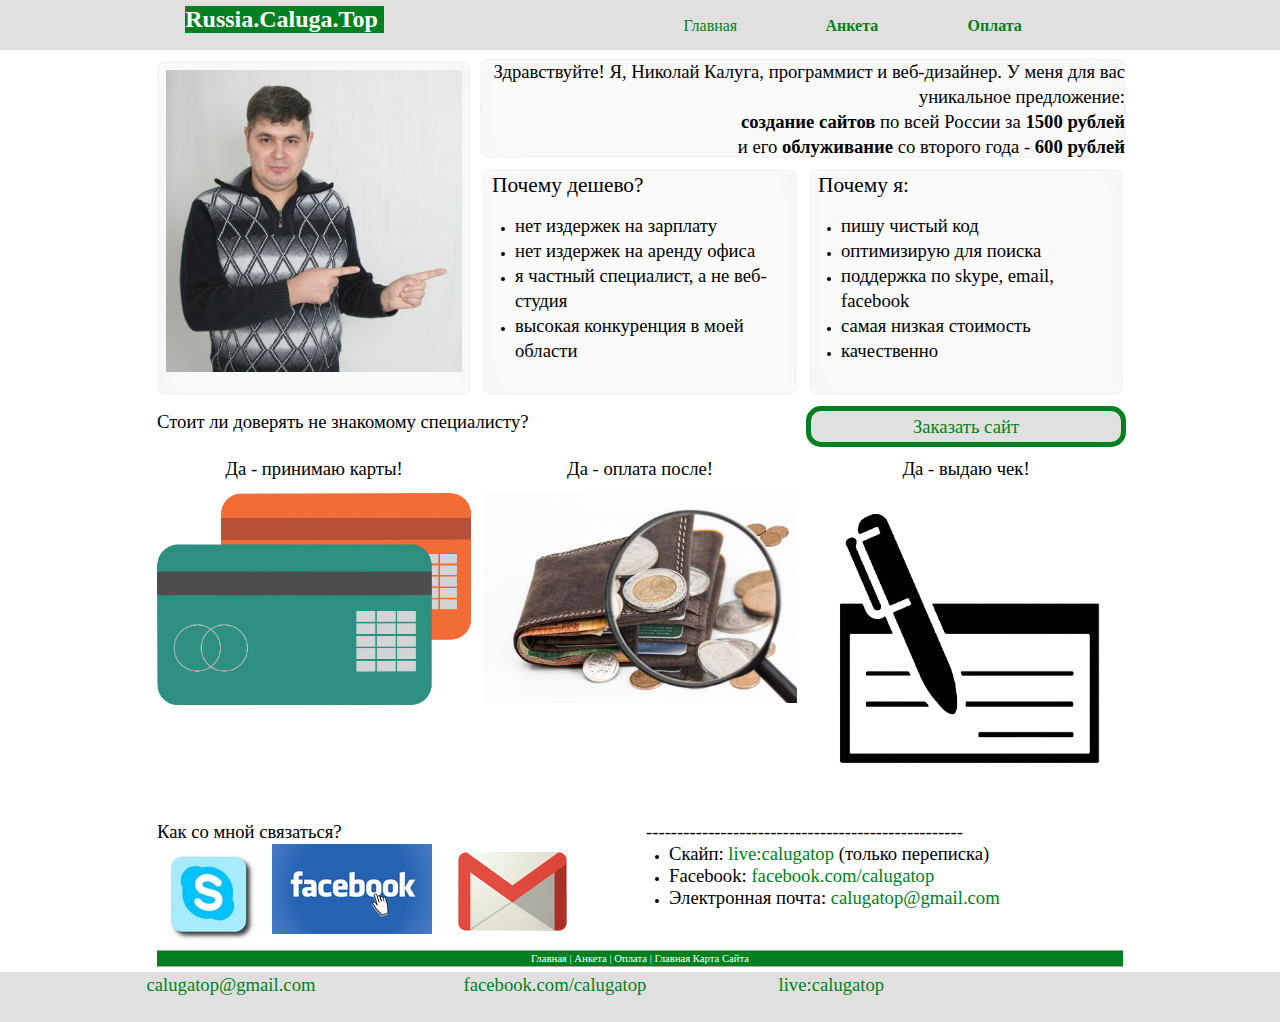
<file: index.html>
<!DOCTYPE html><!-- HTML5 -->
<html prefix="og: http://ogp.me/ns#" lang="ru-RU" dir="ltr">
	<head>
		<title>Создание сайтов за 1500 рублей - Russia.Caluga.Top</title>
		<meta charset="utf-8" />
		<!--[if IE]><meta http-equiv="ImageToolbar" content="False" /><![endif]-->
		<meta name="author" content="Nicolas Caluga" />
		<meta name="generator" content="Incomedia WebSite X5 Professional 13.1.8.23 - www.websitex5.com" />
		<meta name="description" content="Создание и поддержка сайтов по всей России. Самые низкие цены. " />
		<meta property="og:locale" content="ru" />
		<meta property="og:type" content="website" />
		<meta property="og:url" content="https://russia.caluga.top/index.html" />
		<meta property="og:title" content="Создание сайтов за 1500 рублей" />
		<meta property="og:site_name" content="Russia.Caluga.Top" />
		<meta property="og:description" content="Создание и поддержка сайтов по всей России. Самые низкие цены. " />
		<meta name="viewport" content="width=device-width, initial-scale=1" />
		
		<link rel="stylesheet" type="text/css" href="style/reset.css?13-1-8-23" media="screen,print" />
		<link rel="stylesheet" type="text/css" href="style/print.css?13-1-8-23" media="print" />
		<link rel="stylesheet" type="text/css" href="style/style.css?13-1-8-23" media="screen,print" />
		<link rel="stylesheet" type="text/css" href="style/template.css?13-1-8-23" media="screen" />
		<link rel="stylesheet" type="text/css" href="style/menu.css?13-1-8-23" media="screen" />
		<link rel="stylesheet" type="text/css" href="pcss/index.css?13-1-8-23-636945904065082052" media="screen,print" />
		<script type="text/javascript" src="res/jquery.js?13-1-8-23"></script>
		<script type="text/javascript" src="res/x5engine.js?13-1-8-23" data-files-version="13-1-8-23"></script>
		<script type="text/javascript">
			window.onload = function(){ checkBrowserCompatibility('Ваш браузер не поддерживает функции, требуемые для визуализации этого Сайта.','Возможно, Ваш браузер не поддерживает функции, требуемые для визуализации этого Сайта.','[1]Обновите Ваш браузер[/1] или [2]продолжите процедуру [/2].','http://outdatedbrowser.com/'); };
			x5engine.utils.currentPagePath = 'index.html';
		</script>
		
	</head>
	<body>
		<div id="imHeaderBg"></div>
		<div id="imFooterBg"></div>
		<div id="imPage">
			<div id="imHeader">
				
				<div id="imHeaderObjects"><div id="imHeader_imObjectTitle_02_wrapper" class="template-object-wrapper"><div id="imHeader_imCell_2" class="" > <div id="imHeader_imCellStyleGraphics_2"></div><div id="imHeader_imCellStyle_2" ><div id="imHeader_imObjectTitle_02"><span id ="imHeader_imObjectTitle_02_text"><a href="index.html" onclick="return x5engine.utils.location('index.html', null, false)">Russia.Caluga.Top</a> </span > </div></div></div></div></div>
			</div>
			<a class="imHidden" href="#imGoToCont" title="Заголовок главного меню">Перейти к контенту</a>
			<a id="imGoToMenu"></a><p class="imHidden">Главное меню:</p>
			<div id="imMnMnContainer">
				<div id="imMnMnGraphics"></div>
				<div id="imMnMn" class="auto main-menu">
					<div class="hamburger-site-background menu-mobile-hidden"></div><div class="hamburger-button"><div><div><div class="hamburger-bar"></div><div class="hamburger-bar"></div><div class="hamburger-bar"></div></div></div></div><div class="hamburger-menu-background-container"><div class="hamburger-menu-background menu-mobile-hidden"><div class="hamburger-menu-close-button"><span>&times;</span></div></div></div>
				<ul class="auto menu-mobile-hidden">
					<li id="imMnMnNode0" class="imPage imMnMnCurrent">
						<a href="index.html">
							<span class="imMnMnFirstBg">
								<span class="imMnMnTxt"><span class="imMnMnImg"></span><span class="imMnMnTextLabel">Главная</span></span>
							</span>
						</a>
					</li><li id="imMnMnNode4" class=" imPage">
						<a href="form.html">
							<span class="imMnMnFirstBg">
								<span class="imMnMnTxt"><span class="imMnMnImg"></span><span class="imMnMnTextLabel">Анкета</span></span>
							</span>
						</a>
					</li><li id="imMnMnNode3" class=" imPage">
						<a href="pay.html">
							<span class="imMnMnFirstBg">
								<span class="imMnMnTxt"><span class="imMnMnImg"></span><span class="imMnMnTextLabel">Оплата</span></span>
							</span>
						</a>
					</li></ul>
				</div>
			</div>
			<div id="imContentContainer">
				<div id="imContentGraphics"></div>
				<div id="imContent">
					<a id="imGoToCont"></a>
				<div id="imGroup_1" class="imVGroup">
				<div id="imPageRow_1" class="imPageRow">
				
				<div id="imPageRowContent_1" class="imContentDataContainer">
				<div id="imGroup_2" class="imHGroup">
				<div id="imGroup_3" class="imVGroup">
				<div id="imCell_2" class="" > <div id="imCellStyleGraphics_2"><div style="position: relative; height: 100%;"><div id="imCellStyleGraphicsC_2"></div><div id="imCellStyleGraphicsT_2"></div><div id="imCellStyleGraphicsTL_2"></div><div id="imCellStyleGraphicsTR_2"></div><div id="imCellStyleGraphicsL_2"></div><div id="imCellStyleGraphicsR_2"></div><div id="imCellStyleGraphicsB_2"></div><div id="imCellStyleGraphicsBL_2"></div><div id="imCellStyleGraphicsBR_2"></div></div></div><div id="imCellStyle_2"  data-responsive-sequence-number="1"><div id="imTextObject_02">
					<div class="text-tab-content"  id="imTextObject_02_tab0" style="">
						<div class="text-inner">
							<div style="text-align: right;"><span class="fs14">Здравствуйте! </span><span class="fs14">Я, Николай Калуга, программист и веб-дизайнер. </span><span class="fs14">У меня для вас уникальное предложение:</span></div><div style="text-align: right;"><span class="fs14"><b>создание сайтов</b> по всей России за <b>1500 рублей </b></span></div><div style="text-align: right;"><span class="fs14">и его <b>облуживание</b> со второго года - <b>600 рублей</b></span></div>
						</div>
					</div>
				
				</div>
				</div></div><div id="imGroup_4" class="imHGroup">
				<div id="imCell_4" class="" > <div id="imCellStyleGraphics_4"><div style="position: relative; height: 100%;"><div id="imCellStyleGraphicsC_4"></div><div id="imCellStyleGraphicsT_4"></div><div id="imCellStyleGraphicsTL_4"></div><div id="imCellStyleGraphicsTR_4"></div><div id="imCellStyleGraphicsL_4"></div><div id="imCellStyleGraphicsR_4"></div><div id="imCellStyleGraphicsB_4"></div><div id="imCellStyleGraphicsBL_4"></div><div id="imCellStyleGraphicsBR_4"></div></div></div><div id="imCellStyleTitle_4">Почему дешево?</div><div id="imCellStyle_4"  data-responsive-sequence-number="2"><div id="imTextObject_04">
					<div class="text-tab-content"  id="imTextObject_04_tab0" style="">
						<div class="text-inner">
							<ul><li><span class="fs14">нет издержек на зарплату</span></li><li><span class="fs14">нет издержек на аренду офиса</span></li><li><span class="fs14">я частный специалист, а не веб-студия</span></li><li><span class="fs14">высокая конкуренция в моей области</span></li></ul>
						</div>
					</div>
				
				</div>
				</div></div><div id="imCell_5" class="" > <div id="imCellStyleGraphics_5"><div style="position: relative; height: 100%;"><div id="imCellStyleGraphicsC_5"></div><div id="imCellStyleGraphicsT_5"></div><div id="imCellStyleGraphicsTL_5"></div><div id="imCellStyleGraphicsTR_5"></div><div id="imCellStyleGraphicsL_5"></div><div id="imCellStyleGraphicsR_5"></div><div id="imCellStyleGraphicsB_5"></div><div id="imCellStyleGraphicsBL_5"></div><div id="imCellStyleGraphicsBR_5"></div></div></div><div id="imCellStyleTitle_5">Почему я:</div><div id="imCellStyle_5"  data-responsive-sequence-number="3"><div id="imTextObject_05">
					<div class="text-tab-content"  id="imTextObject_05_tab0" style="">
						<div class="text-inner">
							<ul><li><span class="fs14">пишу чистый код</span><br></li><li><span class="fs14">оптимизирую для поиска</span></li><li><span class="fs14">поддержка по skype, email, facebook</span></li><li><span class="fs14">самая низкая стоимость</span></li><li><span class="fs14">качественно</span></li></ul>
						</div>
					</div>
				
				</div>
				</div></div>
				</div>
				</div><div id="imCell_3" class="" > <div id="imCellStyleGraphics_3"><div style="position: relative; height: 100%;"><div id="imCellStyleGraphicsC_3"></div><div id="imCellStyleGraphicsT_3"></div><div id="imCellStyleGraphicsTL_3"></div><div id="imCellStyleGraphicsTR_3"></div><div id="imCellStyleGraphicsL_3"></div><div id="imCellStyleGraphicsR_3"></div><div id="imCellStyleGraphicsB_3"></div><div id="imCellStyleGraphicsBL_3"></div><div id="imCellStyleGraphicsBR_3"></div></div></div><div id="imCellStyle_3"  data-responsive-sequence-number="4"><img id="imObjectImage_03" src="images/u8KQ6FD7l_8.jpg" title="" alt="" /></div></div>
				</div></div>
				</div>
				<div id="imPageRow_2" class="imPageRow">
				
				<div id="imPageRowContent_2" class="imContentDataContainer">
				<div id="imGroup_5" class="imHGroup">
				<div id="imCell_6" class="" > <div id="imCellStyleGraphics_6"></div><div id="imCellStyle_6"  data-responsive-sequence-number="5"><div id="imTextObject_06">
					<div class="text-tab-content"  id="imTextObject_06_tab0" style="">
						<div class="text-inner">
							Стоит ли доверять не знакомому специалисту?
						</div>
					</div>
				
				</div>
				</div></div><div id="imCell_7" class="" > <div id="imCellStyleGraphics_7"></div><div id="imCellStyle_7"  data-responsive-sequence-number="6"><div id="imTextObject_07">
					<div class="text-tab-content"  id="imTextObject_07_tab0" style="">
						<div class="text-inner">
							<div style="text-align: center;"><span class="fs14"><a href="https://forms.gle/8v6jFY5rJTrgNayF6" target="_blank" class="imCssLink">Заказать сайт</a></span></div>
						</div>
					</div>
				
				</div>
				</div></div>
				</div></div>
				</div>
				<div id="imPageRow_3" class="imPageRow">
				
				<div id="imPageRowContent_3" class="imContentDataContainer">
				<div id="imGroup_6" class="imHGroup">
				<div id="imGroup_7" class="imVGroup">
				<div id="imCell_9" class="" > <div id="imCellStyleGraphics_9"></div><div id="imCellStyle_9"  data-responsive-sequence-number="7"><div id="imTextObject_09">
					<div class="text-tab-content"  id="imTextObject_09_tab0" style="">
						<div class="text-inner">
							<div style="text-align: center;"><span class="fs14">Да - выдаю чек!</span></div>
						</div>
					</div>
				
				</div>
				</div></div><div id="imCell_8" class="" > <div id="imCellStyleGraphics_8"></div><div id="imCellStyle_8"  data-responsive-sequence-number="8"><img id="imObjectImage_08" src="images/pixabay-2693029.png" title="" alt="" /></div></div>
				</div><div id="imGroup_8" class="imHGroup">
				<div id="imGroup_9" class="imVGroup">
				<div id="imCell_11" class="" > <div id="imCellStyleGraphics_11"></div><div id="imCellStyle_11"  data-responsive-sequence-number="9"><div id="imTextObject_11">
					<div class="text-tab-content"  id="imTextObject_11_tab0" style="">
						<div class="text-inner">
							<div style="text-align: center;"><span class="fs14">Да - принимаю карты!</span></div>
						</div>
					</div>
				
				</div>
				</div></div><div id="imCell_10" class="" > <div id="imCellStyleGraphics_10"></div><div id="imCellStyle_10"  data-responsive-sequence-number="10"><img id="imObjectImage_10" src="images/pixabay-1673581.png" title="" alt="" /></div></div>
				</div><div id="imGroup_10" class="imVGroup">
				<div id="imCell_13" class="" > <div id="imCellStyleGraphics_13"></div><div id="imCellStyle_13"  data-responsive-sequence-number="11"><div id="imTextObject_13">
					<div class="text-tab-content"  id="imTextObject_13_tab0" style="">
						<div class="text-inner">
							<div style="text-align: center;"><span class="fs14">Да - оплата после!</span></div>
						</div>
					</div>
				
				</div>
				</div></div><div id="imCell_12" class="" > <div id="imCellStyleGraphics_12"></div><div id="imCellStyle_12"  data-responsive-sequence-number="12"><img id="imObjectImage_12" src="images/pixabay-2292428.jpg" title="" alt="" /></div></div>
				</div>
				</div>
				</div></div>
				</div>
				<div id="imPageRow_4" class="imPageRow">
				
				<div id="imPageRowContent_4" class="imContentDataContainer">
				<div id="imGroup_11" class="imHGroup">
				<div id="imCell_14" class="" > <div id="imCellStyleGraphics_14"></div><div id="imCellStyle_14"  data-responsive-sequence-number="13"><div id="imTextObject_14">
					<div class="text-tab-content"  id="imTextObject_14_tab0" style="">
						<div class="text-inner">
							Как со мной связаться?<div style="text-align: center;"><div style="text-align: center;"><span class="fs14"><a href="skype:live:calugatop?chat" class="imCssLink fleft inline-block"><img class="image-0 fleft" src="images/pixabay-2815965.jpg"  title="Скайп" alt="Skype"/></a></span><span class="fs14"> </span></div><a href="https://facebook.com/calugatop" class="imCssLink fleft inline-block"><img class="image-1 fleft" src="images/pixabay-76536.png"  title="Facebook" alt="facebook"/></a><div style="text-align: left;" class="fs14"><span class="fs14"><a href="javascript:x5engine.utils.emailTo('212431141','omcl.gmaiop@taalugc','%25D0%259F%25D0%25B8%25D1%2581%25D1%258C%25D0%25BC%25D0%25BE%2520%25D1%2581%2520%25D1%2581%25D0%25B0%25D0%25B9%25D1%2582%25D0%25B0%2520Russia.Caluga.Top','')" class="imCssLink"></a></span><span class="fs14"><a href="javascript:x5engine.utils.emailTo('212431141','omcl.gmaiop@taalugc','%25D0%259F%25D0%25B8%25D1%2581%25D1%258C%25D0%25BC%25D0%25BE%2520%25D1%2581%2520%25D1%2581%25D0%25B0%25D0%25B9%25D1%2582%25D0%25B0%2520Russia.Caluga.Top','')" class="imCssLink inline-block"><img class="image-2" src="images/pixabay-1162901.png"  title="" alt=""/></a></span></div></div>
							<div style="height: 0; clear: both;"></div>
						</div>
					</div>
				
				</div>
				</div></div><div id="imCell_15" class="" > <div id="imCellStyleGraphics_15"></div><div id="imCellStyle_15"  data-responsive-sequence-number="14"><div id="imTextObject_15">
					<div class="text-tab-content"  id="imTextObject_15_tab0" style="">
						<div class="text-inner">
							<span class="fs14">---------------------------------------------------<br></span><ul><li><span class="fs14">Скайп: </span><span class="fs14"><a href="skype:live:calugatop?chat" class="imCssLink">live:calugatop</a> (только переписка)</span></li><li><span class="fs14">Facebook: <a href="https://facebook.com/calugatop" target="_blank" class="imCssLink">facebook.com/calugatop</a></span></li><li><span class="fs14">Электронная почта: <a href="javascript:x5engine.utils.emailTo('21314242','omcil.ap@gmtolugaca','%25D0%259F%25D0%25B8%25D1%2581%25D1%258C%25D0%25BC%25D0%25BE%2520%25D1%2581%2520%25D1%2581%25D0%25B0%25D0%25B9%25D1%2582%25D0%25B0%2520Russia.Caluga.Top','')" class="imCssLink">calugatop@gmail.com</a></span></li></ul>
						</div>
					</div>
				
				</div>
				</div></div>
				</div></div>
				</div>
				
				</div>
				<div id="imFooPad"></div><div id="imBtMnContainer" class="imContentDataContainer"><div id="imBtMn"><a href="index.html">Главная</a> | <a href="form.html">Анкета</a> | <a href="pay.html">Оплата</a> | <a href="imsitemap.html">Главная Карта Сайта</a></div></div>
					<div class="imClear"></div>
				</div>
			</div>
			<div id="imFooter">
				<div id="imFooterObjects"><div id="imFooter_imTextObject_01_wrapper" class="template-object-wrapper"><div id="imFooter_imCell_1" class="" > <div id="imFooter_imCellStyleGraphics_1"></div><div id="imFooter_imCellStyle_1" ><div id="imFooter_imTextObject_01">
	<div class="text-tab-content"  id="imFooter_imTextObject_01_tab0" style="">
		<div class="text-inner">
			<a href="javascript:x5engine.utils.emailTo('143434','ml.comaiop@ggatcalu','%25D0%25A1%25D0%25BE%25D0%25BE%25D0%25B1%25D1%2589%25D0%25B5%25D0%25BD%25D0%25B8%25D0%25B5%2520%25D1%2581%2520%25D1%2581%25D0%25B0%25D0%25B9%25D1%2582%25D0%25B0%2520russia.caluga.top','')" class="imCssLink">calugatop@gmail.com</a>
		</div>
	</div>

</div>
</div></div></div><div id="imFooter_imTextObject_02_wrapper" class="template-object-wrapper"><div id="imFooter_imCell_2" class="" > <div id="imFooter_imCellStyleGraphics_2"></div><div id="imFooter_imCellStyle_2" ><div id="imFooter_imTextObject_02">
	<div class="text-tab-content"  id="imFooter_imTextObject_02_tab0" style="">
		<div class="text-inner">
			<a href="https://facebook.com/calugatop" target="_blank" class="imCssLink">facebook.com/calugatop</a>
		</div>
	</div>

</div>
</div></div></div><div id="imFooter_imTextObject_03_wrapper" class="template-object-wrapper"><div id="imFooter_imCell_3" class="" > <div id="imFooter_imCellStyleGraphics_3"></div><div id="imFooter_imCellStyle_3" ><div id="imFooter_imTextObject_03">
	<div class="text-tab-content"  id="imFooter_imTextObject_03_tab0" style="">
		<div class="text-inner">
			<div><a href="skype:live:calugatop?chat" class="imCssLink">live:calugatop</a></div>
		</div>
	</div>

</div>
</div></div></div><div id="imFooter_imTextObject_04_wrapper" class="template-object-wrapper"><div id="imFooter_imCell_4" class="" > <div id="imFooter_imCellStyleGraphics_4"></div><div id="imFooter_imCellStyle_4" ><div id="imFooter_imTextObject_04">
	<div class="text-tab-content"  id="imFooter_imTextObject_04_tab0" style="">
		<div class="text-inner">
			<div>live:calugatop</div>
		</div>
	</div>

</div>
</div></div></div></div>
			</div>
		</div>
		<span class="imHidden"><a href="#imGoToCont" title="Прочесть эту страницу заново">Назад к содержимому</a> | <a href="#imGoToMenu" title="Прочесть этот сайт заново">Назад к главному меню</a></span>
		<!--Start of Tawk.to Script-->
<script type="text/javascript">
var Tawk_API=Tawk_API||{}, Tawk_LoadStart=new Date();
(function(){
var s1=document.createElement("script"),s0=document.getElementsByTagName("script")[0];
s1.async=true;
s1.src='https://embed.tawk.to/5cec2fde2135900bac12ba93/default';
s1.charset='UTF-8';
s1.setAttribute('crossorigin','*');
s0.parentNode.insertBefore(s1,s0);
})();
</script>
<!--End of Tawk.to Script-->
<!-- Yandex.Metrika counter -->

<script type="text/javascript" >

   (function(m,e,t,r,i,k,a){m[i]=m[i]||function(){(m[i].a=m[i].a||[]).push(arguments)};

   m[i].l=1*new Date();k=e.createElement(t),a=e.getElementsByTagName(t)[0],k.async=1,k.src=r,a.parentNode.insertBefore(k,a)})

   (window, document, "script", "https://mc.yandex.ru/metrika/tag.js", "ym");



   ym(53819491, "init", {

        clickmap:true,

        trackLinks:true,

        accurateTrackBounce:true,

        webvisor:true

   });

</script>

<noscript><div><img src="https://mc.yandex.ru/watch/53819491" style="position:absolute; left:-9999px;" alt="" /></div></noscript>

<!-- /Yandex.Metrika counter -->

		<noscript class="imNoScript"><div class="alert alert-red">Для использования этого сайта необходимо включить JavaScript.</div></noscript>
	</body>
</html>
</file>
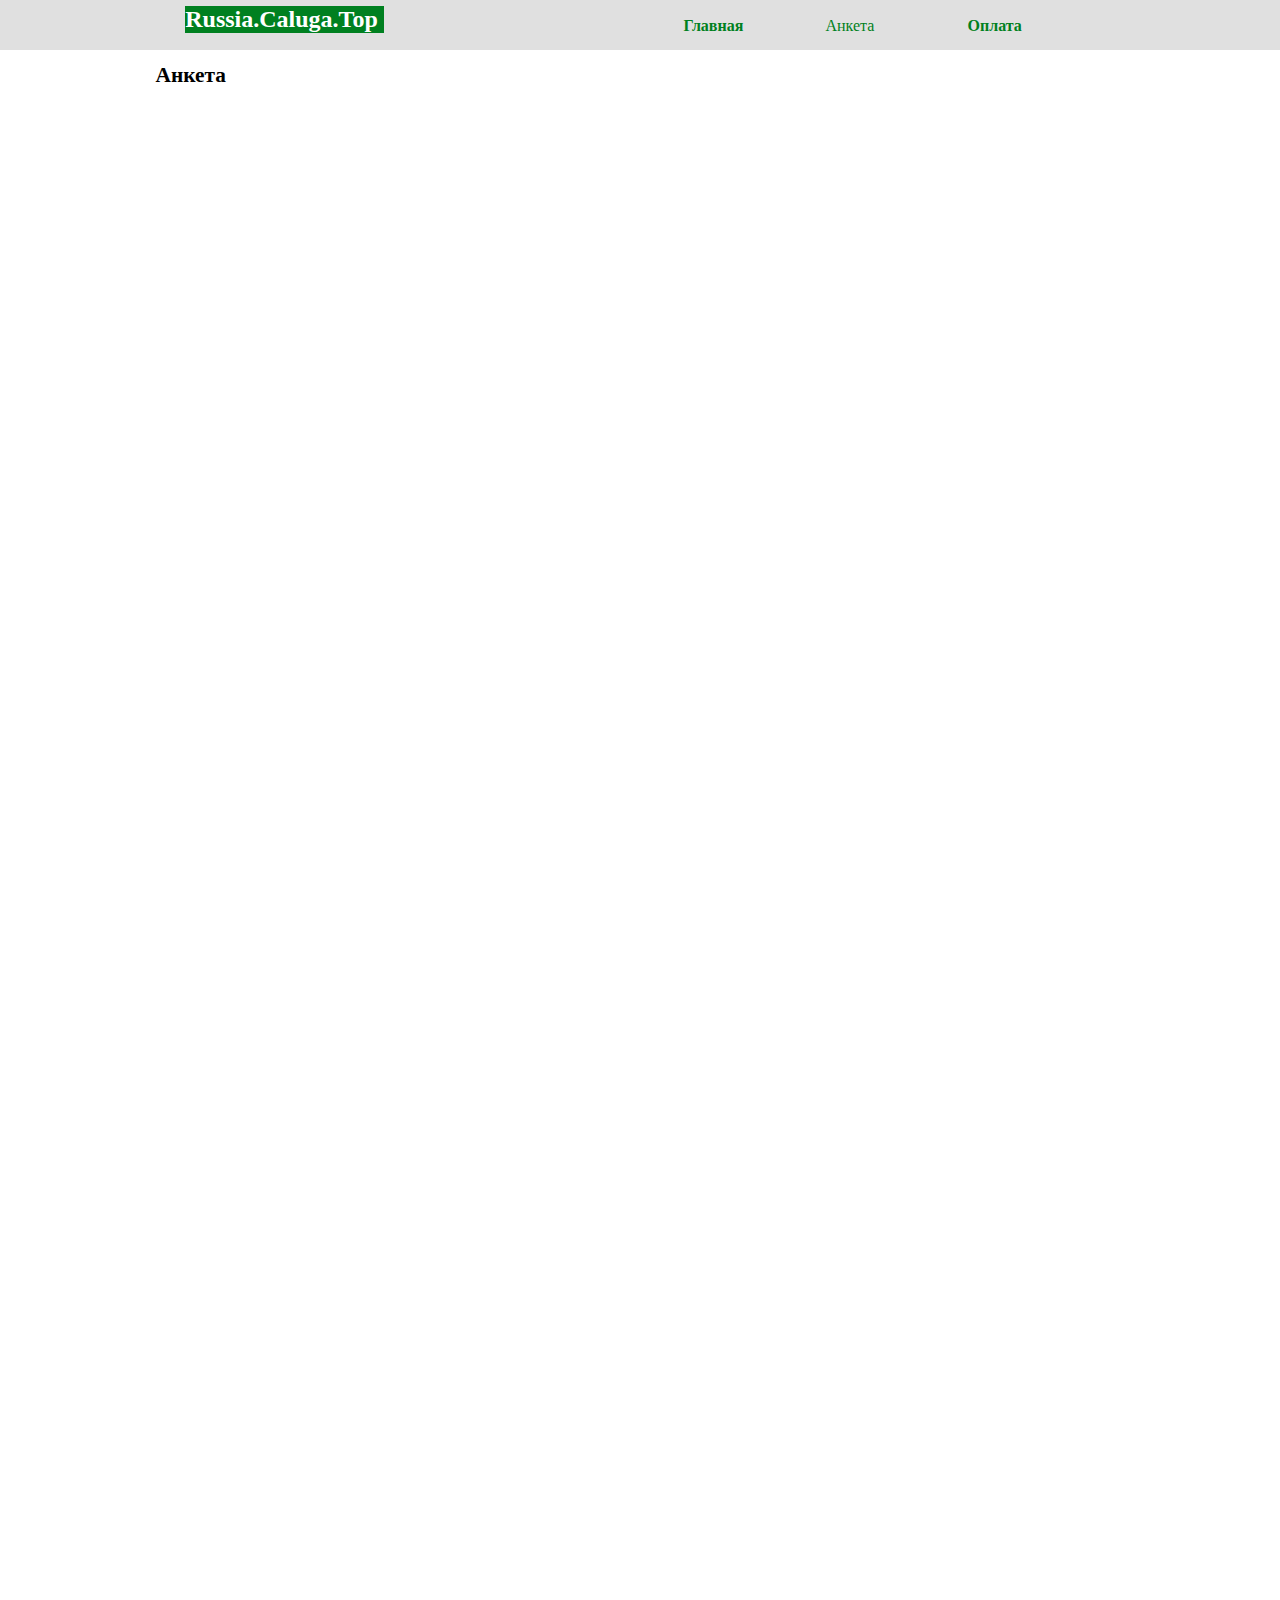
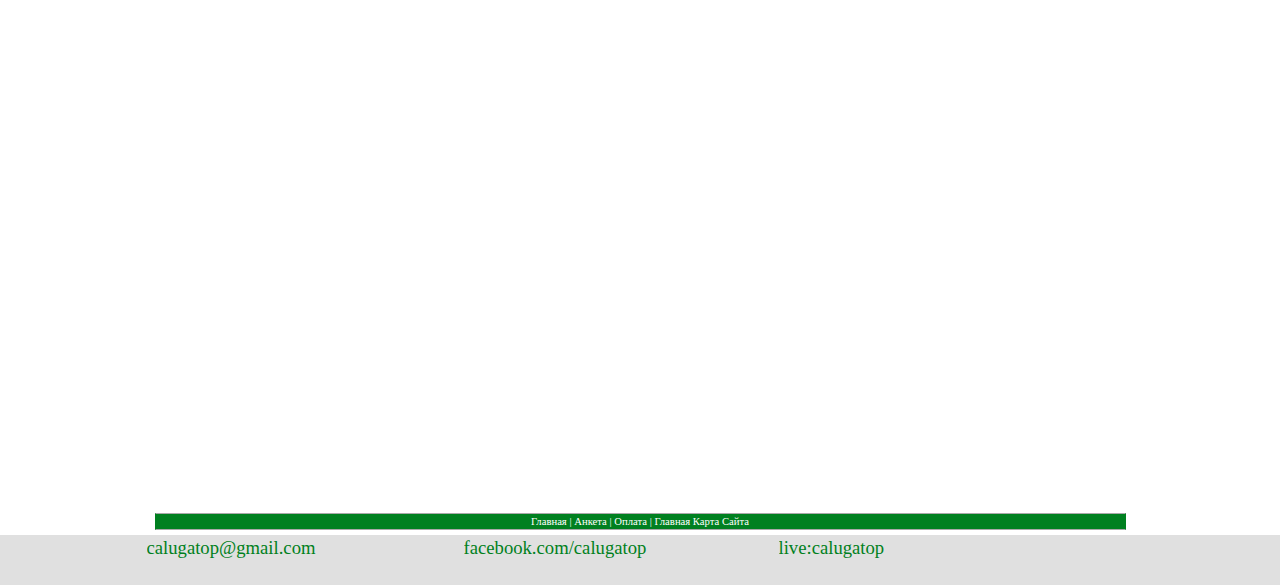
<file: form.html>
<!DOCTYPE html><!-- HTML5 -->
<html prefix="og: http://ogp.me/ns#" lang="ru-RU" dir="ltr">
	<head>
		<title>Анкета - Russia.Caluga.Top</title>
		<meta charset="utf-8" />
		<!--[if IE]><meta http-equiv="ImageToolbar" content="False" /><![endif]-->
		<meta name="author" content="Nicolas Caluga" />
		<meta name="generator" content="Incomedia WebSite X5 Professional 13.1.8.23 - www.websitex5.com" />
		<meta name="description" content="Анкета на создание сайта" />
		<meta property="og:locale" content="ru" />
		<meta property="og:type" content="website" />
		<meta property="og:url" content="https://russia.caluga.top/form.html" />
		<meta property="og:title" content="Анкета" />
		<meta property="og:site_name" content="Russia.Caluga.Top" />
		<meta property="og:description" content="Анкета на создание сайта" />
		<meta name="viewport" content="width=device-width, initial-scale=1" />
		
		<link rel="stylesheet" type="text/css" href="style/reset.css?13-1-8-23" media="screen,print" />
		<link rel="stylesheet" type="text/css" href="style/print.css?13-1-8-23" media="print" />
		<link rel="stylesheet" type="text/css" href="style/style.css?13-1-8-23" media="screen,print" />
		<link rel="stylesheet" type="text/css" href="style/template.css?13-1-8-23" media="screen" />
		<link rel="stylesheet" type="text/css" href="style/menu.css?13-1-8-23" media="screen" />
		<link rel="stylesheet" type="text/css" href="pcss/form.css?13-1-8-23-636945904049658008" media="screen,print" />
		<script type="text/javascript" src="res/jquery.js?13-1-8-23"></script>
		<script type="text/javascript" src="res/x5engine.js?13-1-8-23" data-files-version="13-1-8-23"></script>
		<script type="text/javascript">
			window.onload = function(){ checkBrowserCompatibility('Ваш браузер не поддерживает функции, требуемые для визуализации этого Сайта.','Возможно, Ваш браузер не поддерживает функции, требуемые для визуализации этого Сайта.','[1]Обновите Ваш браузер[/1] или [2]продолжите процедуру [/2].','http://outdatedbrowser.com/'); };
			x5engine.utils.currentPagePath = 'form.html';
		</script>
		
	</head>
	<body>
		<div id="imHeaderBg"></div>
		<div id="imFooterBg"></div>
		<div id="imPage">
			<div id="imHeader">
				
				<div id="imHeaderObjects"><div id="imHeader_imObjectTitle_02_wrapper" class="template-object-wrapper"><div id="imHeader_imCell_2" class="" > <div id="imHeader_imCellStyleGraphics_2"></div><div id="imHeader_imCellStyle_2" ><div id="imHeader_imObjectTitle_02"><span id ="imHeader_imObjectTitle_02_text"><a href="index.html" onclick="return x5engine.utils.location('index.html', null, false)">Russia.Caluga.Top</a> </span > </div></div></div></div></div>
			</div>
			<a class="imHidden" href="#imGoToCont" title="Заголовок главного меню">Перейти к контенту</a>
			<a id="imGoToMenu"></a><p class="imHidden">Главное меню:</p>
			<div id="imMnMnContainer">
				<div id="imMnMnGraphics"></div>
				<div id="imMnMn" class="auto main-menu">
					<div class="hamburger-site-background menu-mobile-hidden"></div><div class="hamburger-button"><div><div><div class="hamburger-bar"></div><div class="hamburger-bar"></div><div class="hamburger-bar"></div></div></div></div><div class="hamburger-menu-background-container"><div class="hamburger-menu-background menu-mobile-hidden"><div class="hamburger-menu-close-button"><span>&times;</span></div></div></div>
				<ul class="auto menu-mobile-hidden">
					<li id="imMnMnNode0" class=" imPage">
						<a href="index.html">
							<span class="imMnMnFirstBg">
								<span class="imMnMnTxt"><span class="imMnMnImg"></span><span class="imMnMnTextLabel">Главная</span></span>
							</span>
						</a>
					</li><li id="imMnMnNode4" class="imPage imMnMnCurrent">
						<a href="form.html">
							<span class="imMnMnFirstBg">
								<span class="imMnMnTxt"><span class="imMnMnImg"></span><span class="imMnMnTextLabel">Анкета</span></span>
							</span>
						</a>
					</li><li id="imMnMnNode3" class=" imPage">
						<a href="pay.html">
							<span class="imMnMnFirstBg">
								<span class="imMnMnTxt"><span class="imMnMnImg"></span><span class="imMnMnTextLabel">Оплата</span></span>
							</span>
						</a>
					</li></ul>
				</div>
			</div>
			<div id="imContentContainer">
				<div id="imContentGraphics"></div>
				<div id="imContent">
					<a id="imGoToCont"></a>
				<div class="imContentDataContainer">
					<h1 id="imPgTitle">Анкета</h1>
					</div>
				<div id="imPageRow_1" class="imPageRow">
				
				<div id="imPageRowContent_1" class="imContentDataContainer">
				<div id="imCell_1" class="" > <div id="imCellStyleGraphics_1"></div><div id="imCellStyle_1"  data-responsive-sequence-number="1"><div id="imHTMLObject_4_01" class="imHTMLObject" style=" overflow: hidden; text-align: center;"><iframe src="https://docs.google.com/forms/d/e/1FAIpQLSdvsuwaNvHmqn-5qESuIsDb14s4ffuMlJNosel-7d-X9AcKiw/viewform?embedded=true" width="900" height="2000" frameborder="0" marginheight="0" marginwidth="0">Загрузка...</iframe></div></div></div></div>
				</div>
				
				<div id="imFooPad"></div><div id="imBtMnContainer" class="imContentDataContainer"><div id="imBtMn"><a href="index.html">Главная</a> | <a href="form.html">Анкета</a> | <a href="pay.html">Оплата</a> | <a href="imsitemap.html">Главная Карта Сайта</a></div></div>
					<div class="imClear"></div>
				</div>
			</div>
			<div id="imFooter">
				<div id="imFooterObjects"><div id="imFooter_imTextObject_01_wrapper" class="template-object-wrapper"><div id="imFooter_imCell_1" class="" > <div id="imFooter_imCellStyleGraphics_1"></div><div id="imFooter_imCellStyle_1" ><div id="imFooter_imTextObject_01">
	<div class="text-tab-content"  id="imFooter_imTextObject_01_tab0" style="">
		<div class="text-inner">
			<a href="javascript:x5engine.utils.emailTo('143434','ml.comaiop@ggatcalu','%25D0%25A1%25D0%25BE%25D0%25BE%25D0%25B1%25D1%2589%25D0%25B5%25D0%25BD%25D0%25B8%25D0%25B5%2520%25D1%2581%2520%25D1%2581%25D0%25B0%25D0%25B9%25D1%2582%25D0%25B0%2520russia.caluga.top','')" class="imCssLink">calugatop@gmail.com</a>
		</div>
	</div>

</div>
</div></div></div><div id="imFooter_imTextObject_02_wrapper" class="template-object-wrapper"><div id="imFooter_imCell_2" class="" > <div id="imFooter_imCellStyleGraphics_2"></div><div id="imFooter_imCellStyle_2" ><div id="imFooter_imTextObject_02">
	<div class="text-tab-content"  id="imFooter_imTextObject_02_tab0" style="">
		<div class="text-inner">
			<a href="https://facebook.com/calugatop" target="_blank" class="imCssLink">facebook.com/calugatop</a>
		</div>
	</div>

</div>
</div></div></div><div id="imFooter_imTextObject_03_wrapper" class="template-object-wrapper"><div id="imFooter_imCell_3" class="" > <div id="imFooter_imCellStyleGraphics_3"></div><div id="imFooter_imCellStyle_3" ><div id="imFooter_imTextObject_03">
	<div class="text-tab-content"  id="imFooter_imTextObject_03_tab0" style="">
		<div class="text-inner">
			<div><a href="skype:live:calugatop?chat" class="imCssLink">live:calugatop</a></div>
		</div>
	</div>

</div>
</div></div></div><div id="imFooter_imTextObject_04_wrapper" class="template-object-wrapper"><div id="imFooter_imCell_4" class="" > <div id="imFooter_imCellStyleGraphics_4"></div><div id="imFooter_imCellStyle_4" ><div id="imFooter_imTextObject_04">
	<div class="text-tab-content"  id="imFooter_imTextObject_04_tab0" style="">
		<div class="text-inner">
			<div>live:calugatop</div>
		</div>
	</div>

</div>
</div></div></div></div>
			</div>
		</div>
		<span class="imHidden"><a href="#imGoToCont" title="Прочесть эту страницу заново">Назад к содержимому</a> | <a href="#imGoToMenu" title="Прочесть этот сайт заново">Назад к главному меню</a></span>
		<!--Start of Tawk.to Script-->
<script type="text/javascript">
var Tawk_API=Tawk_API||{}, Tawk_LoadStart=new Date();
(function(){
var s1=document.createElement("script"),s0=document.getElementsByTagName("script")[0];
s1.async=true;
s1.src='https://embed.tawk.to/5cec2fde2135900bac12ba93/default';
s1.charset='UTF-8';
s1.setAttribute('crossorigin','*');
s0.parentNode.insertBefore(s1,s0);
})();
</script>
<!--End of Tawk.to Script-->
<!-- Yandex.Metrika counter -->

<script type="text/javascript" >

   (function(m,e,t,r,i,k,a){m[i]=m[i]||function(){(m[i].a=m[i].a||[]).push(arguments)};

   m[i].l=1*new Date();k=e.createElement(t),a=e.getElementsByTagName(t)[0],k.async=1,k.src=r,a.parentNode.insertBefore(k,a)})

   (window, document, "script", "https://mc.yandex.ru/metrika/tag.js", "ym");



   ym(53819491, "init", {

        clickmap:true,

        trackLinks:true,

        accurateTrackBounce:true,

        webvisor:true

   });

</script>

<noscript><div><img src="https://mc.yandex.ru/watch/53819491" style="position:absolute; left:-9999px;" alt="" /></div></noscript>

<!-- /Yandex.Metrika counter -->

		<noscript class="imNoScript"><div class="alert alert-red">Для использования этого сайта необходимо включить JavaScript.</div></noscript>
	</body>
</html>
</file>
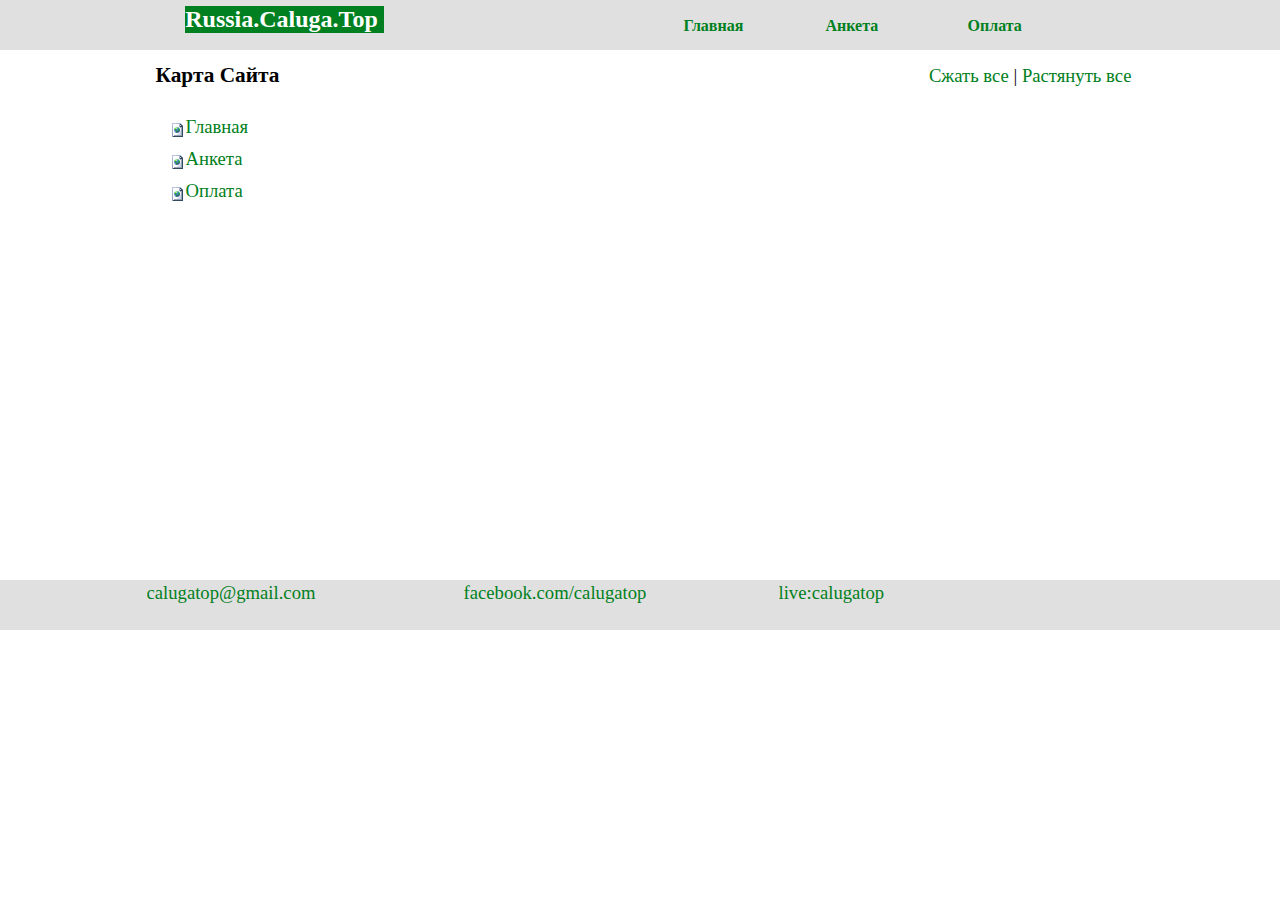
<file: imsitemap.html>
<!DOCTYPE html><!-- HTML5 -->
<html prefix="og: http://ogp.me/ns#" lang="ru-RU" dir="ltr">
	<head>
		<title>Главная Карта Сайта - Russia.Caluga.Top</title>
		<meta charset="utf-8" />
		<!--[if IE]><meta http-equiv="ImageToolbar" content="False" /><![endif]-->
		<meta name="author" content="Nicolas Caluga" />
		<meta name="generator" content="Incomedia WebSite X5 Professional 13.1.8.23 - www.websitex5.com" />
		<meta property="og:locale" content="ru" />
		<meta property="og:type" content="website" />
		<meta property="og:url" content="https://russia.caluga.top/imsitemap.html" />
		<meta property="og:title" content="Главная Карта Сайта" />
		<meta property="og:site_name" content="Russia.Caluga.Top" />
		<meta name="viewport" content="width=device-width, initial-scale=1" />
		
		<link rel="stylesheet" type="text/css" href="style/reset.css?13-1-8-23" media="screen,print" />
		<link rel="stylesheet" type="text/css" href="style/print.css?13-1-8-23" media="print" />
		<link rel="stylesheet" type="text/css" href="style/style.css?13-1-8-23" media="screen,print" />
		<link rel="stylesheet" type="text/css" href="style/template.css?13-1-8-23" media="screen" />
		<link rel="stylesheet" type="text/css" href="style/menu.css?13-1-8-23" media="screen" />
		<link rel="stylesheet" type="text/css" href="pcss/imsitemap.css?13-1-8-23-636945904047982707" media="screen,print" />
		<script type="text/javascript" src="res/jquery.js?13-1-8-23"></script>
		<script type="text/javascript" src="res/x5engine.js?13-1-8-23" data-files-version="13-1-8-23"></script>
		<script type="text/javascript">
			window.onload = function(){ checkBrowserCompatibility('Ваш браузер не поддерживает функции, требуемые для визуализации этого Сайта.','Возможно, Ваш браузер не поддерживает функции, требуемые для визуализации этого Сайта.','[1]Обновите Ваш браузер[/1] или [2]продолжите процедуру [/2].','http://outdatedbrowser.com/'); };
			x5engine.utils.currentPagePath = 'imsitemap.html';
		</script>
		
	</head>
	<body>
		<div id="imHeaderBg"></div>
		<div id="imFooterBg"></div>
		<div id="imPage">
			<div id="imHeader">
				
				<div id="imHeaderObjects"><div id="imHeader_imObjectTitle_02_wrapper" class="template-object-wrapper"><div id="imHeader_imCell_2" class="" > <div id="imHeader_imCellStyleGraphics_2"></div><div id="imHeader_imCellStyle_2" ><div id="imHeader_imObjectTitle_02"><span id ="imHeader_imObjectTitle_02_text"><a href="index.html" onclick="return x5engine.utils.location('index.html', null, false)">Russia.Caluga.Top</a> </span > </div></div></div></div></div>
			</div>
			<a class="imHidden" href="#imGoToCont" title="Заголовок главного меню">Перейти к контенту</a>
			<a id="imGoToMenu"></a><p class="imHidden">Главное меню:</p>
			<div id="imMnMnContainer">
				<div id="imMnMnGraphics"></div>
				<div id="imMnMn" class="auto main-menu">
					<div class="hamburger-site-background menu-mobile-hidden"></div><div class="hamburger-button"><div><div><div class="hamburger-bar"></div><div class="hamburger-bar"></div><div class="hamburger-bar"></div></div></div></div><div class="hamburger-menu-background-container"><div class="hamburger-menu-background menu-mobile-hidden"><div class="hamburger-menu-close-button"><span>&times;</span></div></div></div>
				<ul class="auto menu-mobile-hidden">
					<li id="imMnMnNode0" class=" imPage">
						<a href="index.html">
							<span class="imMnMnFirstBg">
								<span class="imMnMnTxt"><span class="imMnMnImg"></span><span class="imMnMnTextLabel">Главная</span></span>
							</span>
						</a>
					</li><li id="imMnMnNode4" class=" imPage">
						<a href="form.html">
							<span class="imMnMnFirstBg">
								<span class="imMnMnTxt"><span class="imMnMnImg"></span><span class="imMnMnTextLabel">Анкета</span></span>
							</span>
						</a>
					</li><li id="imMnMnNode3" class=" imPage">
						<a href="pay.html">
							<span class="imMnMnFirstBg">
								<span class="imMnMnTxt"><span class="imMnMnImg"></span><span class="imMnMnTextLabel">Оплата</span></span>
							</span>
						</a>
					</li></ul>
				</div>
			</div>
			<div id="imContentContainer">
				<div id="imContentGraphics"></div>
				<div id="imContent">
					<a id="imGoToCont"></a>
				<div id="imSitemapPage"><div style="text-align: right; float: right; width: 40%; margin-top: 5px;"><a class="imCssLink" style="cursor: pointer;" href="#" onclick="return x5engine.imSiteMap.foldAll()">Сжать все</a> | <a class="imCssLink" style="cursor: pointer;" href="#" onclick="return x5engine.imSiteMap.unfoldAll()">Растянуть все</a></div><h1 id="imPgTitle" class="imTitleMargin" style="margin-bottom: 20px; width: 50%; clear: none;">Карта Сайта</h1>
				<ul class="imSiteMap">
					<li><img src="res/impage.gif" alt="" /><a class="imCssLink" href="index.html">Главная</a></li>
					<li><img src="res/impage.gif" alt="" /><a class="imCssLink" href="form.html">Анкета</a></li>
					<li><img src="res/impage.gif" alt="" /><a class="imCssLink" href="pay.html">Оплата</a></li>
				</ul><script>x5engine.boot.push("x5engine.imSiteMap.setup()");</script></div>
					<div class="imClear"></div>
				</div>
			</div>
			<div id="imFooter">
				<div id="imFooterObjects"><div id="imFooter_imTextObject_01_wrapper" class="template-object-wrapper"><div id="imFooter_imCell_1" class="" > <div id="imFooter_imCellStyleGraphics_1"></div><div id="imFooter_imCellStyle_1" ><div id="imFooter_imTextObject_01">
	<div class="text-tab-content"  id="imFooter_imTextObject_01_tab0" style="">
		<div class="text-inner">
			<a href="javascript:x5engine.utils.emailTo('143434','ml.comaiop@ggatcalu','%25D0%25A1%25D0%25BE%25D0%25BE%25D0%25B1%25D1%2589%25D0%25B5%25D0%25BD%25D0%25B8%25D0%25B5%2520%25D1%2581%2520%25D1%2581%25D0%25B0%25D0%25B9%25D1%2582%25D0%25B0%2520russia.caluga.top','')" class="imCssLink">calugatop@gmail.com</a>
		</div>
	</div>

</div>
</div></div></div><div id="imFooter_imTextObject_02_wrapper" class="template-object-wrapper"><div id="imFooter_imCell_2" class="" > <div id="imFooter_imCellStyleGraphics_2"></div><div id="imFooter_imCellStyle_2" ><div id="imFooter_imTextObject_02">
	<div class="text-tab-content"  id="imFooter_imTextObject_02_tab0" style="">
		<div class="text-inner">
			<a href="https://facebook.com/calugatop" target="_blank" class="imCssLink">facebook.com/calugatop</a>
		</div>
	</div>

</div>
</div></div></div><div id="imFooter_imTextObject_03_wrapper" class="template-object-wrapper"><div id="imFooter_imCell_3" class="" > <div id="imFooter_imCellStyleGraphics_3"></div><div id="imFooter_imCellStyle_3" ><div id="imFooter_imTextObject_03">
	<div class="text-tab-content"  id="imFooter_imTextObject_03_tab0" style="">
		<div class="text-inner">
			<div><a href="skype:live:calugatop?chat" class="imCssLink">live:calugatop</a></div>
		</div>
	</div>

</div>
</div></div></div><div id="imFooter_imTextObject_04_wrapper" class="template-object-wrapper"><div id="imFooter_imCell_4" class="" > <div id="imFooter_imCellStyleGraphics_4"></div><div id="imFooter_imCellStyle_4" ><div id="imFooter_imTextObject_04">
	<div class="text-tab-content"  id="imFooter_imTextObject_04_tab0" style="">
		<div class="text-inner">
			<div>live:calugatop</div>
		</div>
	</div>

</div>
</div></div></div></div>
			</div>
		</div>
		<span class="imHidden"><a href="#imGoToCont" title="Прочесть эту страницу заново">Назад к содержимому</a> | <a href="#imGoToMenu" title="Прочесть этот сайт заново">Назад к главному меню</a></span>
		<!--Start of Tawk.to Script-->
<script type="text/javascript">
var Tawk_API=Tawk_API||{}, Tawk_LoadStart=new Date();
(function(){
var s1=document.createElement("script"),s0=document.getElementsByTagName("script")[0];
s1.async=true;
s1.src='https://embed.tawk.to/5cec2fde2135900bac12ba93/default';
s1.charset='UTF-8';
s1.setAttribute('crossorigin','*');
s0.parentNode.insertBefore(s1,s0);
})();
</script>
<!--End of Tawk.to Script-->
<!-- Yandex.Metrika counter -->

<script type="text/javascript" >

   (function(m,e,t,r,i,k,a){m[i]=m[i]||function(){(m[i].a=m[i].a||[]).push(arguments)};

   m[i].l=1*new Date();k=e.createElement(t),a=e.getElementsByTagName(t)[0],k.async=1,k.src=r,a.parentNode.insertBefore(k,a)})

   (window, document, "script", "https://mc.yandex.ru/metrika/tag.js", "ym");



   ym(53819491, "init", {

        clickmap:true,

        trackLinks:true,

        accurateTrackBounce:true,

        webvisor:true

   });

</script>

<noscript><div><img src="https://mc.yandex.ru/watch/53819491" style="position:absolute; left:-9999px;" alt="" /></div></noscript>

<!-- /Yandex.Metrika counter -->

		<noscript class="imNoScript"><div class="alert alert-red">Для использования этого сайта необходимо включить JavaScript.</div></noscript>
	</body>
</html>
</file>
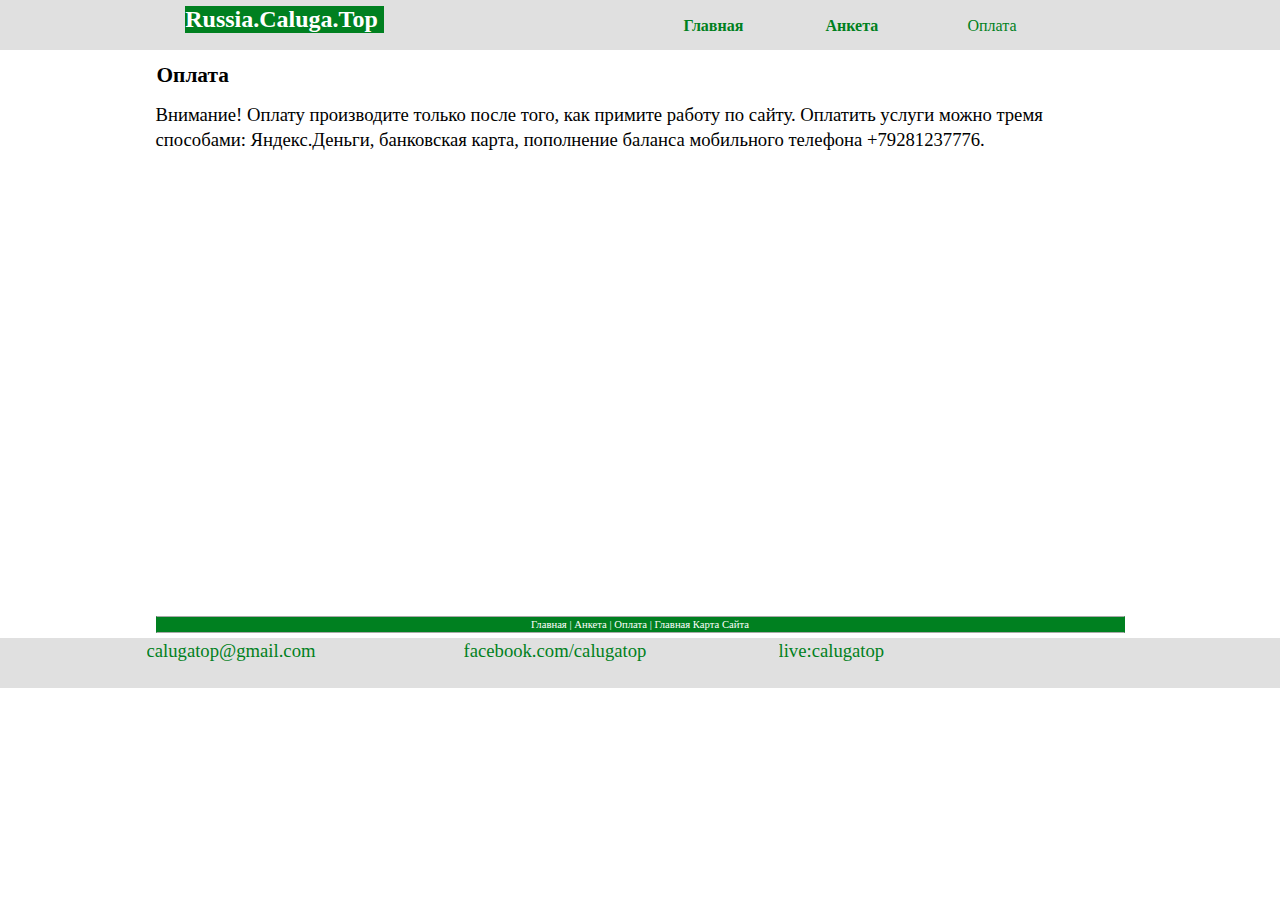
<file: pay.html>
<!DOCTYPE html><!-- HTML5 -->
<html prefix="og: http://ogp.me/ns#" lang="ru-RU" dir="ltr">
	<head>
		<title>Оплата - Russia.Caluga.Top</title>
		<meta charset="utf-8" />
		<!--[if IE]><meta http-equiv="ImageToolbar" content="False" /><![endif]-->
		<meta name="author" content="Nicolas Caluga" />
		<meta name="generator" content="Incomedia WebSite X5 Professional 13.1.8.23 - www.websitex5.com" />
		<meta name="description" content="Оплата услуг по созданию сайтов" />
		<meta property="og:locale" content="ru" />
		<meta property="og:type" content="website" />
		<meta property="og:url" content="https://russia.caluga.top/pay.html" />
		<meta property="og:title" content="Оплата" />
		<meta property="og:site_name" content="Russia.Caluga.Top" />
		<meta property="og:description" content="Оплата услуг по созданию сайтов" />
		<meta name="viewport" content="width=device-width, initial-scale=1" />
		
		<link rel="stylesheet" type="text/css" href="style/reset.css?13-1-8-23" media="screen,print" />
		<link rel="stylesheet" type="text/css" href="style/print.css?13-1-8-23" media="print" />
		<link rel="stylesheet" type="text/css" href="style/style.css?13-1-8-23" media="screen,print" />
		<link rel="stylesheet" type="text/css" href="style/template.css?13-1-8-23" media="screen" />
		<link rel="stylesheet" type="text/css" href="style/menu.css?13-1-8-23" media="screen" />
		<link rel="stylesheet" type="text/css" href="pcss/pay.css?13-1-8-23-636945904049358146" media="screen,print" />
		<script type="text/javascript" src="res/jquery.js?13-1-8-23"></script>
		<script type="text/javascript" src="res/x5engine.js?13-1-8-23" data-files-version="13-1-8-23"></script>
		<script type="text/javascript">
			window.onload = function(){ checkBrowserCompatibility('Ваш браузер не поддерживает функции, требуемые для визуализации этого Сайта.','Возможно, Ваш браузер не поддерживает функции, требуемые для визуализации этого Сайта.','[1]Обновите Ваш браузер[/1] или [2]продолжите процедуру [/2].','http://outdatedbrowser.com/'); };
			x5engine.utils.currentPagePath = 'pay.html';
		</script>
		
	</head>
	<body>
		<div id="imHeaderBg"></div>
		<div id="imFooterBg"></div>
		<div id="imPage">
			<div id="imHeader">
				
				<div id="imHeaderObjects"><div id="imHeader_imObjectTitle_02_wrapper" class="template-object-wrapper"><div id="imHeader_imCell_2" class="" > <div id="imHeader_imCellStyleGraphics_2"></div><div id="imHeader_imCellStyle_2" ><div id="imHeader_imObjectTitle_02"><span id ="imHeader_imObjectTitle_02_text"><a href="index.html" onclick="return x5engine.utils.location('index.html', null, false)">Russia.Caluga.Top</a> </span > </div></div></div></div></div>
			</div>
			<a class="imHidden" href="#imGoToCont" title="Заголовок главного меню">Перейти к контенту</a>
			<a id="imGoToMenu"></a><p class="imHidden">Главное меню:</p>
			<div id="imMnMnContainer">
				<div id="imMnMnGraphics"></div>
				<div id="imMnMn" class="auto main-menu">
					<div class="hamburger-site-background menu-mobile-hidden"></div><div class="hamburger-button"><div><div><div class="hamburger-bar"></div><div class="hamburger-bar"></div><div class="hamburger-bar"></div></div></div></div><div class="hamburger-menu-background-container"><div class="hamburger-menu-background menu-mobile-hidden"><div class="hamburger-menu-close-button"><span>&times;</span></div></div></div>
				<ul class="auto menu-mobile-hidden">
					<li id="imMnMnNode0" class=" imPage">
						<a href="index.html">
							<span class="imMnMnFirstBg">
								<span class="imMnMnTxt"><span class="imMnMnImg"></span><span class="imMnMnTextLabel">Главная</span></span>
							</span>
						</a>
					</li><li id="imMnMnNode4" class=" imPage">
						<a href="form.html">
							<span class="imMnMnFirstBg">
								<span class="imMnMnTxt"><span class="imMnMnImg"></span><span class="imMnMnTextLabel">Анкета</span></span>
							</span>
						</a>
					</li><li id="imMnMnNode3" class="imPage imMnMnCurrent">
						<a href="pay.html">
							<span class="imMnMnFirstBg">
								<span class="imMnMnTxt"><span class="imMnMnImg"></span><span class="imMnMnTextLabel">Оплата</span></span>
							</span>
						</a>
					</li></ul>
				</div>
			</div>
			<div id="imContentContainer">
				<div id="imContentGraphics"></div>
				<div id="imContent">
					<a id="imGoToCont"></a>
				<div class="imContentDataContainer">
					<h1 id="imPgTitle">Оплата</h1>
					</div>
				<div id="imGroup_1" class="imVGroup">
				<div id="imPageRow_1" class="imPageRow">
				
				<div id="imPageRowContent_1" class="imContentDataContainer">
				<div id="imCell_1" class="" > <div id="imCellStyleGraphics_1"></div><div id="imCellStyle_1"  data-responsive-sequence-number="1"><div id="imTextObject_3_01">
					<div class="text-tab-content"  id="imTextObject_3_01_tab0" style="">
						<div class="text-inner">
							Внимание! Оплату производите только после того, как примите работу по сайту. Оплатить услуги можно тремя способами: Яндекс.Деньги, банковская карта, пополнение баланса мобильного телефона +79281237776.<div><br></div>
						</div>
					</div>
				
				</div>
				</div></div></div>
				</div>
				<div id="imPageRow_2" class="imPageRow">
				
				<div id="imPageRowContent_2" class="imContentDataContainer">
				<div id="imGroup_2" class="imHGroup">
				<div id="imCell_2" class="" > <div id="imCellStyleGraphics_2"></div><div id="imCellStyle_2"  data-responsive-sequence-number="2"><div id="imHTMLObject_3_02" class="imHTMLObject" style=" overflow: hidden; text-align: center;"><iframe src="https://money.yandex.ru/quickpay/shop-widget?writer=seller&targets=%D0%9E%D0%BF%D0%BB%D0%B0%D1%82%D0%B0%20%D1%83%D1%81%D0%BB%D1%83%D0%B3%20%D0%9D%D0%B8%D0%BA%D0%BE%D0%BB%D0%B0%D1%8F%20%D0%9A%D0%B0%D0%BB%D1%83%D0%B3%D0%B8&targets-hint=&default-sum=1500&button-text=11&payment-type-choice=on&fio=on&mail=on&hint=&successURL=https%3A%2F%2Frussia.caluga.top&quickpay=shop&account=410011085042889" width="423" height="222" frameborder="0" allowtransparency="true" scrolling="no"></iframe></div></div></div><div id="imGroup_3" class="imEGroup"></div>
				
				</div></div>
				</div>
				
				</div>
				<div id="imFooPad"></div><div id="imBtMnContainer" class="imContentDataContainer"><div id="imBtMn"><a href="index.html">Главная</a> | <a href="form.html">Анкета</a> | <a href="pay.html">Оплата</a> | <a href="imsitemap.html">Главная Карта Сайта</a></div></div>
					<div class="imClear"></div>
				</div>
			</div>
			<div id="imFooter">
				<div id="imFooterObjects"><div id="imFooter_imTextObject_01_wrapper" class="template-object-wrapper"><div id="imFooter_imCell_1" class="" > <div id="imFooter_imCellStyleGraphics_1"></div><div id="imFooter_imCellStyle_1" ><div id="imFooter_imTextObject_01">
	<div class="text-tab-content"  id="imFooter_imTextObject_01_tab0" style="">
		<div class="text-inner">
			<a href="javascript:x5engine.utils.emailTo('143434','ml.comaiop@ggatcalu','%25D0%25A1%25D0%25BE%25D0%25BE%25D0%25B1%25D1%2589%25D0%25B5%25D0%25BD%25D0%25B8%25D0%25B5%2520%25D1%2581%2520%25D1%2581%25D0%25B0%25D0%25B9%25D1%2582%25D0%25B0%2520russia.caluga.top','')" class="imCssLink">calugatop@gmail.com</a>
		</div>
	</div>

</div>
</div></div></div><div id="imFooter_imTextObject_02_wrapper" class="template-object-wrapper"><div id="imFooter_imCell_2" class="" > <div id="imFooter_imCellStyleGraphics_2"></div><div id="imFooter_imCellStyle_2" ><div id="imFooter_imTextObject_02">
	<div class="text-tab-content"  id="imFooter_imTextObject_02_tab0" style="">
		<div class="text-inner">
			<a href="https://facebook.com/calugatop" target="_blank" class="imCssLink">facebook.com/calugatop</a>
		</div>
	</div>

</div>
</div></div></div><div id="imFooter_imTextObject_03_wrapper" class="template-object-wrapper"><div id="imFooter_imCell_3" class="" > <div id="imFooter_imCellStyleGraphics_3"></div><div id="imFooter_imCellStyle_3" ><div id="imFooter_imTextObject_03">
	<div class="text-tab-content"  id="imFooter_imTextObject_03_tab0" style="">
		<div class="text-inner">
			<div><a href="skype:live:calugatop?chat" class="imCssLink">live:calugatop</a></div>
		</div>
	</div>

</div>
</div></div></div><div id="imFooter_imTextObject_04_wrapper" class="template-object-wrapper"><div id="imFooter_imCell_4" class="" > <div id="imFooter_imCellStyleGraphics_4"></div><div id="imFooter_imCellStyle_4" ><div id="imFooter_imTextObject_04">
	<div class="text-tab-content"  id="imFooter_imTextObject_04_tab0" style="">
		<div class="text-inner">
			<div>live:calugatop</div>
		</div>
	</div>

</div>
</div></div></div></div>
			</div>
		</div>
		<span class="imHidden"><a href="#imGoToCont" title="Прочесть эту страницу заново">Назад к содержимому</a> | <a href="#imGoToMenu" title="Прочесть этот сайт заново">Назад к главному меню</a></span>
		<!--Start of Tawk.to Script-->
<script type="text/javascript">
var Tawk_API=Tawk_API||{}, Tawk_LoadStart=new Date();
(function(){
var s1=document.createElement("script"),s0=document.getElementsByTagName("script")[0];
s1.async=true;
s1.src='https://embed.tawk.to/5cec2fde2135900bac12ba93/default';
s1.charset='UTF-8';
s1.setAttribute('crossorigin','*');
s0.parentNode.insertBefore(s1,s0);
})();
</script>
<!--End of Tawk.to Script-->
<!-- Yandex.Metrika counter -->

<script type="text/javascript" >

   (function(m,e,t,r,i,k,a){m[i]=m[i]||function(){(m[i].a=m[i].a||[]).push(arguments)};

   m[i].l=1*new Date();k=e.createElement(t),a=e.getElementsByTagName(t)[0],k.async=1,k.src=r,a.parentNode.insertBefore(k,a)})

   (window, document, "script", "https://mc.yandex.ru/metrika/tag.js", "ym");



   ym(53819491, "init", {

        clickmap:true,

        trackLinks:true,

        accurateTrackBounce:true,

        webvisor:true

   });

</script>

<noscript><div><img src="https://mc.yandex.ru/watch/53819491" style="position:absolute; left:-9999px;" alt="" /></div></noscript>

<!-- /Yandex.Metrika counter -->

		<noscript class="imNoScript"><div class="alert alert-red">Для использования этого сайта необходимо включить JavaScript.</div></noscript>
	</body>
</html>
</file>
<file: style/print.css>
.imHidden {display: none;}
.imBgStretcher {display: none;}
.imTip { display: none !important; }
.text-tabs { display: none !important; }
.text-tab-print-title { display: block !important; font-weight: bold; }
.text-container, .text-container > div, .text-inner, .text-inner div, .text-tab-content { padding: 0 0 10px 0 !important; height: auto !important; left: auto !important; top: auto !important; position: static !important; display: block !important; clear: both !important; }
#imHeader {display: none;}
#imHeaderBg {display : none;}
#imMnMn {display: none;}
#imPgMn {display: none;}
#imFooPad {display: none;}
#imBtMn {display: none;}
#imFooter {display : none;}
#imFooterBg {display: none;}
#imContent { height: auto !important; }
img { position: static !important; }
</file>
<file: style/style.css>
/* General purpose WSX5's required classes */
.imClear { visibility: hidden; clear: both; border: 0; margin: 0; padding: 0; }
.imHidden { display: none; }
.imCaptFrame { vertical-align: middle; }
.imAlertMsg { padding: 10px; font: 10pt "Trebuchet MS"; text-align: center; color: #000; background-color: #fff; border: 1px solid; }
.alert { padding: 5px 7px; margin: 5px 0 10px 0; border-radius: 5px; border: 1px solid; font: inherit; }
.alert-red { color: #ff6565; border-color: #ff6565; background-color: #fcc; }
.alert-green { color: #46543b; border-color: #8da876; background-color: #d5ffb3; }
.text-right { text-align: right; }
.text-center { text-align: center; }
.vertical-middle, tr.vertical-middle td { vertical-align: middle; }


/* Page default */
#imPage { font: normal normal normal 14pt 'Verdana'; color: #000000; background-color: transparent; text-align: left; text-decoration: none; }
.text-tab-content { text-align: left; }
body.wysiwyg { padding: 3px; font: normal normal normal 14pt 'Verdana';  color: black; line-height: 1; }
body.wysiwyg p { margin: 0; line-height: 25px; }
.dynamic-object-text p { line-height: 25px; }


/* Page Title */
#imPgTitle, #imPgTitle a, .imPgTitle, .imPgTitle a { padding-top: 2px; padding-bottom: 2px; margin: 5px 0; font: normal normal bold 16pt 'Tahoma'; color: #000000; background-color: transparent; text-align: left; text-decoration: none; }
#imPgTitle, .imPgTitle { border-width: 1px; border-style: solid; border-color: transparent transparent transparent transparent; }
#imPgTitle.imTitleMargin, .imPgTitle.imTitleMargin { margin-left: 6px; margin-right: 6px; }


/* Breadcrumb */
.imBreadcrumb, #imBreadcrumb { display: none; }
.imBreadcrumb, .imBreadcrumb a, #imBreadcrumb, #imBreadcrumb a { padding-top: 2px; padding-bottom: 2px; font: normal normal normal 7pt 'Tahoma'; color: #A9A9A9; background-color: transparent; text-align: left; text-decoration: none;  border-width: 1px; border-style: solid; border-color: transparent transparent transparent transparent}
.imBreadcrumb a, .imBreadcrumb a:link, .imBreadcrumb a:hover, .imBreadcrumb a:visited, .imBreadcrumb a:active { color: #A9A9A9; }


/* Links */
.imCssLink:link, .imCssLink { background-color: transparent; color: #008020; text-decoration: none; }
.imCssLink:visited { background-color: transparent; color: #004010; text-decoration: none; }
.imCssLink:hover, .imCssLink:active, .imCssLink:hover, .imCssLink:active { background-color: transparent; color: #008020; text-decoration: underline; }
.imAbbr:link { background-color: transparent; color: #008020; text-decoration: none; }
.imAbbr:visited { background-color: transparent; color: #004010; text-decoration: none; }
.imAbbr:hover, .imAbbr:active { background-color: transparent; color: #008020; border-bottom: 1px dotted #008020; text-decoration: none; }


/* Bottom Menu */
#imBtMn { margin-left: 6px; margin-right: 6px; padding: 2px 0; position: relative;  border-width: 1px; border-style: solid; border-color: #A9A9A9 transparent #A9A9A9 transparent}
#imBtMn, #imBtMn a, #imBtMn a:visited, #imBtMn a:hover, #imBtMn a:active {font: normal normal normal 8pt 'Verdana'; color: #FFFFFF; background-color: #008020; text-align: center; text-decoration: none; }
#imBtMn a:hover { text-decoration: underline; }
#imBtMn a { border: none; }
#imPage input[type=text], #imPage input[type=password], textarea, #imCartContainer .userForm select { font: inherit; border: 1px solid #008020; background-color: #FFFFFF; color: #000000; border-top-left-radius: 2px; border-top-right-radius: 2px; border-bottom-left-radius: 2px; border-bottom-right-radius: 2px; padding-left: 1px; padding-right: 1px; }
textarea { resize: none; }
#imPage input[type=button], #imPage input[type=submit], #imPage input[type=reset] {padding: 4px 8px; cursor: pointer; font: inherit; border: 1px solid #004010; background-color: #008020; color: #FFFFFF; border-top-left-radius: 0px; border-top-right-radius: 0px; border-bottom-left-radius: 0px; border-bottom-right-radius: 0px; box-sizing: content-box; }
.search_form input { border-radius: 0; }
.imNoScript { position: absolute; top: 5px; left: 5%; width: 90%; font: normal normal normal 14pt 'Verdana'; text-align: left; text-decoration: none; }

/* Tip */
.imTip { z-index: 100201; background-color: #FFFFFF; border-top: 1px solid #253A58; border-right: 1px solid #253A58; border-bottom: 1px solid #253A58; border-left: 1px solid #253A58; font: normal normal normal 9pt 'Tahoma'; color: #253A58; background-color: #FFFFFF; text-align: center; text-decoration: none;  margin: 0 auto; padding: 10px; position: absolute; border-radius: 5px 5px 5px 5px; box-shadow: 1px 1px 1px 0px #808080;}
.imTipArrowBorder { border-color: #253A58; border-style: solid; border-width: 10px; height: 0; width: 0; position: absolute; }
.imTipArrow { border-color: #FFFFFF; border-style: solid; border-width: 10px; height: 0; width: 0; position: absolute; }
.imReverseArrow { border-color: #253A58; border-style: solid; border-width: 10px; height: 0; width: 0; position: absolute; top: -20px; left: 30px; }
.imTip img { margin-bottom: 6px; max-width: 100%; }


/* Date Picker */
#imDatePicker { position: absolute; width: 230px; padding: 5px; background-color: white; font-family: Arial; border: 1px solid #888;}
#imDatePicker table { border-collapse: collapse; margin-left: auto; margin-right: auto; }
#imDatePicker #imDPHead { padding: 10px; line-height: 20px; height: 20px; display: block; text-align: center; border: 1px solid #aaaaaa; background-color: #c1cbd5; }
#imDatePicker #imDPMonth { text-align: center; padding: 3px 30px 3px 30px; font-size: 12px; font-weight: bold; }
#imDatePicker .day { background-color: #fff; text-align: center; border: 1px solid #aaa; vertical-align: middle; width: 30px; height: 20px; font-size: 10px; cursor: pointer; }
#imDatePicker .selDay { background-color: rgb(255,240,128); }
#imDatePicker .day:hover { background: #fff; }
#imDatePicker .imDPhead { cursor: default; font-size: 12px; text-align: center; height: 25px; vertical-align: middle; }
#imDatePicker #imDPleft, #imDatePicker #imDPright { display: inline; cursor: pointer; font-weight: bold; }


/* Popup */
#imGuiPopUp { padding: 10px; position: fixed; background-color: #000000; border-top: 1px solid #000000; border-right: 1px solid #000000; border-bottom: 1px solid #000000; border-left: 1px solid #000000; font: normal normal normal 9pt 'Tahoma'; color: #000000; background-color: #FFFFFF; text-align: left; text-decoration: none; }
.imGuiButton { margin-top: 20px; margin-left: auto; margin-right: auto; text-align: center;  width: 80px; cursor: pointer; background-color: #444; color: white; padding: 5px; font-size: 14px; font-family: Arial; }
#imGuiPopUpBg { position: fixed; top: 0; left: 0; right: 0; bottom: 0; background-color: #000000; }
.alertbox { cursor: default; text-align: center; padding: 0; }
.alertbox .close-button { cursor: pointer; position: absolute; top: 2px; right: 2px; font-weight: bold; cursor: pointer; font-family: Tahoma; }
.alertbox .target-image { cursor: pointer; margin: 0px auto; }


/* Splash Box */
.splashbox { position: fixed; padding: 0; background-color: transparent; border: none; }
.splashbox img { cursor: pointer; }
.splashbox .imClose { position: absolute; top: -10px; right: -10px; }
#welcome-flags { margin: 0 auto; text-align: center; }
#welcome-flags div { display: inline-block; margin: 10px; }
#welcome-mediaplayertarget { overflow: hidden; }
.prt_field { display: none; }
.topic-summary { margin: 10px auto 20px auto; text-align: center; }
.topic-form { text-align: left; margin-bottom: 30px; }
.topic-comment { margin: 0 0 10px 0; padding: 5px 0; border-bottom: 1px dotted #000000; }
.topic-comments-count { font-weight: bold; margin: 10px 0 7px;}
.topic-comments-user { margin-bottom: 5px; margin-right: 5px; font-weight: bold;}
.topic-comments-abuse { margin: 5px 0 0 0; border: none; padding: 3px 0 0 0; text-align: right; }
.topic-comments-abuse img { margin-left: 3px; vertical-align: middle; }
.topic-comments-date { margin-bottom: 5px; }
.imCaptFrame { position: absolute; float: right; margin: 0; padding: 0; top: 5px;}
.topic-form-row { position: relative; clear: both; padding-top: 5px; }
.topic-star-container-big, .topic-star-container-small { display: inline-block; position: relative; background-repeat: repeat-x; background-position: left top; }
.topic-star-container-big { width: 160px; height: 34px; }
.topic-star-container-small { width: 80px; height: 16px; }
.topic-star-fixer-big, .topic-star-fixer-small { display: block; position: absolute; top: 0; left: 0; background-repeat: repeat-x; background-position: left top; }
.topic-star-fixer-big { height: 34px; }
.topic-star-fixer-small { height: 16px; }
.topic-pagination { text-align: center; margin: 7px 0; }
.variable-star-rating { cursor: pointer; }
#media-query-to-js { position: absolute; display: none; }@media (min-width: 993px) {
	#media-query-to-js { width: 993px; }
}
@media (max-width: 992px) and (min-width: 720px) {
	#media-query-to-js { width: 720px; }
}
@media (max-width: 719px) and (min-width: 480px) {
	#media-query-to-js { width: 480px; }
}
@media (max-width: 479px) {
	#media-query-to-js { width: 0px; }
}
@media all and (min-width:1px) { .media-test { position: absolute; } }
.browser-comp-message { position: fixed; bottom: 0; left: 0; right: 0; z-index: 10600; }
.browser-comp-message.severity-error {top: 0; background: url('[data-uri]'); }
.browser-comp-message div { padding: 20px; border: 2px solid #888; background-color: #000;}
.browser-comp-message.severity-error div { width: 90%; max-width: 500px; max-height: 120px; position: absolute; top: 0; bottom: 0; left: 0; right: 0; margin: auto; padding: 50px 0; }
.browser-comp-message p { font-family: Tahoma, Sans-serif; font-size: 12pt; margin: 20px 0; text-align: center; color: #fff; }
.browser-comp-message.severity-warning p { text-align: left; display: inline; margin: 0 5px; }
.browser-comp-message a { font-family: Tahoma, Sans-serif; font-size: 12pt; font-weight: bold; color: #00d7f7; text-decoration: none; }
.x5captcha-wrap { text-align: center; box-sizing: border-box; width: 100%; padding-right: 10px; }
.x5captcha-wrap label { padding: 0; }
.x5captcha-wrap input { width: 120px; }
.captcha-container { display: block; margin: 3px auto 2px auto; width: 120px; height: 24px; border: 1px solid #BBBBBB; }
.imLoadAnim { width: 32px; height: 32px; position: absolute; margin: auto; top: 0; bottom: 0; left: 0; right: 0;}
.imLoadAnim .imLoadCircle { width: 100%; height: 100%; position: absolute; left: 0; top: 0;}
.imLoadAnim .imLoadCircle:before { content: ''; display: block; margin: 0 auto; width: 15%; height: 15%; background-color: #333; border-radius: 100%; -webkit-animation: imLoadCircleFadeDelay 1.2s infinite ease-in-out both; animation: imLoadCircleFadeDelay 1.2s infinite ease-in-out both;}
.imLoadAnim .imLoadCircle2 { -webkit-transform: rotate(30deg); -ms-transform: rotate(30deg); transform: rotate(30deg);}
.imLoadAnim .imLoadCircle3 { -webkit-transform: rotate(60deg); -ms-transform: rotate(60deg); transform: rotate(60deg);}
.imLoadAnim .imLoadCircle4 { -webkit-transform: rotate(90deg); -ms-transform: rotate(90deg); transform: rotate(90deg);}
.imLoadAnim .imLoadCircle5 { -webkit-transform: rotate(120deg); -ms-transform: rotate(120deg); transform: rotate(120deg);}
.imLoadAnim .imLoadCircle6 { -webkit-transform: rotate(150deg); -ms-transform: rotate(150deg); transform: rotate(150deg);}
.imLoadAnim .imLoadCircle7 { -webkit-transform: rotate(180deg); -ms-transform: rotate(180deg); transform: rotate(180deg);}
.imLoadAnim .imLoadCircle8 { -webkit-transform: rotate(210deg); -ms-transform: rotate(210deg); transform: rotate(210deg);}
.imLoadAnim .imLoadCircle9 { -webkit-transform: rotate(240deg); -ms-transform: rotate(240deg); transform: rotate(240deg);}
.imLoadAnim .imLoadCircle10 { -webkit-transform: rotate(270deg); -ms-transform: rotate(270deg); transform: rotate(270deg);}
.imLoadAnim .imLoadCircle11 { -webkit-transform: rotate(300deg); -ms-transform: rotate(300deg); transform: rotate(300deg); }
.imLoadAnim .imLoadCircle12 { -webkit-transform: rotate(330deg); -ms-transform: rotate(330deg); transform: rotate(330deg); }
.imLoadAnim .imLoadCircle2:before { -webkit-animation-delay: -1.1s; animation-delay: -1.1s; }
.imLoadAnim .imLoadCircle3:before { -webkit-animation-delay: -1s; animation-delay: -1s; }
.imLoadAnim .imLoadCircle4:before { -webkit-animation-delay: -0.9s; animation-delay: -0.9s; }
.imLoadAnim .imLoadCircle5:before { -webkit-animation-delay: -0.8s; animation-delay: -0.8s; }
.imLoadAnim .imLoadCircle6:before { -webkit-animation-delay: -0.7s; animation-delay: -0.7s; }
.imLoadAnim .imLoadCircle7:before { -webkit-animation-delay: -0.6s; animation-delay: -0.6s; }
.imLoadAnim .imLoadCircle8:before { -webkit-animation-delay: -0.5s; animation-delay: -0.5s; }
.imLoadAnim .imLoadCircle9:before { -webkit-animation-delay: -0.4s; animation-delay: -0.4s;}
.imLoadAnim .imLoadCircle10:before { -webkit-animation-delay: -0.3s; animation-delay: -0.3s;}
.imLoadAnim .imLoadCircle11:before { -webkit-animation-delay: -0.2s; animation-delay: -0.2s;}
.imLoadAnim .imLoadCircle12:before { -webkit-animation-delay: -0.1s; animation-delay: -0.1s;}
@-webkit-keyframes imLoadCircleFadeDelay { 0%, 39%, 100% { opacity: 0; } 40% { opacity: 1; }}
@keyframes imLoadCircleFadeDelay { 0%, 39%, 100% { opacity: 0; } 40% { opacity: 1; } }
</file>
<file: style/template.css>
html { position: relative; margin: 0; padding: 0; }
body { margin: 0; padding: 0; text-align: left; }
#imPage { position: relative; width: 100%; }
#imHeaderBg { position: absolute; left: 0; top: 0; width: 100%; }
#imMnMnGraphics { position: absolute; top: 0; bottom: 0; z-index: 9; }
#imContentContainer { position: relative; }
#imContent { position: relative; }
#imContentGraphics { position: absolute; top: 0; bottom: 0; }
#imFooPad { float: left; margin: 0 auto; }
#imBtMnContainer { clear: both; }
.imPageRow { position: relative; clear: both; overflow: hidden; float: left; width: 100%; }
.imHGroup:after, .imUGroup:after, .imVGroup:after, .imPageRow:after { content: ""; display: table; clear: both; }
#imFooterBg { position: absolute; left: 0; bottom: 0; width: 100%; }
#imFooter { position: relative; }
@media (min-width: 993px) {
		html { background-image: none; background-color: #FFFFFF; }
		#imPage { padding-top: 0; margin-top: 0px; margin-bottom: 0px; min-width: 993px; }
		#imHeaderBg { height: 50px; background-image: none; background-color: #E0E0E0; }
		#imHeader { position: relative; margin-bottom: 0; margin-left: auto; margin-right: auto; height: 50px; background-image: none; background-color: transparent; }
		#imHeaderObjects { position: relative; height: 50px; }
		#imMnMnContainer { position: absolute; top: 5px; left: 0; right: 0; margin-left: auto; margin-right: auto; }
		#imMnMn { position: relative; margin-left: 530px; margin-right: auto; height: 30px; padding: 5px 5px 5px 5px; background-image: none; background-color: transparent; }
		#imMnMn > ul { text-align: left; }
		#imMnMn li { display: inline; }
		#imMnMnGraphics { display: none; }
		#imContent { min-height: 520px; padding: 5px 0 5px 0; }
		#imContentGraphics { left: 0; right: 0; margin-left: auto; margin-right: auto; min-height: 520px;  background-image: none; background-color: #FFFFFF; }
		#imFooterBg { height: 50px; background-image: none; background-color: #E0E0E0; }
		#imFooter { margin-left: auto; margin-right: auto; height: 50px; background-image: none; background-color: transparent; }
		#imFooterObjects { position: relative; height: 50px; }
		#imFooPad { height: 520px; }
		#imHeader, #imMnMnContainer, #imFooter { width: 993px; }
		#imMnMn { width: 440px; }
		#imContentGraphics { width: 993px; }
	
}
@media (max-width: 992px) and (min-width: 720px) {
		html { background-image: none; background-color: #FFFFFF; }
		#imPage { padding-top: 0; margin-top: 0px; margin-bottom: 0px; min-width: 720px; }
		#imHeaderBg { height: 50px; background-image: none; background-color: #E0E0E0; }
		#imHeader { position: relative; margin-bottom: 0; margin-left: auto; margin-right: auto; height: 50px; background-image: none; background-color: transparent; }
		#imHeaderObjects { position: relative; height: 50px; }
		#imMnMnContainer { position: absolute; top: 5px; left: 0; right: 0; margin-left: auto; margin-right: auto; }
		#imMnMn { position: relative; margin-left: 300px; margin-right: auto; height: 30px; padding: 5px 5px 5px 5px; background-image: none; background-color: #E0E0E0; }
		#imMnMn > ul { text-align: left; }
		#imMnMn li { display: inline; }
		#imMnMnGraphics { display: none; }
		#imContent { min-height: 520px; padding: 5px 0 5px 0; }
		#imContentGraphics { left: 0; right: 0; margin-left: auto; margin-right: auto; min-height: 520px;  background-image: none; background-color: #FFFFFF; }
		#imFooterBg { height: 50px; background-image: none; background-color: #E0E0E0; }
		#imFooter { margin-left: auto; margin-right: auto; height: 50px; background-image: none; background-color: transparent; }
		#imFooterObjects { position: relative; height: 50px; }
		#imFooPad { height: 520px; }
		#imHeader, #imMnMnContainer, #imFooter { width: 720px; }
		#imMnMn { width: 390px; }
		#imContentGraphics { width: 720px; }
	
}
@media (max-width: 719px) and (min-width: 480px) {
		html { background-image: none; background-color: #FFFFFF; }
		#imPage { padding-top: 0; margin-top: 0px; margin-bottom: 0px; min-width: 480px; }
		#imHeaderBg { height: 50px; background-image: none; background-color: #E0E0E0; }
		#imHeader { position: relative; margin-bottom: 0; margin-left: auto; margin-right: auto; height: 50px; background-image: none; background-color: transparent; }
		#imHeaderObjects { position: relative; height: 50px; }
		#imMnMnContainer { position: absolute; top: 0px; left: 0; right: 0; margin-left: auto; margin-right: auto; }
		#imMnMn { position: relative; margin-left: 400px; margin-right: auto; height: 40px; padding: 5px 5px 5px 5px; background-image: none; background-color: transparent; }
		#imMnMn > ul { text-align: left; }
		#imMnMn li { display: inline; }
		#imMnMnGraphics { display: none; }
		#imContent { min-height: 520px; padding: 5px 0 5px 0; }
		#imContentGraphics { left: 0; right: 0; margin-left: auto; margin-right: auto; min-height: 520px;  background-image: none; background-color: #FFFFFF; }
		#imFooterBg { height: 50px; background-image: none; background-color: #E0E0E0; }
		#imFooter { margin-left: auto; margin-right: auto; height: 50px; background-image: none; background-color: transparent; }
		#imFooterObjects { position: relative; height: 50px; }
		#imFooPad { height: 520px; }
		#imHeader, #imMnMnContainer, #imFooter { width: 480px; }
		#imMnMn { width: 40px; }
		#imContentGraphics { width: 480px; }
	
}
@media (max-width: 479px) {
		html { background-image: none; background-color: #FFFFFF; }
		#imPage { padding-top: 0; margin-top: 0px; margin-bottom: 0px; }
		#imHeaderBg { height: 50px; background-image: none; background-color: #E0E0E0; }
		#imHeader { position: relative; margin-bottom: 0; margin-left: auto; margin-right: auto; height: 50px; background-image: none; background-color: transparent; }
		#imHeaderObjects { position: relative; height: 50px; }
		#imMnMnContainer { position: absolute; top: 5px; left: 0; right: 0; margin-left: auto; margin-right: auto; }
		#imMnMn { position: relative; margin-left: 270px; margin-right: auto; height: 30px; padding: 5px 5px 5px 5px; background-image: none; background-color: transparent; }
		#imMnMn > ul { text-align: left; }
		#imMnMn li { display: inline; }
		#imMnMnGraphics { display: none; }
		#imContent { min-height: 520px; padding: 5px 0 5px 0; }
		#imContentGraphics { left: 0; right: 0; margin-left: auto; margin-right: auto; min-height: 520px;  background-image: none; background-color: #FFFFFF; }
		#imFooterBg { height: 35px; background-image: none; background-color: #B0D1FF; }
		#imFooter { margin-left: auto; margin-right: auto; height: 35px; background-image: none; background-color: #567EB6; }
		#imFooterObjects { position: relative; height: 35px; }
		#imFooPad, #imBtMnContainer, #imBtMn, #imPgMnContainer { display: none; }
		#imMnMn { width: 40px; }
		#imPage, #imContent, #imContentGraphics, #imFooter { box-sizing: border-box; width: 100%; }
	
}
</file>
<file: style/menu.css>
/* Desktop */
@media (min-width: 993px){
/* ######################### MENU STYLE #########################*/
.hamburger-menu-close-button { display: none; }
#imSite { position: relative; }
#imMnMn.main-menu { text-align: left; }
#imMnMn.main-menu > ul { z-index: 10001; display: inline-block; }
#imMnMn.main-menu li > ul, #imMnMn.main-menu li > div { z-index: 10002; }

/* Main Menu */

#imMnMn.main-menu ul {padding:0;margin:0;list-style-type:none; }
#imMnMn.main-menu > ul { margin-left: 0px; }
#imMnMn.main-menu > ul > li { position: relative; margin-left: 2px;  }
#imMnMn.main-menu > ul > li:first-child { margin-left: 0; }

/* Links */

/* Main Menu style */
#imMnMn.main-menu > ul > li { cursor: pointer; display: block; float: left; }
#imMnMn.main-menu > ul > li > a { display: block; }
#imMnMn.main-menu > ul > li .imMnMnFirstBg { background-image: url('../menu/hor_main.png'); width: 140px; height: 32px; }
#imMnMn.main-menu > ul > li:hover .imMnMnFirstBg , #imMnMn.main-menu > ul > li.imMnMnCurrent:hover .imMnMnFirstBg  { background-image: url('../menu/hor_main_h.png'); }
#imMnMn.main-menu > ul > li.imMnMnSeparator .imMnMnFirstBg  { background-image: none; cursor: auto; }
#imMnMn.main-menu > ul > li.imMnMnCurrent .imMnMnFirstBg  { background-image: url('../menu/hor_main_c.png'); cursor: auto; }
#imMnMn.main-menu > ul > li .imMnMnFirstBg .imMnMnImg, #imMnMn.main-menu > ul > li:hover .imMnMnFirstBg .imMnMnImg { overflow: hidden; position: absolute; line-height: 32px; width: 100%; height: 32px; top: 0; left: 0;text-align: left; }
#imMnMn.main-menu > ul > li .imMnMnFirstBg .imMnMnImg img, #imMnMn.main-menu > ul > li:hover .imMnMnFirstBg .imMnMnImg img { border: none; }
#imMnMn.main-menu > ul > li .imMnMnFirstBg .imMnMnLevelImg { display: none; }
#imMnMn.main-menu > ul > li .imMnMnFirstBg .imMnMnHoverIcon { display: none; }
#imMnMn.main-menu > ul > li:hover .imMnMnFirstBg .imMnMnDefaultIcon { display: none; }
#imMnMn.main-menu > ul > li:hover .imMnMnFirstBg .imMnMnHoverIcon { display: inline; }
#imMnMn.main-menu > ul > li.imMnMnSeparator > .imMnMnFirstBg > .imMnMnTxt { display: none; }
#imMnMn.main-menu > ul > li > a { text-decoration: none; }
#imMnMn.main-menu > ul > li .imMnMnFirstBg > .imMnMnTxt { overflow: hidden; margin: 0px; padding: 0px; padding-left: 5px;  width: 135px; height: 32px; font: normal normal bold 12pt 'Verdana'; color: #008020; text-align: left; text-decoration: none; line-height: 32px; display: block;}
#imMnMn.main-menu > ul > li:hover .imMnMnFirstBg > .imMnMnTxt, #imMnMn.main-menu > ul > li.imMnMnCurrent:hover .imMnMnFirstBg > .imMnMnTxt { cursor: pointer; color: #008020;font-weight: normal;font-style: normal;}
#imMnMn.main-menu > ul > li.imMnMnCurrent .imMnMnFirstBg > .imMnMnTxt { color: #008020;font-weight: normal;font-style: normal;}
#imMnMn.main-menu > ul > li.imMnMnSeparator { background: transparent url('../res/separatorh.png') no-repeat center center; width: 10px; height: 32px; }
#imMnMn.main-menu .imMnMnFirstBg { position: relative; display: block; background-repeat: no-repeat; cursor: pointer; width: 100%; }
#imMnMn.main-menu a { border: none; cursor: pointer; }
#imMnMn.main-menu .imMnMnTxt { text-overflow: ellipsis; white-space: nowrap; }
#imMnMn.main-menu .imMnMnTxt .imMnMnTextLabel { position: relative; }
#imMnMn.main-menu .imMnMnTxt .imMnMnTextLabel { word-wrap: normal; white-space: normal; line-height: normal; display: inline-block; vertical-align: middle; margin-top: -3px; }
#imMnMn.main-menu .imMnMnFirstBg .imMnMnImg { display: block; height: 32px; width: 140px; cursor: pointer; }
#imMnMn.main-menu .imMnMnFirstBg .imMnMnImg img { position: absolute; }


/* MENU POSITION : HORIZONTAL VerticalOneColumn */
#imMnMn.main-menu ul .autoHide, #imMnMn.main-menu ul div .autoHide { display: none; }

/* ######################### MAIN MENU POSITION #########################*/

/* div: Menu container*/
#imMnMn.main-menu { z-index:10000; }
#imMnMn.main-menu > ul { position: relative; }
#imMnMn.main-menu > ul > li > ul { position: absolute; }

/* First level menu style */
#imMnMn.main-menu > ul > li { display: inline-block; width:140px; }
#imMnMn.main-menu > ul > li span { display:block; padding:0;}
#imMnMn.main-menu a { cursor: pointer; display: block; width:140px;}

/* ########################## SUB MENU POSITION #########################*/

#imMnMn.main-menu.auto ul li ul li { top: 0px; }

/* Second level boxmodel*/
#imMnMn.main-menu.auto ul li ul li ul { position: absolute; width: 170px; }

/* Hide Levels */
#imMnMn.main-menu.auto li:hover > ul.auto { display:block; }
#imMnMn.main-menu.auto li ul.auto { display: none; }
#imMnMn.main-menu ul ul li .imMnMnBorder { overflow: hidden; }
.hamburger-menu-background { display: none; }
}
/* Breakpoint 1 */
@media (max-width: 992px) and (min-width: 720px){
#imMnMn.main-menu .hamburger-button { position: absolute; top: 5px;right: 5px;}
#imMnMn.main-menu .hamburger-button { cursor: pointer; width: 32px; height: 32px;background-image: url('../menu/mobile.png'); background-repeat: no-repeat; background-position: center center;}
#imMnMn.main-menu .hamburger-button > div { display: table; width: 32px; height: 32px; }
#imMnMn.main-menu .hamburger-button > div > div { display: table-cell; vertical-align: middle; width: 32px; height: 32px; }
#imMnMn.main-menu .hamburger-bar { margin: 3px auto; width: 65%; height: 3px; background-color: #008020; }
#imMnMn.main-menu .hamburger-menu-background { z-index: 10;position: fixed;display: block;top: 0;bottom: 0;right: 0; left: auto;width: 170px;background-color: #FFFFFF;transition: left 0.5s, right 0.5s, opacity 0.5s;-webkit-transition: left 0.5s, right 0.5s, opacity 0.5s;}
#imMnMn.main-menu > ul {transition: right 0.5s, left 0.5s, opacity 0.5s;-webkit-transition: right 0.5s, left 0.5s, opacity 0.5s;}
#imMnMn.main-menu .hamburger-site-background { display: none;position: fixed; top: 0; bottom: 0; left: 0; right: 0; z-index: 9; background-color: black;}
#imMnMn.main-menu div.imMnMnCustomHTML { display: none; }

#imMnMn.main-menu { overflow: visible; float: none; z-index: 10; }
#imMnMn.main-menu ul ul { display: none; margin-bottom: 1px; }
#imMnMn.main-menu li > div { display: none; }
#imMnMn.main-menu div > ul { display: block; }
#imMnMn.main-menu > ul { z-index: 11; position: fixed; right: 0; left: auto; top: 40px; background-color: #FFFFFF; overflow-x: hidden; overflow-y: auto; height: calc(100% - 40px) }
#imMnMn.main-menu .hamburger-menu-close-button { display: block; font-family: Arial; font-size: 30px; text-align: right; padding: 5px 10px; color: #253A58; }
#imMnMn.main-menu .hamburger-menu-close-button span { cursor: pointer; }
#imMnMn.main-menu li { margin-bottom: 1px;display:block; width: 168px; }
#imMnMn.main-menu li:first-child { margin-top: 0; }
#imMnMn.main-menu .imMnMnTxt { border: 1px solid #D3D3D3; }
#imMnMn.main-menu li, #imMnMn.main-menu li a {font: normal normal normal 10pt 'Tahoma'; color: #253A58; text-align: left; text-decoration: none; background-color: #FFFFFF;}
#imMnMn.main-menu ul ul li .imMnMnTxt { background-color: #EBEBEB; }
#imMnMn.main-menu ul ul li li .imMnMnTxt { background-color: #D7D7D7; }
#imMnMn.main-menu ul ul li li li .imMnMnTxt { background-color: #C3C3C3; }
#imMnMn.main-menu .imMnMnTxt { max-height: 18px; position: relative; overflow: hidden; display: block; padding: 8px 8px 8px 8px; }
#imMnMn.main-menu ul li.imPage:hover, #imMnMn.main-menu ul li.imPage:hover .imMnMnTxt, #imMnMn.main-menu ul li.imLevel:hover > span > .imMnMnTxt, #imMnMn.main-menu ul li.imLevel:hover > a > span > .imMnMnTxt{text-decoration: none;color: #253A58; background-color: #B0D1FF; border-color: #D3D3D3;}
#imMnMn.main-menu ul li.imMnMnSeparator, #imMnMn.main-menu ul li.imMnMnSeparator .imMnMnTxt,#imMnMn.main-menu ul li.imMnMnSeparator:hover, #imMnMn.main-menu ul li.imMnMnSeparator:hover .imMnMnTxt{color: #A9A9A9; font-style: normal; font-weight: bold; }
#imMnMn.main-menu .empty-separator { background: transparent url('../res/separatorv.png') no-repeat center center; width: 170px; height: 10px; }
#imMnMn.main-menu .empty-separator span { display: none; }
#imMnMn.main-menu .imMnMnImg { margin-right: 3px; position: relative; width: 34px; height: 34px; }
#imMnMn.main-menu li img.imMnMnHoverIcon { display: none; }
#imMnMn.main-menu li img { vertical-align: top; }
#imMnMn.main-menu li:hover .imMnMnImg img.imMnMnDefaultIcon { display: none; }
#imMnMn.main-menu li:hover .imMnMnImg img.imMnMnHoverIcon { display: inline; }

#imMnMn.main-menu .menu-mobile-hidden, #imMnMn.main-menu > ul.menu-mobile-hidden { right: -170px; opacity: 0; }

}
/* Mobile */
@media (max-width: 719px) and (min-width: 480px){
#imMnMn.main-menu .hamburger-button { position: absolute; top: 5px;right: 5px;}
#imMnMn.main-menu .hamburger-button { cursor: pointer; width: 32px; height: 32px;background-image: url('../menu/mobile.png'); background-repeat: no-repeat; background-position: center center;}
#imMnMn.main-menu .hamburger-button > div { display: table; width: 32px; height: 32px; }
#imMnMn.main-menu .hamburger-button > div > div { display: table-cell; vertical-align: middle; width: 32px; height: 32px; }
#imMnMn.main-menu .hamburger-bar { margin: 3px auto; width: 65%; height: 3px; background-color: #008020; }
#imMnMn.main-menu .hamburger-menu-background { z-index: 10;position: fixed;display: block;top: 0;bottom: 0;right: 0; left: auto;width: 170px;background-color: #FFFFFF;transition: left 0.5s, right 0.5s, opacity 0.5s;-webkit-transition: left 0.5s, right 0.5s, opacity 0.5s;}
#imMnMn.main-menu > ul {transition: right 0.5s, left 0.5s, opacity 0.5s;-webkit-transition: right 0.5s, left 0.5s, opacity 0.5s;}
#imMnMn.main-menu .hamburger-site-background { display: none;position: fixed; top: 0; bottom: 0; left: 0; right: 0; z-index: 9; background-color: black;}
#imMnMn.main-menu div.imMnMnCustomHTML { display: none; }

#imMnMn.main-menu { overflow: visible; float: none; z-index: 10; }
#imMnMn.main-menu ul ul { display: none; margin-bottom: 1px; }
#imMnMn.main-menu li > div { display: none; }
#imMnMn.main-menu div > ul { display: block; }
#imMnMn.main-menu > ul { z-index: 11; position: fixed; right: 0; left: auto; top: 40px; background-color: #FFFFFF; overflow-x: hidden; overflow-y: auto; height: calc(100% - 40px) }
#imMnMn.main-menu .hamburger-menu-close-button { display: block; font-family: Arial; font-size: 30px; text-align: right; padding: 5px 10px; color: #253A58; }
#imMnMn.main-menu .hamburger-menu-close-button span { cursor: pointer; }
#imMnMn.main-menu li { margin-bottom: 1px;display:block; width: 168px; }
#imMnMn.main-menu li:first-child { margin-top: 0; }
#imMnMn.main-menu .imMnMnTxt { border: 1px solid #D3D3D3; }
#imMnMn.main-menu li, #imMnMn.main-menu li a {font: normal normal normal 10pt 'Tahoma'; color: #253A58; text-align: left; text-decoration: none; background-color: #FFFFFF;}
#imMnMn.main-menu ul ul li .imMnMnTxt { background-color: #EBEBEB; }
#imMnMn.main-menu ul ul li li .imMnMnTxt { background-color: #D7D7D7; }
#imMnMn.main-menu ul ul li li li .imMnMnTxt { background-color: #C3C3C3; }
#imMnMn.main-menu .imMnMnTxt { max-height: 18px; position: relative; overflow: hidden; display: block; padding: 8px 8px 8px 8px; }
#imMnMn.main-menu ul li.imPage:hover, #imMnMn.main-menu ul li.imPage:hover .imMnMnTxt, #imMnMn.main-menu ul li.imLevel:hover > span > .imMnMnTxt, #imMnMn.main-menu ul li.imLevel:hover > a > span > .imMnMnTxt{text-decoration: none;color: #253A58; background-color: #B0D1FF; border-color: #D3D3D3;}
#imMnMn.main-menu ul li.imMnMnSeparator, #imMnMn.main-menu ul li.imMnMnSeparator .imMnMnTxt,#imMnMn.main-menu ul li.imMnMnSeparator:hover, #imMnMn.main-menu ul li.imMnMnSeparator:hover .imMnMnTxt{color: #A9A9A9; font-style: normal; font-weight: bold; }
#imMnMn.main-menu .empty-separator { background: transparent url('../res/separatorv.png') no-repeat center center; width: 170px; height: 10px; }
#imMnMn.main-menu .empty-separator span { display: none; }
#imMnMn.main-menu .imMnMnImg { margin-right: 3px; position: relative; width: 34px; height: 34px; }
#imMnMn.main-menu li img.imMnMnHoverIcon { display: none; }
#imMnMn.main-menu li img { vertical-align: top; }
#imMnMn.main-menu li:hover .imMnMnImg img.imMnMnDefaultIcon { display: none; }
#imMnMn.main-menu li:hover .imMnMnImg img.imMnMnHoverIcon { display: inline; }

#imMnMn.main-menu .menu-mobile-hidden, #imMnMn.main-menu > ul.menu-mobile-hidden { right: -170px; opacity: 0; }

}
/* Mobile Fluid */
@media (max-width: 479px){
#imMnMn.main-menu .hamburger-button { position: absolute; top: 5px;right: 5px;}
#imMnMn.main-menu .hamburger-button { cursor: pointer; width: 32px; height: 32px;background-image: url('../menu/mobile.png'); background-repeat: no-repeat; background-position: center center;}
#imMnMn.main-menu .hamburger-button > div { display: table; width: 32px; height: 32px; }
#imMnMn.main-menu .hamburger-button > div > div { display: table-cell; vertical-align: middle; width: 32px; height: 32px; }
#imMnMn.main-menu .hamburger-bar { margin: 3px auto; width: 65%; height: 3px; background-color: #008020; }
#imMnMn.main-menu .hamburger-menu-background { z-index: 10;position: fixed;display: block;top: 0;bottom: 0;right: 0; left: auto;width: 170px;background-color: #FFFFFF;transition: left 0.5s, right 0.5s, opacity 0.5s;-webkit-transition: left 0.5s, right 0.5s, opacity 0.5s;}
#imMnMn.main-menu > ul {transition: right 0.5s, left 0.5s, opacity 0.5s;-webkit-transition: right 0.5s, left 0.5s, opacity 0.5s;}
#imMnMn.main-menu .hamburger-site-background { display: none;position: fixed; top: 0; bottom: 0; left: 0; right: 0; z-index: 9; background-color: black;}
#imMnMn.main-menu div.imMnMnCustomHTML { display: none; }

#imMnMn.main-menu { overflow: visible; float: none; z-index: 10; }
#imMnMn.main-menu ul ul { display: none; margin-bottom: 1px; }
#imMnMn.main-menu li > div { display: none; }
#imMnMn.main-menu div > ul { display: block; }
#imMnMn.main-menu > ul { z-index: 11; position: fixed; right: 0; left: auto; top: 40px; background-color: #FFFFFF; overflow-x: hidden; overflow-y: auto; height: calc(100% - 40px) }
#imMnMn.main-menu .hamburger-menu-close-button { display: block; font-family: Arial; font-size: 30px; text-align: right; padding: 5px 10px; color: #253A58; }
#imMnMn.main-menu .hamburger-menu-close-button span { cursor: pointer; }
#imMnMn.main-menu li { margin-bottom: 1px;display:block; width: 168px; }
#imMnMn.main-menu li:first-child { margin-top: 0; }
#imMnMn.main-menu .imMnMnTxt { border: 1px solid #D3D3D3; }
#imMnMn.main-menu li, #imMnMn.main-menu li a {font: normal normal normal 10pt 'Tahoma'; color: #253A58; text-align: left; text-decoration: none; background-color: #FFFFFF;}
#imMnMn.main-menu ul ul li .imMnMnTxt { background-color: #EBEBEB; }
#imMnMn.main-menu ul ul li li .imMnMnTxt { background-color: #D7D7D7; }
#imMnMn.main-menu ul ul li li li .imMnMnTxt { background-color: #C3C3C3; }
#imMnMn.main-menu .imMnMnTxt { max-height: 18px; position: relative; overflow: hidden; display: block; padding: 8px 8px 8px 8px; }
#imMnMn.main-menu ul li.imPage:hover, #imMnMn.main-menu ul li.imPage:hover .imMnMnTxt, #imMnMn.main-menu ul li.imLevel:hover > span > .imMnMnTxt, #imMnMn.main-menu ul li.imLevel:hover > a > span > .imMnMnTxt{text-decoration: none;color: #253A58; background-color: #B0D1FF; border-color: #D3D3D3;}
#imMnMn.main-menu ul li.imMnMnSeparator, #imMnMn.main-menu ul li.imMnMnSeparator .imMnMnTxt,#imMnMn.main-menu ul li.imMnMnSeparator:hover, #imMnMn.main-menu ul li.imMnMnSeparator:hover .imMnMnTxt{color: #A9A9A9; font-style: normal; font-weight: bold; }
#imMnMn.main-menu .empty-separator { background: transparent url('../res/separatorv.png') no-repeat center center; width: 170px; height: 10px; }
#imMnMn.main-menu .empty-separator span { display: none; }
#imMnMn.main-menu .imMnMnImg { margin-right: 3px; position: relative; width: 34px; height: 34px; }
#imMnMn.main-menu li img.imMnMnHoverIcon { display: none; }
#imMnMn.main-menu li img { vertical-align: top; }
#imMnMn.main-menu li:hover .imMnMnImg img.imMnMnDefaultIcon { display: none; }
#imMnMn.main-menu li:hover .imMnMnImg img.imMnMnHoverIcon { display: inline; }

#imMnMn.main-menu .menu-mobile-hidden, #imMnMn.main-menu > ul.menu-mobile-hidden { right: -170px; opacity: 0; }

}
#imMnMn.static-menu { z-index: 10001; padding: 0; height: 40px; }
.static-menu div.imMnMnCustomHTML { display: none; }
/* Desktop */
@media (min-width: 993px){
#imMnMn.static-menu { width: 993px; }
/* ######################### MENU STYLE #########################*/
.hamburger-menu-close-button { display: none; }
#imSite { position: relative; }
#imMnMn.static-menu { text-align: right; }
#imMnMn.static-menu > ul { z-index: 10001; display: inline-block; }
#imMnMn.static-menu li > ul, #imMnMn.static-menu li > div { z-index: 10002; }

/* Main Menu */

#imMnMn.static-menu ul {padding:0;margin:0;list-style-type:none; }
#imMnMn.static-menu > ul { margin-left: 0px; }
#imMnMn.static-menu > ul > li { position: relative; margin-right: 2px;  }
#imMnMn.static-menu > ul > li:last-child { margin-right: 0; }

/* Links */

/* Main Menu style */
#imMnMn.static-menu > ul > li { cursor: pointer; display: block; float: left; }
#imMnMn.static-menu > ul > li > a { display: block; }
#imMnMn.static-menu > ul > li .imMnMnFirstBg { background-image: url('../menu/hor_main.png'); width: 140px; height: 32px; }
#imMnMn.static-menu > ul > li:hover .imMnMnFirstBg , #imMnMn.static-menu > ul > li.imMnMnCurrent:hover .imMnMnFirstBg  { background-image: url('../menu/hor_main_h.png'); }
#imMnMn.static-menu > ul > li.imMnMnSeparator .imMnMnFirstBg  { background-image: none; cursor: auto; }
#imMnMn.static-menu > ul > li.imMnMnCurrent .imMnMnFirstBg  { background-image: url('../menu/hor_main_c.png'); cursor: auto; }
#imMnMn.static-menu > ul > li .imMnMnFirstBg .imMnMnImg, #imMnMn.static-menu > ul > li:hover .imMnMnFirstBg .imMnMnImg { overflow: hidden; position: absolute; line-height: 32px; width: 100%; height: 32px; top: 0; left: 0;text-align: left; }
#imMnMn.static-menu > ul > li .imMnMnFirstBg .imMnMnImg img, #imMnMn.static-menu > ul > li:hover .imMnMnFirstBg .imMnMnImg img { border: none; }
#imMnMn.static-menu > ul > li .imMnMnFirstBg .imMnMnLevelImg { display: none; }
#imMnMn.static-menu > ul > li .imMnMnFirstBg .imMnMnHoverIcon { display: none; }
#imMnMn.static-menu > ul > li:hover .imMnMnFirstBg .imMnMnDefaultIcon { display: none; }
#imMnMn.static-menu > ul > li:hover .imMnMnFirstBg .imMnMnHoverIcon { display: inline; }
#imMnMn.static-menu > ul > li.imMnMnSeparator > .imMnMnFirstBg > .imMnMnTxt { display: none; }
#imMnMn.static-menu > ul > li > a { text-decoration: none; }
#imMnMn.static-menu > ul > li .imMnMnFirstBg > .imMnMnTxt { overflow: hidden; margin: 0px; padding: 0px; padding-left: 5px;  width: 135px; height: 32px; font: normal normal bold 12pt 'Verdana'; color: #008020; text-align: left; text-decoration: none; line-height: 32px; display: block;}
#imMnMn.static-menu > ul > li:hover .imMnMnFirstBg > .imMnMnTxt, #imMnMn.static-menu > ul > li.imMnMnCurrent:hover .imMnMnFirstBg > .imMnMnTxt { cursor: pointer; color: #008020;font-weight: normal;font-style: normal;}
#imMnMn.static-menu > ul > li.imMnMnCurrent .imMnMnFirstBg > .imMnMnTxt { color: #008020;font-weight: normal;font-style: normal;}
#imMnMn.static-menu > ul > li.imMnMnSeparator { background: transparent url('../res/separatorh.png') no-repeat center center; width: 10px; height: 32px; }
#imMnMn.static-menu .imMnMnFirstBg { position: relative; display: block; background-repeat: no-repeat; cursor: pointer; width: 100%; }
#imMnMn.static-menu a { border: none; cursor: pointer; }
#imMnMn.static-menu .imMnMnTxt { text-overflow: ellipsis; white-space: nowrap; }
#imMnMn.static-menu .imMnMnTxt .imMnMnTextLabel { position: relative; }
#imMnMn.static-menu .imMnMnTxt .imMnMnTextLabel { word-wrap: normal; white-space: normal; line-height: normal; display: inline-block; vertical-align: middle; margin-top: -3px; }
#imMnMn.static-menu .imMnMnFirstBg .imMnMnImg { display: block; height: 32px; width: 140px; cursor: pointer; }
#imMnMn.static-menu .imMnMnFirstBg .imMnMnImg img { position: absolute; }


/* MENU POSITION : HORIZONTAL VerticalOneColumn */
#imMnMn.static-menu ul .autoHide, #imMnMn.static-menu ul div .autoHide { display: none; }

/* ######################### MAIN MENU POSITION #########################*/

/* div: Menu container*/
#imMnMn.static-menu { z-index:10000; }
#imMnMn.static-menu > ul { position: relative; }
#imMnMn.static-menu > ul > li > ul { position: absolute; }

/* First level menu style */
#imMnMn.static-menu > ul > li { display: inline-block; width:140px; }
#imMnMn.static-menu > ul > li span { display:block; padding:0;}
#imMnMn.static-menu a { cursor: pointer; display: block; width:140px;}

/* ########################## SUB MENU POSITION #########################*/

#imMnMn.static-menu.auto ul li ul li { top: 0px; }

/* Second level boxmodel*/
#imMnMn.static-menu.auto ul li ul li ul { position: absolute; width: 170px; }

/* Hide Levels */
#imMnMn.static-menu.auto li:hover > ul.auto { display:block; }
#imMnMn.static-menu.auto li ul.auto { display: none; }
#imMnMn.static-menu ul ul li .imMnMnBorder { overflow: hidden; }
#imMnMn.static-menu > ul {margin-top: 4px;margin-bottom: 4px;margin-right: 0px;} 
}
/* Breakpoint 1 */
@media (max-width: 992px) and (min-width: 720px){
#imMnMn.static-menu { width: 720px; }
/* ######################### MENU STYLE #########################*/
.hamburger-menu-close-button { display: none; }
#imSite { position: relative; }
#imMnMn.static-menu { text-align: right; }
#imMnMn.static-menu > ul { z-index: 10001; display: inline-block; }
#imMnMn.static-menu li > ul, #imMnMn.static-menu li > div { z-index: 10002; }

/* Main Menu */

#imMnMn.static-menu ul {padding:0;margin:0;list-style-type:none; }
#imMnMn.static-menu > ul { margin-left: 0px; }
#imMnMn.static-menu > ul > li { position: relative; margin-right: 2px;  }
#imMnMn.static-menu > ul > li:last-child { margin-right: 0; }

/* Links */

/* Main Menu style */
#imMnMn.static-menu > ul > li { cursor: pointer; display: block; float: left; }
#imMnMn.static-menu > ul > li > a { display: block; }
#imMnMn.static-menu > ul > li .imMnMnFirstBg { background-image: url('../menu/hor_main.png'); width: 140px; height: 32px; }
#imMnMn.static-menu > ul > li:hover .imMnMnFirstBg , #imMnMn.static-menu > ul > li.imMnMnCurrent:hover .imMnMnFirstBg  { background-image: url('../menu/hor_main_h.png'); }
#imMnMn.static-menu > ul > li.imMnMnSeparator .imMnMnFirstBg  { background-image: none; cursor: auto; }
#imMnMn.static-menu > ul > li.imMnMnCurrent .imMnMnFirstBg  { background-image: url('../menu/hor_main_c.png'); cursor: auto; }
#imMnMn.static-menu > ul > li .imMnMnFirstBg .imMnMnImg, #imMnMn.static-menu > ul > li:hover .imMnMnFirstBg .imMnMnImg { overflow: hidden; position: absolute; line-height: 32px; width: 100%; height: 32px; top: 0; left: 0;text-align: left; }
#imMnMn.static-menu > ul > li .imMnMnFirstBg .imMnMnImg img, #imMnMn.static-menu > ul > li:hover .imMnMnFirstBg .imMnMnImg img { border: none; }
#imMnMn.static-menu > ul > li .imMnMnFirstBg .imMnMnLevelImg { display: none; }
#imMnMn.static-menu > ul > li .imMnMnFirstBg .imMnMnHoverIcon { display: none; }
#imMnMn.static-menu > ul > li:hover .imMnMnFirstBg .imMnMnDefaultIcon { display: none; }
#imMnMn.static-menu > ul > li:hover .imMnMnFirstBg .imMnMnHoverIcon { display: inline; }
#imMnMn.static-menu > ul > li.imMnMnSeparator > .imMnMnFirstBg > .imMnMnTxt { display: none; }
#imMnMn.static-menu > ul > li > a { text-decoration: none; }
#imMnMn.static-menu > ul > li .imMnMnFirstBg > .imMnMnTxt { overflow: hidden; margin: 0px; padding: 0px; padding-left: 5px;  width: 135px; height: 32px; font: normal normal bold 12pt 'Verdana'; color: #008020; text-align: left; text-decoration: none; line-height: 32px; display: block;}
#imMnMn.static-menu > ul > li:hover .imMnMnFirstBg > .imMnMnTxt, #imMnMn.static-menu > ul > li.imMnMnCurrent:hover .imMnMnFirstBg > .imMnMnTxt { cursor: pointer; color: #008020;font-weight: normal;font-style: normal;}
#imMnMn.static-menu > ul > li.imMnMnCurrent .imMnMnFirstBg > .imMnMnTxt { color: #008020;font-weight: normal;font-style: normal;}
#imMnMn.static-menu > ul > li.imMnMnSeparator { background: transparent url('../res/separatorh.png') no-repeat center center; width: 10px; height: 32px; }
#imMnMn.static-menu .imMnMnFirstBg { position: relative; display: block; background-repeat: no-repeat; cursor: pointer; width: 100%; }
#imMnMn.static-menu a { border: none; cursor: pointer; }
#imMnMn.static-menu .imMnMnTxt { text-overflow: ellipsis; white-space: nowrap; }
#imMnMn.static-menu .imMnMnTxt .imMnMnTextLabel { position: relative; }
#imMnMn.static-menu .imMnMnTxt .imMnMnTextLabel { word-wrap: normal; white-space: normal; line-height: normal; display: inline-block; vertical-align: middle; margin-top: -3px; }
#imMnMn.static-menu .imMnMnFirstBg .imMnMnImg { display: block; height: 32px; width: 140px; cursor: pointer; }
#imMnMn.static-menu .imMnMnFirstBg .imMnMnImg img { position: absolute; }


/* MENU POSITION : HORIZONTAL VerticalOneColumn */
#imMnMn.static-menu ul .autoHide, #imMnMn.static-menu ul div .autoHide { display: none; }

/* ######################### MAIN MENU POSITION #########################*/

/* div: Menu container*/
#imMnMn.static-menu { z-index:10000; }
#imMnMn.static-menu > ul { position: relative; }
#imMnMn.static-menu > ul > li > ul { position: absolute; }

/* First level menu style */
#imMnMn.static-menu > ul > li { display: inline-block; width:140px; }
#imMnMn.static-menu > ul > li span { display:block; padding:0;}
#imMnMn.static-menu a { cursor: pointer; display: block; width:140px;}

/* ########################## SUB MENU POSITION #########################*/

#imMnMn.static-menu.auto ul li ul li { top: 0px; }

/* Second level boxmodel*/
#imMnMn.static-menu.auto ul li ul li ul { position: absolute; width: 170px; }

/* Hide Levels */
#imMnMn.static-menu.auto li:hover > ul.auto { display:block; }
#imMnMn.static-menu.auto li ul.auto { display: none; }
#imMnMn.static-menu ul ul li .imMnMnBorder { overflow: hidden; }
#imMnMn.static-menu > ul {margin-top: 4px;margin-bottom: 4px;margin-right: 0px;} 
}
/* Mobile */
@media (max-width: 719px) and (min-width: 480px){
#imMnMn.static-menu { width: 480px; }
/* ######################### MENU STYLE #########################*/
.hamburger-menu-close-button { display: none; }
#imSite { position: relative; }
#imMnMn.static-menu { text-align: right; }
#imMnMn.static-menu > ul { z-index: 10001; display: inline-block; }
#imMnMn.static-menu li > ul, #imMnMn.static-menu li > div { z-index: 10002; }

/* Main Menu */

#imMnMn.static-menu ul {padding:0;margin:0;list-style-type:none; }
#imMnMn.static-menu > ul { margin-left: 0px; }
#imMnMn.static-menu > ul > li { position: relative; margin-right: 2px;  }
#imMnMn.static-menu > ul > li:last-child { margin-right: 0; }

/* Links */

/* Main Menu style */
#imMnMn.static-menu > ul > li { cursor: pointer; display: block; float: left; }
#imMnMn.static-menu > ul > li > a { display: block; }
#imMnMn.static-menu > ul > li .imMnMnFirstBg { background-image: url('../menu/hor_main.png'); width: 140px; height: 32px; }
#imMnMn.static-menu > ul > li:hover .imMnMnFirstBg , #imMnMn.static-menu > ul > li.imMnMnCurrent:hover .imMnMnFirstBg  { background-image: url('../menu/hor_main_h.png'); }
#imMnMn.static-menu > ul > li.imMnMnSeparator .imMnMnFirstBg  { background-image: none; cursor: auto; }
#imMnMn.static-menu > ul > li.imMnMnCurrent .imMnMnFirstBg  { background-image: url('../menu/hor_main_c.png'); cursor: auto; }
#imMnMn.static-menu > ul > li .imMnMnFirstBg .imMnMnImg, #imMnMn.static-menu > ul > li:hover .imMnMnFirstBg .imMnMnImg { overflow: hidden; position: absolute; line-height: 32px; width: 100%; height: 32px; top: 0; left: 0;text-align: left; }
#imMnMn.static-menu > ul > li .imMnMnFirstBg .imMnMnImg img, #imMnMn.static-menu > ul > li:hover .imMnMnFirstBg .imMnMnImg img { border: none; }
#imMnMn.static-menu > ul > li .imMnMnFirstBg .imMnMnLevelImg { display: none; }
#imMnMn.static-menu > ul > li .imMnMnFirstBg .imMnMnHoverIcon { display: none; }
#imMnMn.static-menu > ul > li:hover .imMnMnFirstBg .imMnMnDefaultIcon { display: none; }
#imMnMn.static-menu > ul > li:hover .imMnMnFirstBg .imMnMnHoverIcon { display: inline; }
#imMnMn.static-menu > ul > li.imMnMnSeparator > .imMnMnFirstBg > .imMnMnTxt { display: none; }
#imMnMn.static-menu > ul > li > a { text-decoration: none; }
#imMnMn.static-menu > ul > li .imMnMnFirstBg > .imMnMnTxt { overflow: hidden; margin: 0px; padding: 0px; padding-left: 5px;  width: 135px; height: 32px; font: normal normal bold 12pt 'Verdana'; color: #008020; text-align: left; text-decoration: none; line-height: 32px; display: block;}
#imMnMn.static-menu > ul > li:hover .imMnMnFirstBg > .imMnMnTxt, #imMnMn.static-menu > ul > li.imMnMnCurrent:hover .imMnMnFirstBg > .imMnMnTxt { cursor: pointer; color: #008020;font-weight: normal;font-style: normal;}
#imMnMn.static-menu > ul > li.imMnMnCurrent .imMnMnFirstBg > .imMnMnTxt { color: #008020;font-weight: normal;font-style: normal;}
#imMnMn.static-menu > ul > li.imMnMnSeparator { background: transparent url('../res/separatorh.png') no-repeat center center; width: 10px; height: 32px; }
#imMnMn.static-menu .imMnMnFirstBg { position: relative; display: block; background-repeat: no-repeat; cursor: pointer; width: 100%; }
#imMnMn.static-menu a { border: none; cursor: pointer; }
#imMnMn.static-menu .imMnMnTxt { text-overflow: ellipsis; white-space: nowrap; }
#imMnMn.static-menu .imMnMnTxt .imMnMnTextLabel { position: relative; }
#imMnMn.static-menu .imMnMnTxt .imMnMnTextLabel { word-wrap: normal; white-space: normal; line-height: normal; display: inline-block; vertical-align: middle; margin-top: -3px; }
#imMnMn.static-menu .imMnMnFirstBg .imMnMnImg { display: block; height: 32px; width: 140px; cursor: pointer; }
#imMnMn.static-menu .imMnMnFirstBg .imMnMnImg img { position: absolute; }


/* MENU POSITION : HORIZONTAL VerticalOneColumn */
#imMnMn.static-menu ul .autoHide, #imMnMn.static-menu ul div .autoHide { display: none; }

/* ######################### MAIN MENU POSITION #########################*/

/* div: Menu container*/
#imMnMn.static-menu { z-index:10000; }
#imMnMn.static-menu > ul { position: relative; }
#imMnMn.static-menu > ul > li > ul { position: absolute; }

/* First level menu style */
#imMnMn.static-menu > ul > li { display: inline-block; width:140px; }
#imMnMn.static-menu > ul > li span { display:block; padding:0;}
#imMnMn.static-menu a { cursor: pointer; display: block; width:140px;}

/* ########################## SUB MENU POSITION #########################*/

#imMnMn.static-menu.auto ul li ul li { top: 0px; }

/* Second level boxmodel*/
#imMnMn.static-menu.auto ul li ul li ul { position: absolute; width: 170px; }

/* Hide Levels */
#imMnMn.static-menu.auto li:hover > ul.auto { display:block; }
#imMnMn.static-menu.auto li ul.auto { display: none; }
#imMnMn.static-menu ul ul li .imMnMnBorder { overflow: hidden; }
#imMnMn.static-menu > ul {margin-top: 4px;margin-bottom: 4px;margin-right: 0px;} 
}
/* Mobile Fluid */
@media (max-width: 479px){
#imMnMn.static-menu { width: 100%; }
#imMnMn.static-menu .hamburger-button { position: absolute; top: 4px;right: 0px;}
#imMnMn.static-menu .hamburger-button { cursor: pointer; width: 32px; height: 32px;background-image: url('../menu/mobile.png'); background-repeat: no-repeat; background-position: center center;}
#imMnMn.static-menu .hamburger-button > div { display: table; width: 32px; height: 32px; }
#imMnMn.static-menu .hamburger-button > div > div { display: table-cell; vertical-align: middle; width: 32px; height: 32px; }
#imMnMn.static-menu .hamburger-bar { margin: 3px auto; width: 65%; height: 3px; background-color: #008020; }
#imMnMn.static-menu .hamburger-menu-background { z-index: 10;position: fixed;display: block;top: 0;bottom: 0;right: 0; left: auto;width: 170px;background-color: #FFFFFF;transition: left 0.5s, right 0.5s, opacity 0.5s;-webkit-transition: left 0.5s, right 0.5s, opacity 0.5s;}
#imMnMn.static-menu > ul {transition: right 0.5s, left 0.5s, opacity 0.5s;-webkit-transition: right 0.5s, left 0.5s, opacity 0.5s;}
#imMnMn.static-menu .hamburger-site-background { display: none;position: fixed; top: 0; bottom: 0; left: 0; right: 0; z-index: 9; background-color: black;}
#imMnMn.static-menu div.imMnMnCustomHTML { display: none; }

#imMnMn.static-menu { overflow: visible; float: none; z-index: 10; }
#imMnMn.static-menu ul ul { display: none; margin-bottom: 1px; }
#imMnMn.static-menu li > div { display: none; }
#imMnMn.static-menu div > ul { display: block; }
#imMnMn.static-menu > ul { z-index: 11; position: fixed; right: 0; left: auto; top: 40px; background-color: #FFFFFF; overflow-x: hidden; overflow-y: auto; height: calc(100% - 40px) }
#imMnMn.static-menu .hamburger-menu-close-button { display: block; font-family: Arial; font-size: 30px; text-align: right; padding: 5px 10px; color: #253A58; }
#imMnMn.static-menu .hamburger-menu-close-button span { cursor: pointer; }
#imMnMn.static-menu li { margin-bottom: 1px;display:block; width: 168px; }
#imMnMn.static-menu li:first-child { margin-top: 0; }
#imMnMn.static-menu .imMnMnTxt { border: 1px solid #D3D3D3; }
#imMnMn.static-menu li, #imMnMn.static-menu li a {font: normal normal normal 10pt 'Tahoma'; color: #253A58; text-align: left; text-decoration: none; background-color: #FFFFFF;}
#imMnMn.static-menu ul ul li .imMnMnTxt { background-color: #EBEBEB; }
#imMnMn.static-menu ul ul li li .imMnMnTxt { background-color: #D7D7D7; }
#imMnMn.static-menu ul ul li li li .imMnMnTxt { background-color: #C3C3C3; }
#imMnMn.static-menu .imMnMnTxt { max-height: 18px; position: relative; overflow: hidden; display: block; padding: 8px 8px 8px 8px; }
#imMnMn.static-menu ul li.imPage:hover, #imMnMn.static-menu ul li.imPage:hover .imMnMnTxt, #imMnMn.static-menu ul li.imLevel:hover > span > .imMnMnTxt, #imMnMn.static-menu ul li.imLevel:hover > a > span > .imMnMnTxt{text-decoration: none;color: #253A58; background-color: #B0D1FF; border-color: #D3D3D3;}
#imMnMn.static-menu ul li.imMnMnSeparator, #imMnMn.static-menu ul li.imMnMnSeparator .imMnMnTxt,#imMnMn.static-menu ul li.imMnMnSeparator:hover, #imMnMn.static-menu ul li.imMnMnSeparator:hover .imMnMnTxt{color: #A9A9A9; font-style: normal; font-weight: bold; }
#imMnMn.static-menu .empty-separator { background: transparent url('../res/separatorv.png') no-repeat center center; width: 170px; height: 10px; }
#imMnMn.static-menu .empty-separator span { display: none; }
#imMnMn.static-menu .imMnMnImg { margin-right: 3px; position: relative; width: 34px; height: 34px; }
#imMnMn.static-menu li img.imMnMnHoverIcon { display: none; }
#imMnMn.static-menu li img { vertical-align: top; }
#imMnMn.static-menu li:hover .imMnMnImg img.imMnMnDefaultIcon { display: none; }
#imMnMn.static-menu li:hover .imMnMnImg img.imMnMnHoverIcon { display: inline; }

#imMnMn.static-menu .menu-mobile-hidden, #imMnMn.static-menu > ul.menu-mobile-hidden { right: -170px; opacity: 0; }
}
/* Desktop */
@media (min-width: 993px){
.menu-mobile-logo { display: none; }
}
/* Breakpoint 1 */
@media (max-width: 992px) and (min-width: 720px){
.menu-mobile-logo { display: none; }
}
/* Mobile */
@media (max-width: 719px) and (min-width: 480px){
.menu-mobile-logo { display: none; }
}
/* Mobile Fluid */
@media (max-width: 479px){
.menu-mobile-logo { display: none; }
}
</file>
<file: pcss/index.css>
#imHeader_imCell_2 { display: block; position: relative; overflow: visible; }
#imHeader_imCellStyle_2 { position: relative; box-sizing: border-box; text-align: center; z-index: 2;}
#imHeader_imCellStyleGraphics_2 { position: absolute; top: 0px; bottom: 0px; background-color: transparent; }
#imHeader_imObjectTitle_02 {overflow: hidden; text-align: center; }
#imHeader_imObjectTitle_02_text {font: normal normal bold 18pt 'Verdana';  padding: 0px 0px 0px 0px;background-color: #008020; position: relative; display: inline-block; }
#imHeader_imObjectTitle_02_text,
#imHeader_imObjectTitle_02_text a { color: #FFFFFF; white-space: pre; }
#imHeader_imObjectTitle_02_text a{ text-decoration: none; }
#imFooter_imCell_1 { display: block; position: relative; overflow: hidden; }
#imFooter_imCellStyle_1 { position: relative; box-sizing: border-box; text-align: center; z-index: 2;}
#imFooter_imCellStyleGraphics_1 { position: absolute; top: 0px; bottom: 0px; background-color: transparent; }
#imFooter_imTextObject_01 { font-style: normal; font-weight: normal; line-height: 25px; }
#imFooter_imTextObject_01_tab0 ul { list-style: disc; margin: 0 8px; padding: 0px; overflow: hidden; }
#imFooter_imTextObject_01_tab0 ul ul { list-style: square; padding: 0 0 0 20px; }
#imFooter_imTextObject_01_tab0 ul ul ul { list-style: circle; }
#imFooter_imTextObject_01_tab0 ul li { margin: 0 0 0 15px; padding: 0px; font-size: 9pt; line-height: 19px;}
#imFooter_imTextObject_01_tab0 ol { list-style: decimal; margin: 0px 15px; padding: 0px; }
#imFooter_imTextObject_01_tab0 ol ol { list-style: lower-alpha; padding: 0 0 0 20px; }
#imFooter_imTextObject_01_tab0 ol li { margin: 0 0 0 15px; padding: 0px; font-size: 9pt; line-height: 19px;}
#imFooter_imTextObject_01_tab0 blockquote { margin: 0 0 0 15px; padding: 0; border: none; }
#imFooter_imTextObject_01_tab0 table { border: none; padding: 0; border-collapse: collapse; }
#imFooter_imTextObject_01_tab0 table td { border: 1px solid black; word-wrap: break-word; padding: 4px 3px 4px 3px; margin: 0; vertical-align: middle; }
#imFooter_imTextObject_01_tab0 p { margin: 0; padding: 0; }
#imFooter_imTextObject_01_tab0 .inline-block { display: inline-block; }
#imFooter_imTextObject_01_tab0 sup { vertical-align: super; font-size: smaller; }
#imFooter_imTextObject_01_tab0 sub { vertical-align: sub; font-size: smaller; }
#imFooter_imTextObject_01_tab0 img { border: none; margin: 0; vertical-align: text-bottom;}
#imFooter_imTextObject_01_tab0 .fleft { float: left; vertical-align: baseline;}
#imFooter_imTextObject_01_tab0 .fright { float: right; vertical-align: baseline;}
#imFooter_imTextObject_01_tab0 img.fleft { margin-right: 15px; }
#imFooter_imTextObject_01_tab0 img.fright { margin-left: 15px; }
#imFooter_imTextObject_01_tab0 .imUl { text-decoration: underline; }
#imFooter_imTextObject_01_tab0 .imVt { vertical-align: top; }
#imFooter_imTextObject_01_tab0 .imVc { vertical-align: middle; }
#imFooter_imTextObject_01_tab0 .imVb { vertical-align: bottom; }
#imFooter_imTextObject_01 .text-container {margin: 0 auto; position: relative; overflow: hidden;  background-color: #FFFFFF;  }
#imFooter_imCell_2 { display: block; position: relative; overflow: hidden; }
#imFooter_imCellStyle_2 { position: relative; box-sizing: border-box; text-align: center; z-index: 2;}
#imFooter_imCellStyleGraphics_2 { position: absolute; top: 0px; bottom: 0px; background-color: transparent; }
#imFooter_imTextObject_02 { font-style: normal; font-weight: normal; line-height: 25px; }
#imFooter_imTextObject_02_tab0 ul { list-style: disc; margin: 0 8px; padding: 0px; overflow: hidden; }
#imFooter_imTextObject_02_tab0 ul ul { list-style: square; padding: 0 0 0 20px; }
#imFooter_imTextObject_02_tab0 ul ul ul { list-style: circle; }
#imFooter_imTextObject_02_tab0 ul li { margin: 0 0 0 15px; padding: 0px; font-size: 9pt; line-height: 19px;}
#imFooter_imTextObject_02_tab0 ol { list-style: decimal; margin: 0px 15px; padding: 0px; }
#imFooter_imTextObject_02_tab0 ol ol { list-style: lower-alpha; padding: 0 0 0 20px; }
#imFooter_imTextObject_02_tab0 ol li { margin: 0 0 0 15px; padding: 0px; font-size: 9pt; line-height: 19px;}
#imFooter_imTextObject_02_tab0 blockquote { margin: 0 0 0 15px; padding: 0; border: none; }
#imFooter_imTextObject_02_tab0 table { border: none; padding: 0; border-collapse: collapse; }
#imFooter_imTextObject_02_tab0 table td { border: 1px solid black; word-wrap: break-word; padding: 4px 3px 4px 3px; margin: 0; vertical-align: middle; }
#imFooter_imTextObject_02_tab0 p { margin: 0; padding: 0; }
#imFooter_imTextObject_02_tab0 .inline-block { display: inline-block; }
#imFooter_imTextObject_02_tab0 sup { vertical-align: super; font-size: smaller; }
#imFooter_imTextObject_02_tab0 sub { vertical-align: sub; font-size: smaller; }
#imFooter_imTextObject_02_tab0 img { border: none; margin: 0; vertical-align: text-bottom;}
#imFooter_imTextObject_02_tab0 .fleft { float: left; vertical-align: baseline;}
#imFooter_imTextObject_02_tab0 .fright { float: right; vertical-align: baseline;}
#imFooter_imTextObject_02_tab0 img.fleft { margin-right: 15px; }
#imFooter_imTextObject_02_tab0 img.fright { margin-left: 15px; }
#imFooter_imTextObject_02_tab0 .imUl { text-decoration: underline; }
#imFooter_imTextObject_02_tab0 .imVt { vertical-align: top; }
#imFooter_imTextObject_02_tab0 .imVc { vertical-align: middle; }
#imFooter_imTextObject_02_tab0 .imVb { vertical-align: bottom; }
#imFooter_imTextObject_02 .text-container {margin: 0 auto; position: relative; overflow: hidden;  background-color: #FFFFFF;  }
#imFooter_imCell_3 { display: block; position: relative; overflow: hidden; }
#imFooter_imCellStyle_3 { position: relative; box-sizing: border-box; text-align: center; z-index: 2;}
#imFooter_imCellStyleGraphics_3 { position: absolute; top: 0px; bottom: 0px; background-color: transparent; }
#imFooter_imTextObject_03 { font-style: normal; font-weight: normal; line-height: 25px; }
#imFooter_imTextObject_03_tab0 ul { list-style: disc; margin: 0 8px; padding: 0px; overflow: hidden; }
#imFooter_imTextObject_03_tab0 ul ul { list-style: square; padding: 0 0 0 20px; }
#imFooter_imTextObject_03_tab0 ul ul ul { list-style: circle; }
#imFooter_imTextObject_03_tab0 ul li { margin: 0 0 0 15px; padding: 0px; font-size: 9pt; line-height: 19px;}
#imFooter_imTextObject_03_tab0 ol { list-style: decimal; margin: 0px 15px; padding: 0px; }
#imFooter_imTextObject_03_tab0 ol ol { list-style: lower-alpha; padding: 0 0 0 20px; }
#imFooter_imTextObject_03_tab0 ol li { margin: 0 0 0 15px; padding: 0px; font-size: 9pt; line-height: 19px;}
#imFooter_imTextObject_03_tab0 blockquote { margin: 0 0 0 15px; padding: 0; border: none; }
#imFooter_imTextObject_03_tab0 table { border: none; padding: 0; border-collapse: collapse; }
#imFooter_imTextObject_03_tab0 table td { border: 1px solid black; word-wrap: break-word; padding: 4px 3px 4px 3px; margin: 0; vertical-align: middle; }
#imFooter_imTextObject_03_tab0 p { margin: 0; padding: 0; }
#imFooter_imTextObject_03_tab0 .inline-block { display: inline-block; }
#imFooter_imTextObject_03_tab0 sup { vertical-align: super; font-size: smaller; }
#imFooter_imTextObject_03_tab0 sub { vertical-align: sub; font-size: smaller; }
#imFooter_imTextObject_03_tab0 img { border: none; margin: 0; vertical-align: text-bottom;}
#imFooter_imTextObject_03_tab0 .fleft { float: left; vertical-align: baseline;}
#imFooter_imTextObject_03_tab0 .fright { float: right; vertical-align: baseline;}
#imFooter_imTextObject_03_tab0 img.fleft { margin-right: 15px; }
#imFooter_imTextObject_03_tab0 img.fright { margin-left: 15px; }
#imFooter_imTextObject_03_tab0 .imUl { text-decoration: underline; }
#imFooter_imTextObject_03_tab0 .imVt { vertical-align: top; }
#imFooter_imTextObject_03_tab0 .imVc { vertical-align: middle; }
#imFooter_imTextObject_03_tab0 .imVb { vertical-align: bottom; }
#imFooter_imTextObject_03 .text-container {margin: 0 auto; position: relative; overflow: hidden;  background-color: #FFFFFF;  }
#imFooter_imCell_4 { display: block; position: relative; overflow: hidden; }
#imFooter_imCellStyle_4 { position: relative; box-sizing: border-box; text-align: center; z-index: 2;}
#imFooter_imCellStyleGraphics_4 { position: absolute; top: 0px; bottom: 0px; background-color: transparent; }
#imFooter_imTextObject_04 { font-style: normal; font-weight: normal; line-height: 25px; }
#imFooter_imTextObject_04_tab0 ul { list-style: disc; margin: 0 8px; padding: 0px; overflow: hidden; }
#imFooter_imTextObject_04_tab0 ul ul { list-style: square; padding: 0 0 0 20px; }
#imFooter_imTextObject_04_tab0 ul ul ul { list-style: circle; }
#imFooter_imTextObject_04_tab0 ul li { margin: 0 0 0 15px; padding: 0px; font-size: 9pt; line-height: 19px;}
#imFooter_imTextObject_04_tab0 ol { list-style: decimal; margin: 0px 15px; padding: 0px; }
#imFooter_imTextObject_04_tab0 ol ol { list-style: lower-alpha; padding: 0 0 0 20px; }
#imFooter_imTextObject_04_tab0 ol li { margin: 0 0 0 15px; padding: 0px; font-size: 9pt; line-height: 19px;}
#imFooter_imTextObject_04_tab0 blockquote { margin: 0 0 0 15px; padding: 0; border: none; }
#imFooter_imTextObject_04_tab0 table { border: none; padding: 0; border-collapse: collapse; }
#imFooter_imTextObject_04_tab0 table td { border: 1px solid black; word-wrap: break-word; padding: 4px 3px 4px 3px; margin: 0; vertical-align: middle; }
#imFooter_imTextObject_04_tab0 p { margin: 0; padding: 0; }
#imFooter_imTextObject_04_tab0 .inline-block { display: inline-block; }
#imFooter_imTextObject_04_tab0 sup { vertical-align: super; font-size: smaller; }
#imFooter_imTextObject_04_tab0 sub { vertical-align: sub; font-size: smaller; }
#imFooter_imTextObject_04_tab0 img { border: none; margin: 0; vertical-align: text-bottom;}
#imFooter_imTextObject_04_tab0 .fleft { float: left; vertical-align: baseline;}
#imFooter_imTextObject_04_tab0 .fright { float: right; vertical-align: baseline;}
#imFooter_imTextObject_04_tab0 img.fleft { margin-right: 15px; }
#imFooter_imTextObject_04_tab0 img.fright { margin-left: 15px; }
#imFooter_imTextObject_04_tab0 .imUl { text-decoration: underline; }
#imFooter_imTextObject_04_tab0 .imVt { vertical-align: top; }
#imFooter_imTextObject_04_tab0 .imVc { vertical-align: middle; }
#imFooter_imTextObject_04_tab0 .imVb { vertical-align: bottom; }
#imFooter_imTextObject_04 .text-container {margin: 0 auto; position: relative; overflow: hidden;  background-color: #FFFFFF;  }
#imGroup_1 { float: left; }
#imGroup_2 > div { float: right; }
#imGroup_3 > div { float: left; }
#imCell_2 { display: block; position: relative; overflow: hidden; }
#imCellStyle_2 { position: relative; box-sizing: border-box; text-align: center; z-index: 2;}
#imCellStyleGraphics_2 { position: absolute; top: 2px; bottom: 2px; background-color: transparent;}
#imCellStyleGraphicsC_2 { position: absolute; top: 56px; bottom: 56px; left: 87px; right: 87px; background: transparent url('../images/30.png') repeat center center;}
#imCellStyleGraphicsB_2 { position: absolute; bottom: 0; left: 87px; right: 87px; height: 56px; background: transparent url('../images/30_b.png') repeat-x center bottom;}
#imCellStyleGraphicsBL_2 { position: absolute; bottom: 0; left: 0; width: 87px; height: 56px; background: transparent url('../images/30_bl.png') repeat left bottom;}
#imCellStyleGraphicsBR_2 { position: absolute; bottom: 0; right: 0; width: 87px; height: 56px; background: transparent url('../images/30_br.png') repeat right bottom;}
#imCellStyleGraphicsL_2 { position: absolute; top: 56px; bottom: 56px; left: 0; width: 87px; background: transparent url('../images/30_l.png') repeat-y left center;}
#imCellStyleGraphicsR_2 { position: absolute; top: 56px; bottom: 56px; right: 0; width: 87px; background: transparent url('../images/30_r.png') repeat-y right center;}
#imCellStyleGraphicsT_2 { position: absolute; top: 0; left: 87px; right: 87px; height: 56px; background: transparent url('../images/30_t.png') repeat-x center top;}
#imCellStyleGraphicsTL_2 { position: absolute; top: 0; left: 0; width: 87px; height: 56px; background: transparent url('../images/30_tl.png') repeat left top;}
#imCellStyleGraphicsTR_2 { position: absolute; top: 0; right: 0; width: 87px; height: 56px; background: transparent url('../images/30_tr.png') repeat right top;}
#imTextObject_02 { font-style: normal; font-weight: normal; line-height: 25px; }
#imTextObject_02_tab0 ul { list-style: disc; margin: 0 8px; padding: 0px; overflow: hidden; }
#imTextObject_02_tab0 ul ul { list-style: square; padding: 0 0 0 20px; }
#imTextObject_02_tab0 ul ul ul { list-style: circle; }
#imTextObject_02_tab0 ul li { margin: 0 0 0 15px; padding: 0px; font-size: 9pt; line-height: 19px;}
#imTextObject_02_tab0 ol { list-style: decimal; margin: 0px 15px; padding: 0px; }
#imTextObject_02_tab0 ol ol { list-style: lower-alpha; padding: 0 0 0 20px; }
#imTextObject_02_tab0 ol li { margin: 0 0 0 15px; padding: 0px; font-size: 9pt; line-height: 19px;}
#imTextObject_02_tab0 blockquote { margin: 0 0 0 15px; padding: 0; border: none; }
#imTextObject_02_tab0 table { border: none; padding: 0; border-collapse: collapse; }
#imTextObject_02_tab0 table td { border: 1px solid black; word-wrap: break-word; padding: 4px 3px 4px 3px; margin: 0; vertical-align: middle; }
#imTextObject_02_tab0 p { margin: 0; padding: 0; }
#imTextObject_02_tab0 .inline-block { display: inline-block; }
#imTextObject_02_tab0 sup { vertical-align: super; font-size: smaller; }
#imTextObject_02_tab0 sub { vertical-align: sub; font-size: smaller; }
#imTextObject_02_tab0 img { border: none; margin: 0; vertical-align: text-bottom;}
#imTextObject_02_tab0 .fleft { float: left; vertical-align: baseline;}
#imTextObject_02_tab0 .fright { float: right; vertical-align: baseline;}
#imTextObject_02_tab0 img.fleft { margin-right: 15px; }
#imTextObject_02_tab0 img.fright { margin-left: 15px; }
#imTextObject_02_tab0 .imUl { text-decoration: underline; }
#imTextObject_02_tab0 .imVt { vertical-align: top; }
#imTextObject_02_tab0 .imVc { vertical-align: middle; }
#imTextObject_02_tab0 .imVb { vertical-align: bottom; }
#imTextObject_02_tab0 .fs14 { vertical-align: baseline; font-size: 14pt; }
#imTextObject_02 .text-container {margin: 0 auto; position: relative; overflow: hidden;  background-color: #FFFFFF;  }
#imGroup_4 > div { float: left; }
#imCell_4 { display: block; position: relative; overflow: hidden; }
#imCellStyle_4 { position: relative; box-sizing: border-box; text-align: center; z-index: 2;}
#imCellStyleTitle_4 { position: absolute; padding: 5px 10px 5px 10px; text-align: left; font-family: Verdana; font-size: 16pt; font-style: normal; font-weight: normal; color: #000000; background-color: transparent; z-index: 4;}
#imCellStyleGraphics_4 { position: absolute; top: 5px; bottom: 5px; background-color: transparent;}
#imCellStyleGraphicsC_4 { position: absolute; top: 56px; bottom: 56px; left: 87px; right: 87px; background: transparent url('../images/30.png') repeat center center;}
#imCellStyleGraphicsB_4 { position: absolute; bottom: 0; left: 87px; right: 87px; height: 56px; background: transparent url('../images/30_b.png') repeat-x center bottom;}
#imCellStyleGraphicsBL_4 { position: absolute; bottom: 0; left: 0; width: 87px; height: 56px; background: transparent url('../images/30_bl.png') repeat left bottom;}
#imCellStyleGraphicsBR_4 { position: absolute; bottom: 0; right: 0; width: 87px; height: 56px; background: transparent url('../images/30_br.png') repeat right bottom;}
#imCellStyleGraphicsL_4 { position: absolute; top: 56px; bottom: 56px; left: 0; width: 87px; background: transparent url('../images/30_l.png') repeat-y left center;}
#imCellStyleGraphicsR_4 { position: absolute; top: 56px; bottom: 56px; right: 0; width: 87px; background: transparent url('../images/30_r.png') repeat-y right center;}
#imCellStyleGraphicsT_4 { position: absolute; top: 0; left: 87px; right: 87px; height: 56px; background: transparent url('../images/30_t.png') repeat-x center top;}
#imCellStyleGraphicsTL_4 { position: absolute; top: 0; left: 0; width: 87px; height: 56px; background: transparent url('../images/30_tl.png') repeat left top;}
#imCellStyleGraphicsTR_4 { position: absolute; top: 0; right: 0; width: 87px; height: 56px; background: transparent url('../images/30_tr.png') repeat right top;}
#imTextObject_04 { font-style: normal; font-weight: normal; line-height: 25px; }
#imTextObject_04_tab0 ul { list-style: disc; margin: 0 8px; padding: 0px; overflow: hidden; }
#imTextObject_04_tab0 ul ul { list-style: square; padding: 0 0 0 20px; }
#imTextObject_04_tab0 ul ul ul { list-style: circle; }
#imTextObject_04_tab0 ul li { margin: 0 0 0 15px; padding: 0px; font-size: 9pt; line-height: 19px;}
#imTextObject_04_tab0 ol { list-style: decimal; margin: 0px 15px; padding: 0px; }
#imTextObject_04_tab0 ol ol { list-style: lower-alpha; padding: 0 0 0 20px; }
#imTextObject_04_tab0 ol li { margin: 0 0 0 15px; padding: 0px; font-size: 9pt; line-height: 19px;}
#imTextObject_04_tab0 blockquote { margin: 0 0 0 15px; padding: 0; border: none; }
#imTextObject_04_tab0 table { border: none; padding: 0; border-collapse: collapse; }
#imTextObject_04_tab0 table td { border: 1px solid black; word-wrap: break-word; padding: 4px 3px 4px 3px; margin: 0; vertical-align: middle; }
#imTextObject_04_tab0 p { margin: 0; padding: 0; }
#imTextObject_04_tab0 .inline-block { display: inline-block; }
#imTextObject_04_tab0 sup { vertical-align: super; font-size: smaller; }
#imTextObject_04_tab0 sub { vertical-align: sub; font-size: smaller; }
#imTextObject_04_tab0 img { border: none; margin: 0; vertical-align: text-bottom;}
#imTextObject_04_tab0 .fleft { float: left; vertical-align: baseline;}
#imTextObject_04_tab0 .fright { float: right; vertical-align: baseline;}
#imTextObject_04_tab0 img.fleft { margin-right: 15px; }
#imTextObject_04_tab0 img.fright { margin-left: 15px; }
#imTextObject_04_tab0 .imUl { text-decoration: underline; }
#imTextObject_04_tab0 .imVt { vertical-align: top; }
#imTextObject_04_tab0 .imVc { vertical-align: middle; }
#imTextObject_04_tab0 .imVb { vertical-align: bottom; }
#imTextObject_04_tab0 .fs14 { vertical-align: baseline; font-size: 14pt;line-height: 25px; }
#imTextObject_04 .text-container {margin: 0 auto; position: relative; overflow: hidden;  background-color: #FFFFFF;  }
#imCell_5 { display: block; position: relative; overflow: hidden; }
#imCellStyle_5 { position: relative; box-sizing: border-box; text-align: center; z-index: 2;}
#imCellStyleTitle_5 { position: absolute; padding: 5px 10px 5px 10px; text-align: left; font-family: Verdana; font-size: 16pt; font-style: normal; font-weight: normal; color: #000000; background-color: transparent; z-index: 4;}
#imCellStyleGraphics_5 { position: absolute; top: 5px; bottom: 5px; background-color: transparent;}
#imCellStyleGraphicsC_5 { position: absolute; top: 56px; bottom: 56px; left: 87px; right: 87px; background: transparent url('../images/30.png') repeat center center;}
#imCellStyleGraphicsB_5 { position: absolute; bottom: 0; left: 87px; right: 87px; height: 56px; background: transparent url('../images/30_b.png') repeat-x center bottom;}
#imCellStyleGraphicsBL_5 { position: absolute; bottom: 0; left: 0; width: 87px; height: 56px; background: transparent url('../images/30_bl.png') repeat left bottom;}
#imCellStyleGraphicsBR_5 { position: absolute; bottom: 0; right: 0; width: 87px; height: 56px; background: transparent url('../images/30_br.png') repeat right bottom;}
#imCellStyleGraphicsL_5 { position: absolute; top: 56px; bottom: 56px; left: 0; width: 87px; background: transparent url('../images/30_l.png') repeat-y left center;}
#imCellStyleGraphicsR_5 { position: absolute; top: 56px; bottom: 56px; right: 0; width: 87px; background: transparent url('../images/30_r.png') repeat-y right center;}
#imCellStyleGraphicsT_5 { position: absolute; top: 0; left: 87px; right: 87px; height: 56px; background: transparent url('../images/30_t.png') repeat-x center top;}
#imCellStyleGraphicsTL_5 { position: absolute; top: 0; left: 0; width: 87px; height: 56px; background: transparent url('../images/30_tl.png') repeat left top;}
#imCellStyleGraphicsTR_5 { position: absolute; top: 0; right: 0; width: 87px; height: 56px; background: transparent url('../images/30_tr.png') repeat right top;}
#imTextObject_05 { font-style: normal; font-weight: normal; line-height: 25px; }
#imTextObject_05_tab0 ul { list-style: disc; margin: 0 8px; padding: 0px; overflow: hidden; }
#imTextObject_05_tab0 ul ul { list-style: square; padding: 0 0 0 20px; }
#imTextObject_05_tab0 ul ul ul { list-style: circle; }
#imTextObject_05_tab0 ul li { margin: 0 0 0 15px; padding: 0px; font-size: 9pt; line-height: 19px;}
#imTextObject_05_tab0 ol { list-style: decimal; margin: 0px 15px; padding: 0px; }
#imTextObject_05_tab0 ol ol { list-style: lower-alpha; padding: 0 0 0 20px; }
#imTextObject_05_tab0 ol li { margin: 0 0 0 15px; padding: 0px; font-size: 9pt; line-height: 19px;}
#imTextObject_05_tab0 blockquote { margin: 0 0 0 15px; padding: 0; border: none; }
#imTextObject_05_tab0 table { border: none; padding: 0; border-collapse: collapse; }
#imTextObject_05_tab0 table td { border: 1px solid black; word-wrap: break-word; padding: 4px 3px 4px 3px; margin: 0; vertical-align: middle; }
#imTextObject_05_tab0 p { margin: 0; padding: 0; }
#imTextObject_05_tab0 .inline-block { display: inline-block; }
#imTextObject_05_tab0 sup { vertical-align: super; font-size: smaller; }
#imTextObject_05_tab0 sub { vertical-align: sub; font-size: smaller; }
#imTextObject_05_tab0 img { border: none; margin: 0; vertical-align: text-bottom;}
#imTextObject_05_tab0 .fleft { float: left; vertical-align: baseline;}
#imTextObject_05_tab0 .fright { float: right; vertical-align: baseline;}
#imTextObject_05_tab0 img.fleft { margin-right: 15px; }
#imTextObject_05_tab0 img.fright { margin-left: 15px; }
#imTextObject_05_tab0 .imUl { text-decoration: underline; }
#imTextObject_05_tab0 .imVt { vertical-align: top; }
#imTextObject_05_tab0 .imVc { vertical-align: middle; }
#imTextObject_05_tab0 .imVb { vertical-align: bottom; }
#imTextObject_05_tab0 .fs14 { vertical-align: baseline; font-size: 14pt;line-height: 25px; }
#imTextObject_05 .text-container {margin: 0 auto; position: relative; overflow: hidden;  background-color: #FFFFFF;  }
#imCell_3 { display: block; position: relative; overflow: hidden; }
#imCellStyle_3 { position: relative; box-sizing: border-box; text-align: center; z-index: 2;}
#imCellStyleGraphics_3 { position: absolute; top: 5px; bottom: 5px; background-color: transparent;}
#imCellStyleGraphicsC_3 { position: absolute; top: 56px; bottom: 56px; left: 87px; right: 87px; background: transparent url('../images/30.png') repeat center center;}
#imCellStyleGraphicsB_3 { position: absolute; bottom: 0; left: 87px; right: 87px; height: 56px; background: transparent url('../images/30_b.png') repeat-x center bottom;}
#imCellStyleGraphicsBL_3 { position: absolute; bottom: 0; left: 0; width: 87px; height: 56px; background: transparent url('../images/30_bl.png') repeat left bottom;}
#imCellStyleGraphicsBR_3 { position: absolute; bottom: 0; right: 0; width: 87px; height: 56px; background: transparent url('../images/30_br.png') repeat right bottom;}
#imCellStyleGraphicsL_3 { position: absolute; top: 56px; bottom: 56px; left: 0; width: 87px; background: transparent url('../images/30_l.png') repeat-y left center;}
#imCellStyleGraphicsR_3 { position: absolute; top: 56px; bottom: 56px; right: 0; width: 87px; background: transparent url('../images/30_r.png') repeat-y right center;}
#imCellStyleGraphicsT_3 { position: absolute; top: 0; left: 87px; right: 87px; height: 56px; background: transparent url('../images/30_t.png') repeat-x center top;}
#imCellStyleGraphicsTL_3 { position: absolute; top: 0; left: 0; width: 87px; height: 56px; background: transparent url('../images/30_tl.png') repeat left top;}
#imCellStyleGraphicsTR_3 { position: absolute; top: 0; right: 0; width: 87px; height: 56px; background: transparent url('../images/30_tr.png') repeat right top;}
#imObjectImage_03 { width: 100%; vertical-align: top; max-width: 449px; }
#imGroup_5 > div { float: left; }
#imCell_6 { display: block; position: relative; overflow: hidden; }
#imCellStyle_6 { position: relative; box-sizing: border-box; text-align: center; z-index: 2;}
#imCellStyleGraphics_6 { position: absolute; top: 3px; bottom: 3px; background-color: transparent; }
#imTextObject_06 { font-style: normal; font-weight: normal; line-height: 25px; }
#imTextObject_06_tab0 ul { list-style: disc; margin: 0 8px; padding: 0px; overflow: hidden; }
#imTextObject_06_tab0 ul ul { list-style: square; padding: 0 0 0 20px; }
#imTextObject_06_tab0 ul ul ul { list-style: circle; }
#imTextObject_06_tab0 ul li { margin: 0 0 0 15px; padding: 0px; font-size: 9pt; line-height: 19px;}
#imTextObject_06_tab0 ol { list-style: decimal; margin: 0px 15px; padding: 0px; }
#imTextObject_06_tab0 ol ol { list-style: lower-alpha; padding: 0 0 0 20px; }
#imTextObject_06_tab0 ol li { margin: 0 0 0 15px; padding: 0px; font-size: 9pt; line-height: 19px;}
#imTextObject_06_tab0 blockquote { margin: 0 0 0 15px; padding: 0; border: none; }
#imTextObject_06_tab0 table { border: none; padding: 0; border-collapse: collapse; }
#imTextObject_06_tab0 table td { border: 1px solid black; word-wrap: break-word; padding: 4px 3px 4px 3px; margin: 0; vertical-align: middle; }
#imTextObject_06_tab0 p { margin: 0; padding: 0; }
#imTextObject_06_tab0 .inline-block { display: inline-block; }
#imTextObject_06_tab0 sup { vertical-align: super; font-size: smaller; }
#imTextObject_06_tab0 sub { vertical-align: sub; font-size: smaller; }
#imTextObject_06_tab0 img { border: none; margin: 0; vertical-align: text-bottom;}
#imTextObject_06_tab0 .fleft { float: left; vertical-align: baseline;}
#imTextObject_06_tab0 .fright { float: right; vertical-align: baseline;}
#imTextObject_06_tab0 img.fleft { margin-right: 15px; }
#imTextObject_06_tab0 img.fright { margin-left: 15px; }
#imTextObject_06_tab0 .imUl { text-decoration: underline; }
#imTextObject_06_tab0 .imVt { vertical-align: top; }
#imTextObject_06_tab0 .imVc { vertical-align: middle; }
#imTextObject_06_tab0 .imVb { vertical-align: bottom; }
#imTextObject_06 .text-container {margin: 0 auto; position: relative; overflow: hidden;  background-color: #FFFFFF;  }
#imCell_7 { display: block; position: relative; overflow: hidden; }
#imCellStyle_7 { position: relative; box-sizing: border-box; text-align: center; z-index: 2;}
#imCellStyleGraphics_7 { position: absolute; top: 3px; bottom: 3px; background-color: #E0E0E0; border-top-left-radius: 15px; border-top-right-radius: 15px; border-bottom-left-radius: 15px; border-bottom-right-radius: 15px; }
#imTextObject_07 { font-style: normal; font-weight: normal; line-height: 25px; }
#imTextObject_07_tab0 ul { list-style: disc; margin: 0 8px; padding: 0px; overflow: hidden; }
#imTextObject_07_tab0 ul ul { list-style: square; padding: 0 0 0 20px; }
#imTextObject_07_tab0 ul ul ul { list-style: circle; }
#imTextObject_07_tab0 ul li { margin: 0 0 0 15px; padding: 0px; font-size: 9pt; line-height: 19px;}
#imTextObject_07_tab0 ol { list-style: decimal; margin: 0px 15px; padding: 0px; }
#imTextObject_07_tab0 ol ol { list-style: lower-alpha; padding: 0 0 0 20px; }
#imTextObject_07_tab0 ol li { margin: 0 0 0 15px; padding: 0px; font-size: 9pt; line-height: 19px;}
#imTextObject_07_tab0 blockquote { margin: 0 0 0 15px; padding: 0; border: none; }
#imTextObject_07_tab0 table { border: none; padding: 0; border-collapse: collapse; }
#imTextObject_07_tab0 table td { border: 1px solid black; word-wrap: break-word; padding: 4px 3px 4px 3px; margin: 0; vertical-align: middle; }
#imTextObject_07_tab0 p { margin: 0; padding: 0; }
#imTextObject_07_tab0 .inline-block { display: inline-block; }
#imTextObject_07_tab0 sup { vertical-align: super; font-size: smaller; }
#imTextObject_07_tab0 sub { vertical-align: sub; font-size: smaller; }
#imTextObject_07_tab0 img { border: none; margin: 0; vertical-align: text-bottom;}
#imTextObject_07_tab0 .fleft { float: left; vertical-align: baseline;}
#imTextObject_07_tab0 .fright { float: right; vertical-align: baseline;}
#imTextObject_07_tab0 img.fleft { margin-right: 15px; }
#imTextObject_07_tab0 img.fright { margin-left: 15px; }
#imTextObject_07_tab0 .imUl { text-decoration: underline; }
#imTextObject_07_tab0 .imVt { vertical-align: top; }
#imTextObject_07_tab0 .imVc { vertical-align: middle; }
#imTextObject_07_tab0 .imVb { vertical-align: bottom; }
#imTextObject_07_tab0 .fs14 { vertical-align: baseline; font-size: 14pt; }
#imTextObject_07 .text-container {margin: 0 auto; position: relative; overflow: hidden;  background-color: #FFFFFF;  }
#imGroup_6 > div { float: right; }
#imGroup_7 > div { float: left; }
#imCell_9 { display: block; position: relative; overflow: hidden; }
#imCellStyle_9 { position: relative; box-sizing: border-box; text-align: center; z-index: 2;}
#imCellStyleGraphics_9 { position: absolute; top: 3px; bottom: 3px; background-color: transparent; }
#imTextObject_09 { font-style: normal; font-weight: normal; line-height: 25px; }
#imTextObject_09_tab0 ul { list-style: disc; margin: 0 8px; padding: 0px; overflow: hidden; }
#imTextObject_09_tab0 ul ul { list-style: square; padding: 0 0 0 20px; }
#imTextObject_09_tab0 ul ul ul { list-style: circle; }
#imTextObject_09_tab0 ul li { margin: 0 0 0 15px; padding: 0px; font-size: 9pt; line-height: 19px;}
#imTextObject_09_tab0 ol { list-style: decimal; margin: 0px 15px; padding: 0px; }
#imTextObject_09_tab0 ol ol { list-style: lower-alpha; padding: 0 0 0 20px; }
#imTextObject_09_tab0 ol li { margin: 0 0 0 15px; padding: 0px; font-size: 9pt; line-height: 19px;}
#imTextObject_09_tab0 blockquote { margin: 0 0 0 15px; padding: 0; border: none; }
#imTextObject_09_tab0 table { border: none; padding: 0; border-collapse: collapse; }
#imTextObject_09_tab0 table td { border: 1px solid black; word-wrap: break-word; padding: 4px 3px 4px 3px; margin: 0; vertical-align: middle; }
#imTextObject_09_tab0 p { margin: 0; padding: 0; }
#imTextObject_09_tab0 .inline-block { display: inline-block; }
#imTextObject_09_tab0 sup { vertical-align: super; font-size: smaller; }
#imTextObject_09_tab0 sub { vertical-align: sub; font-size: smaller; }
#imTextObject_09_tab0 img { border: none; margin: 0; vertical-align: text-bottom;}
#imTextObject_09_tab0 .fleft { float: left; vertical-align: baseline;}
#imTextObject_09_tab0 .fright { float: right; vertical-align: baseline;}
#imTextObject_09_tab0 img.fleft { margin-right: 15px; }
#imTextObject_09_tab0 img.fright { margin-left: 15px; }
#imTextObject_09_tab0 .imUl { text-decoration: underline; }
#imTextObject_09_tab0 .imVt { vertical-align: top; }
#imTextObject_09_tab0 .imVc { vertical-align: middle; }
#imTextObject_09_tab0 .imVb { vertical-align: bottom; }
#imTextObject_09_tab0 .fs14 { vertical-align: baseline; font-size: 14pt; }
#imTextObject_09 .text-container {margin: 0 auto; position: relative; overflow: hidden;  background-color: #FFFFFF;  }
#imCell_8 { display: block; position: relative; overflow: hidden; }
#imCellStyle_8 { position: relative; box-sizing: border-box; text-align: center; z-index: 2;}
#imCellStyleGraphics_8 { position: absolute; top: 3px; bottom: 3px; background-color: transparent; }
#imObjectImage_08 { width: 100%; vertical-align: top; max-width: 463px; }
#imGroup_8 > div { float: left; }
#imGroup_9 > div { float: left; }
#imCell_11 { display: block; position: relative; overflow: hidden; }
#imCellStyle_11 { position: relative; box-sizing: border-box; text-align: center; z-index: 2;}
#imCellStyleGraphics_11 { position: absolute; top: 3px; bottom: 3px; background-color: transparent; }
#imTextObject_11 { font-style: normal; font-weight: normal; line-height: 25px; }
#imTextObject_11_tab0 ul { list-style: disc; margin: 0 8px; padding: 0px; overflow: hidden; }
#imTextObject_11_tab0 ul ul { list-style: square; padding: 0 0 0 20px; }
#imTextObject_11_tab0 ul ul ul { list-style: circle; }
#imTextObject_11_tab0 ul li { margin: 0 0 0 15px; padding: 0px; font-size: 9pt; line-height: 19px;}
#imTextObject_11_tab0 ol { list-style: decimal; margin: 0px 15px; padding: 0px; }
#imTextObject_11_tab0 ol ol { list-style: lower-alpha; padding: 0 0 0 20px; }
#imTextObject_11_tab0 ol li { margin: 0 0 0 15px; padding: 0px; font-size: 9pt; line-height: 19px;}
#imTextObject_11_tab0 blockquote { margin: 0 0 0 15px; padding: 0; border: none; }
#imTextObject_11_tab0 table { border: none; padding: 0; border-collapse: collapse; }
#imTextObject_11_tab0 table td { border: 1px solid black; word-wrap: break-word; padding: 4px 3px 4px 3px; margin: 0; vertical-align: middle; }
#imTextObject_11_tab0 p { margin: 0; padding: 0; }
#imTextObject_11_tab0 .inline-block { display: inline-block; }
#imTextObject_11_tab0 sup { vertical-align: super; font-size: smaller; }
#imTextObject_11_tab0 sub { vertical-align: sub; font-size: smaller; }
#imTextObject_11_tab0 img { border: none; margin: 0; vertical-align: text-bottom;}
#imTextObject_11_tab0 .fleft { float: left; vertical-align: baseline;}
#imTextObject_11_tab0 .fright { float: right; vertical-align: baseline;}
#imTextObject_11_tab0 img.fleft { margin-right: 15px; }
#imTextObject_11_tab0 img.fright { margin-left: 15px; }
#imTextObject_11_tab0 .imUl { text-decoration: underline; }
#imTextObject_11_tab0 .imVt { vertical-align: top; }
#imTextObject_11_tab0 .imVc { vertical-align: middle; }
#imTextObject_11_tab0 .imVb { vertical-align: bottom; }
#imTextObject_11_tab0 .fs14 { vertical-align: baseline; font-size: 14pt; }
#imTextObject_11 .text-container {margin: 0 auto; position: relative; overflow: hidden;  background-color: #FFFFFF;  }
#imCell_10 { display: block; position: relative; overflow: hidden; }
#imCellStyle_10 { position: relative; box-sizing: border-box; text-align: center; z-index: 2;}
#imCellStyleGraphics_10 { position: absolute; top: 3px; bottom: 3px; background-color: transparent; }
#imObjectImage_10 { width: 100%; vertical-align: top; max-width: 463px; }
#imGroup_10 > div { float: left; }
#imCell_13 { display: block; position: relative; overflow: hidden; }
#imCellStyle_13 { position: relative; box-sizing: border-box; text-align: center; z-index: 2;}
#imCellStyleGraphics_13 { position: absolute; top: 3px; bottom: 3px; background-color: transparent; }
#imTextObject_13 { font-style: normal; font-weight: normal; line-height: 25px; }
#imTextObject_13_tab0 ul { list-style: disc; margin: 0 8px; padding: 0px; overflow: hidden; }
#imTextObject_13_tab0 ul ul { list-style: square; padding: 0 0 0 20px; }
#imTextObject_13_tab0 ul ul ul { list-style: circle; }
#imTextObject_13_tab0 ul li { margin: 0 0 0 15px; padding: 0px; font-size: 9pt; line-height: 19px;}
#imTextObject_13_tab0 ol { list-style: decimal; margin: 0px 15px; padding: 0px; }
#imTextObject_13_tab0 ol ol { list-style: lower-alpha; padding: 0 0 0 20px; }
#imTextObject_13_tab0 ol li { margin: 0 0 0 15px; padding: 0px; font-size: 9pt; line-height: 19px;}
#imTextObject_13_tab0 blockquote { margin: 0 0 0 15px; padding: 0; border: none; }
#imTextObject_13_tab0 table { border: none; padding: 0; border-collapse: collapse; }
#imTextObject_13_tab0 table td { border: 1px solid black; word-wrap: break-word; padding: 4px 3px 4px 3px; margin: 0; vertical-align: middle; }
#imTextObject_13_tab0 p { margin: 0; padding: 0; }
#imTextObject_13_tab0 .inline-block { display: inline-block; }
#imTextObject_13_tab0 sup { vertical-align: super; font-size: smaller; }
#imTextObject_13_tab0 sub { vertical-align: sub; font-size: smaller; }
#imTextObject_13_tab0 img { border: none; margin: 0; vertical-align: text-bottom;}
#imTextObject_13_tab0 .fleft { float: left; vertical-align: baseline;}
#imTextObject_13_tab0 .fright { float: right; vertical-align: baseline;}
#imTextObject_13_tab0 img.fleft { margin-right: 15px; }
#imTextObject_13_tab0 img.fright { margin-left: 15px; }
#imTextObject_13_tab0 .imUl { text-decoration: underline; }
#imTextObject_13_tab0 .imVt { vertical-align: top; }
#imTextObject_13_tab0 .imVc { vertical-align: middle; }
#imTextObject_13_tab0 .imVb { vertical-align: bottom; }
#imTextObject_13_tab0 .fs14 { vertical-align: baseline; font-size: 14pt; }
#imTextObject_13 .text-container {margin: 0 auto; position: relative; overflow: hidden;  background-color: #FFFFFF;  }
#imCell_12 { display: block; position: relative; overflow: hidden; }
#imCellStyle_12 { position: relative; box-sizing: border-box; text-align: center; z-index: 2;}
#imCellStyleGraphics_12 { position: absolute; top: 3px; bottom: 3px; background-color: transparent; }
#imObjectImage_12 { width: 100%; vertical-align: top; max-width: 463px; }
#imGroup_11 > div { float: left; }
#imCell_14 { display: block; position: relative; overflow: hidden; }
#imCellStyle_14 { position: relative; box-sizing: border-box; text-align: center; z-index: 2;}
#imCellStyleGraphics_14 { position: absolute; top: 3px; bottom: 3px; background-color: transparent; }
#imTextObject_14 { font-style: normal; font-weight: normal; line-height: 25px; }
#imTextObject_14_tab0 ul { list-style: disc; margin: 0 8px; padding: 0px; overflow: hidden; }
#imTextObject_14_tab0 ul ul { list-style: square; padding: 0 0 0 20px; }
#imTextObject_14_tab0 ul ul ul { list-style: circle; }
#imTextObject_14_tab0 ul li { margin: 0 0 0 15px; padding: 0px; font-size: 9pt; line-height: 19px;}
#imTextObject_14_tab0 ol { list-style: decimal; margin: 0px 15px; padding: 0px; }
#imTextObject_14_tab0 ol ol { list-style: lower-alpha; padding: 0 0 0 20px; }
#imTextObject_14_tab0 ol li { margin: 0 0 0 15px; padding: 0px; font-size: 9pt; line-height: 19px;}
#imTextObject_14_tab0 blockquote { margin: 0 0 0 15px; padding: 0; border: none; }
#imTextObject_14_tab0 table { border: none; padding: 0; border-collapse: collapse; }
#imTextObject_14_tab0 table td { border: 1px solid black; word-wrap: break-word; padding: 4px 3px 4px 3px; margin: 0; vertical-align: middle; }
#imTextObject_14_tab0 p { margin: 0; padding: 0; }
#imTextObject_14_tab0 .inline-block { display: inline-block; }
#imTextObject_14_tab0 sup { vertical-align: super; font-size: smaller; }
#imTextObject_14_tab0 sub { vertical-align: sub; font-size: smaller; }
#imTextObject_14_tab0 img { border: none; margin: 0; vertical-align: text-bottom;}
#imTextObject_14_tab0 .fleft { float: left; vertical-align: baseline;}
#imTextObject_14_tab0 .fright { float: right; vertical-align: baseline;}
#imTextObject_14_tab0 img.fleft { margin-right: 15px; }
#imTextObject_14_tab0 img.fright { margin-left: 15px; }
#imTextObject_14_tab0 .imUl { text-decoration: underline; }
#imTextObject_14_tab0 .imVt { vertical-align: top; }
#imTextObject_14_tab0 .imVc { vertical-align: middle; }
#imTextObject_14_tab0 .imVb { vertical-align: bottom; }
#imTextObject_14_tab0 .fs14 { vertical-align: baseline; font-size: 14pt; }
#imTextObject_14 .text-container {margin: 0 auto; position: relative; overflow: hidden;  background-color: #FFFFFF;  }
#imCell_15 { display: block; position: relative; overflow: hidden; }
#imCellStyle_15 { position: relative; box-sizing: border-box; text-align: center; z-index: 2;}
#imCellStyleGraphics_15 { position: absolute; top: 3px; bottom: 3px; background-color: transparent; }
#imTextObject_15 { font-style: normal; font-weight: normal; line-height: 25px; }
#imTextObject_15_tab0 ul { list-style: disc; margin: 0 8px; padding: 0px; overflow: hidden; }
#imTextObject_15_tab0 ul ul { list-style: square; padding: 0 0 0 20px; }
#imTextObject_15_tab0 ul ul ul { list-style: circle; }
#imTextObject_15_tab0 ul li { margin: 0 0 0 15px; padding: 0px; font-size: 9pt; line-height: 19px;}
#imTextObject_15_tab0 ol { list-style: decimal; margin: 0px 15px; padding: 0px; }
#imTextObject_15_tab0 ol ol { list-style: lower-alpha; padding: 0 0 0 20px; }
#imTextObject_15_tab0 ol li { margin: 0 0 0 15px; padding: 0px; font-size: 9pt; line-height: 19px;}
#imTextObject_15_tab0 blockquote { margin: 0 0 0 15px; padding: 0; border: none; }
#imTextObject_15_tab0 table { border: none; padding: 0; border-collapse: collapse; }
#imTextObject_15_tab0 table td { border: 1px solid black; word-wrap: break-word; padding: 4px 3px 4px 3px; margin: 0; vertical-align: middle; }
#imTextObject_15_tab0 p { margin: 0; padding: 0; }
#imTextObject_15_tab0 .inline-block { display: inline-block; }
#imTextObject_15_tab0 sup { vertical-align: super; font-size: smaller; }
#imTextObject_15_tab0 sub { vertical-align: sub; font-size: smaller; }
#imTextObject_15_tab0 img { border: none; margin: 0; vertical-align: text-bottom;}
#imTextObject_15_tab0 .fleft { float: left; vertical-align: baseline;}
#imTextObject_15_tab0 .fright { float: right; vertical-align: baseline;}
#imTextObject_15_tab0 img.fleft { margin-right: 15px; }
#imTextObject_15_tab0 img.fright { margin-left: 15px; }
#imTextObject_15_tab0 .imUl { text-decoration: underline; }
#imTextObject_15_tab0 .imVt { vertical-align: top; }
#imTextObject_15_tab0 .imVc { vertical-align: middle; }
#imTextObject_15_tab0 .imVb { vertical-align: bottom; }
#imTextObject_15_tab0 .fs14 { vertical-align: baseline; font-size: 14pt; }
#imTextObject_15 .text-container {margin: 0 auto; position: relative; overflow: hidden;  background-color: #FFFFFF;  }
@media (min-width: 993px) {
	.imContentDataContainer { width: 978px; margin-left: auto; margin-right: auto; padding: 0 5px 0 5px; }
	#imGroup_1 { width: 100%; }
	#imGroup_2 { width: 978px; }
	#imGroup_3 { width: 652px; }
	#imCell_2 { width: 648px; min-height: 104px;  padding-top: 2px; padding-bottom: 2px; padding-left: 2px; padding-right: 2px; }
	#imCellStyle_2 { width: 648px; min-height: 104px; padding: 2px 2px 2px 2px; border-top: 0; border-bottom: 0; border-left: 0; border-right: 0; }
	#imCellStyleGraphics_2 { left: 2px; right: 2px; }
	#imTextObject_02 .text-container {border-style: solid; border-color: #A9A9A9; border-width: 0 1px 1px 1px;width: 100%; box-sizing: border-box;}
	#imTextObject_02 .text-container { height: 100px;}
	#imGroup_4 { width: 652px; }
	#imCell_4 { width: 316px; min-height: 230px;  padding-top: 5px; padding-bottom: 5px; padding-left: 5px; padding-right: 5px; }
	#imCellStyle_4 { width: 316px; min-height: 230px; padding: 45px 10px 10px 10px; border-top: 0; border-bottom: 0; border-left: 0; border-right: 0; }
	#imCellStyleTitle_4 { top: 5px; left: 5px; right: 5px; }
	#imCellStyleGraphics_4 { left: 5px; right: 5px; }
	#imTextObject_04 .text-container {border-style: solid; border-color: #A9A9A9; border-width: 0 1px 1px 1px;width: 100%; box-sizing: border-box;}
	#imTextObject_04 .text-container { height: 175px;}
	#imCell_5 { width: 316px; min-height: 230px;  padding-top: 5px; padding-bottom: 5px; padding-left: 5px; padding-right: 5px; }
	#imCellStyle_5 { width: 316px; min-height: 230px; padding: 45px 10px 35px 10px; border-top: 0; border-bottom: 0; border-left: 0; border-right: 0; }
	#imCellStyleTitle_5 { top: 5px; left: 5px; right: 5px; }
	#imCellStyleGraphics_5 { left: 5px; right: 5px; }
	#imTextObject_05 .text-container {border-style: solid; border-color: #A9A9A9; border-width: 0 1px 1px 1px;width: 100%; box-sizing: border-box;}
	#imTextObject_05 .text-container { height: 150px;}
	#imCell_3 { width: 316px; min-height: 338px;  padding-top: 5px; padding-bottom: 5px; padding-left: 5px; padding-right: 5px; }
	#imCellStyle_3 { width: 316px; min-height: 338px; padding: 10px 10px 26px 10px; border-top: 0; border-bottom: 0; border-left: 0; border-right: 0; }
	#imCellStyleGraphics_3 { left: 5px; right: 5px; }
	#imGroup_5 { width: 978px; }
	#imCell_6 { width: 646px; min-height: 41px;  padding-top: 3px; padding-bottom: 3px; padding-left: 3px; padding-right: 3px; }
	#imCellStyle_6 { width: 646px; min-height: 41px; padding: 3px 3px 13px 3px; border-top: 0; border-bottom: 0; border-left: 0; border-right: 0; }
	#imCellStyleGraphics_6 { left: 3px; right: 3px; }
	#imTextObject_06 .text-container {border-style: solid; border-color: #A9A9A9; border-width: 0 1px 1px 1px;width: 100%; box-sizing: border-box;}
	#imTextObject_06 .text-container { height: 25px;}
	#imCell_7 { width: 320px; min-height: 41px;  padding-top: 3px; padding-bottom: 3px; padding-left: 3px; padding-right: 3px; }
	#imCellStyle_7 { width: 320px; min-height: 41px; padding: 3px 3px 3px 3px; border-top: 5px solid #008020; border-bottom: 5px solid #008020; border-left: 5px solid #008020; border-right: 5px solid #008020; border-top-left-radius: 15px; border-top-right-radius: 15px; border-bottom-left-radius: 15px; border-bottom-right-radius: 15px; overflow: hidden; }
	#imCellStyleGraphics_7 { left: 3px; right: 3px; }
	#imTextObject_07 .text-container {border-style: solid; border-color: #A9A9A9; border-width: 0 1px 1px 1px;width: 100%; box-sizing: border-box;}
	#imTextObject_07 .text-container { height: 25px;}
	#imGroup_6 { width: 978px; }
	#imGroup_7 { width: 326px; }
	#imCell_9 { width: 320px; min-height: 31px;  padding-top: 3px; padding-bottom: 3px; padding-left: 3px; padding-right: 3px; }
	#imCellStyle_9 { width: 320px; min-height: 31px; padding: 3px 3px 3px 3px; border-top: 0; border-bottom: 0; border-left: 0; border-right: 0; }
	#imCellStyleGraphics_9 { left: 3px; right: 3px; }
	#imTextObject_09 .text-container {border-style: solid; border-color: #A9A9A9; border-width: 0 1px 1px 1px;width: 100%; box-sizing: border-box;}
	#imTextObject_09 .text-container { height: 25px;}
	#imCell_8 { width: 320px; min-height: 320px;  padding-top: 3px; padding-bottom: 3px; padding-left: 3px; padding-right: 3px; }
	#imCellStyle_8 { width: 320px; min-height: 320px; padding: 3px 3px 3px 3px; border-top: 0; border-bottom: 0; border-left: 0; border-right: 0; }
	#imCellStyleGraphics_8 { left: 3px; right: 3px; }
	#imGroup_8 { width: 652px; }
	#imGroup_9 { width: 326px; }
	#imCell_11 { width: 320px; min-height: 31px;  padding-top: 3px; padding-bottom: 3px; padding-left: 3px; padding-right: 3px; }
	#imCellStyle_11 { width: 320px; min-height: 31px; padding: 3px 3px 3px 3px; border-top: 0; border-bottom: 0; border-left: 0; border-right: 0; }
	#imCellStyleGraphics_11 { left: 3px; right: 3px; }
	#imTextObject_11 .text-container {border-style: solid; border-color: #A9A9A9; border-width: 0 1px 1px 1px;width: 100%; box-sizing: border-box;}
	#imTextObject_11 .text-container { height: 25px;}
	#imCell_10 { width: 320px; min-height: 320px;  padding-top: 3px; padding-bottom: 3px; padding-left: 3px; padding-right: 3px; }
	#imCellStyle_10 { width: 320px; min-height: 320px; padding: 3px 3px 104px 3px; border-top: 0; border-bottom: 0; border-left: 0; border-right: 0; }
	#imCellStyleGraphics_10 { left: 3px; right: 3px; }
	#imGroup_10 { width: 326px; }
	#imCell_13 { width: 320px; min-height: 31px;  padding-top: 3px; padding-bottom: 3px; padding-left: 3px; padding-right: 3px; }
	#imCellStyle_13 { width: 320px; min-height: 31px; padding: 3px 3px 3px 3px; border-top: 0; border-bottom: 0; border-left: 0; border-right: 0; }
	#imCellStyleGraphics_13 { left: 3px; right: 3px; }
	#imTextObject_13 .text-container {border-style: solid; border-color: #A9A9A9; border-width: 0 1px 1px 1px;width: 100%; box-sizing: border-box;}
	#imTextObject_13 .text-container { height: 25px;}
	#imCell_12 { width: 320px; min-height: 320px;  padding-top: 3px; padding-bottom: 3px; padding-left: 3px; padding-right: 3px; }
	#imCellStyle_12 { width: 320px; min-height: 320px; padding: 3px 3px 107px 3px; border-top: 0; border-bottom: 0; border-left: 0; border-right: 0; }
	#imCellStyleGraphics_12 { left: 3px; right: 3px; }
	#imGroup_11 { width: 978px; }
	#imCell_14 { width: 483px; min-height: 131px;  padding-top: 3px; padding-bottom: 3px; padding-left: 3px; padding-right: 3px; }
	#imCellStyle_14 { width: 483px; min-height: 131px; padding: 3px 3px 3px 3px; border-top: 0; border-bottom: 0; border-left: 0; border-right: 0; }
	#imCellStyleGraphics_14 { left: 3px; right: 3px; }
	#imTextObject_14_tab0 .image-0 { width: 100px; height: 100px; }
	#imTextObject_14_tab0 .image-1 { width: 160px; height: 90px; }
	#imTextObject_14_tab0 .image-2 { width: 130px; height: 94px; }
	#imTextObject_14 .text-container {border-style: solid; border-color: #A9A9A9; border-width: 0 1px 1px 1px;width: 100%; box-sizing: border-box;}
	#imTextObject_14 .text-container { height: 125px;}
	#imCell_15 { width: 483px; min-height: 131px;  padding-top: 3px; padding-bottom: 3px; padding-left: 3px; padding-right: 3px; }
	#imCellStyle_15 { width: 483px; min-height: 131px; padding: 3px 3px 37px 3px; border-top: 0; border-bottom: 0; border-left: 0; border-right: 0; }
	#imCellStyleGraphics_15 { left: 3px; right: 3px; }
	#imTextObject_15 .text-container {border-style: solid; border-color: #A9A9A9; border-width: 0 1px 1px 1px;width: 100%; box-sizing: border-box;}
	#imTextObject_15 .text-container { height: 91px;}
	
}

@media (max-width: 992px) and (min-width: 720px) {
	.imContentDataContainer { width: 708px; margin-left: auto; margin-right: auto; padding: 0 5px 0 5px; }
	#imGroup_1 { width: 100%; }
	#imGroup_2 { width: 708px; }
	#imGroup_3 { width: 472px; }
	#imCell_2 { width: 470px; min-height: 179px;  padding-top: 2px; padding-bottom: 2px; padding-left: 1px; padding-right: 1px; }
	#imCellStyle_2 { width: 470px; min-height: 179px; padding: 2px 2px 2px 2px; border-top: 0; border-bottom: 0; border-left: 0; border-right: 0; }
	#imCellStyleGraphics_2 { left: 1px; right: 1px; }
	#imTextObject_02 .text-container {border-style: solid; border-color: #A9A9A9; border-width: 0 1px 1px 1px;width: 100%; box-sizing: border-box;}
	#imTextObject_02 .text-container { height: 175px;}
	#imGroup_4 { width: 472px; }
	#imCell_4 { width: 228px; min-height: 305px;  padding-top: 5px; padding-bottom: 5px; padding-left: 4px; padding-right: 4px; }
	#imCellStyle_4 { width: 228px; min-height: 305px; padding: 45px 10px 10px 10px; border-top: 0; border-bottom: 0; border-left: 0; border-right: 0; }
	#imCellStyleTitle_4 { top: 5px; left: 4px; right: 4px; }
	#imCellStyleGraphics_4 { left: 4px; right: 4px; }
	#imTextObject_04 .text-container {border-style: solid; border-color: #A9A9A9; border-width: 0 1px 1px 1px;width: 100%; box-sizing: border-box;}
	#imTextObject_04 .text-container { height: 250px;}
	#imCell_5 { width: 228px; min-height: 305px;  padding-top: 5px; padding-bottom: 5px; padding-left: 4px; padding-right: 4px; }
	#imCellStyle_5 { width: 228px; min-height: 305px; padding: 45px 10px 35px 10px; border-top: 0; border-bottom: 0; border-left: 0; border-right: 0; }
	#imCellStyleTitle_5 { top: 5px; left: 4px; right: 4px; }
	#imCellStyleGraphics_5 { left: 4px; right: 4px; }
	#imTextObject_05 .text-container {border-style: solid; border-color: #A9A9A9; border-width: 0 1px 1px 1px;width: 100%; box-sizing: border-box;}
	#imTextObject_05 .text-container { height: 225px;}
	#imCell_3 { width: 228px; min-height: 488px;  padding-top: 5px; padding-bottom: 5px; padding-left: 4px; padding-right: 4px; }
	#imCellStyle_3 { width: 228px; min-height: 488px; padding: 10px 10px 266px 10px; border-top: 0; border-bottom: 0; border-left: 0; border-right: 0; }
	#imCellStyleGraphics_3 { left: 4px; right: 4px; }
	#imGroup_5 { width: 708px; }
	#imCell_6 { width: 468px; min-height: 41px;  padding-top: 3px; padding-bottom: 3px; padding-left: 2px; padding-right: 2px; }
	#imCellStyle_6 { width: 468px; min-height: 41px; padding: 3px 3px 13px 3px; border-top: 0; border-bottom: 0; border-left: 0; border-right: 0; }
	#imCellStyleGraphics_6 { left: 2px; right: 2px; }
	#imTextObject_06 .text-container {border-style: solid; border-color: #A9A9A9; border-width: 0 1px 1px 1px;width: 100%; box-sizing: border-box;}
	#imTextObject_06 .text-container { height: 25px;}
	#imCell_7 { width: 232px; min-height: 41px;  padding-top: 3px; padding-bottom: 3px; padding-left: 2px; padding-right: 2px; }
	#imCellStyle_7 { width: 232px; min-height: 41px; padding: 3px 3px 3px 3px; border-top: 5px solid #008020; border-bottom: 5px solid #008020; border-left: 5px solid #008020; border-right: 5px solid #008020; border-top-left-radius: 15px; border-top-right-radius: 15px; border-bottom-left-radius: 15px; border-bottom-right-radius: 15px; overflow: hidden; }
	#imCellStyleGraphics_7 { left: 2px; right: 2px; }
	#imTextObject_07 .text-container {border-style: solid; border-color: #A9A9A9; border-width: 0 1px 1px 1px;width: 100%; box-sizing: border-box;}
	#imTextObject_07 .text-container { height: 25px;}
	#imGroup_6 { width: 708px; }
	#imGroup_7 { width: 236px; }
	#imCell_9 { width: 232px; min-height: 31px;  padding-top: 3px; padding-bottom: 3px; padding-left: 2px; padding-right: 2px; }
	#imCellStyle_9 { width: 232px; min-height: 31px; padding: 3px 3px 3px 3px; border-top: 0; border-bottom: 0; border-left: 0; border-right: 0; }
	#imCellStyleGraphics_9 { left: 2px; right: 2px; }
	#imTextObject_09 .text-container {border-style: solid; border-color: #A9A9A9; border-width: 0 1px 1px 1px;width: 100%; box-sizing: border-box;}
	#imTextObject_09 .text-container { height: 25px;}
	#imCell_8 { width: 232px; min-height: 232px;  padding-top: 3px; padding-bottom: 3px; padding-left: 2px; padding-right: 2px; }
	#imCellStyle_8 { width: 232px; min-height: 232px; padding: 3px 3px 3px 3px; border-top: 0; border-bottom: 0; border-left: 0; border-right: 0; }
	#imCellStyleGraphics_8 { left: 2px; right: 2px; }
	#imGroup_8 { width: 472px; }
	#imGroup_9 { width: 236px; }
	#imCell_11 { width: 232px; min-height: 31px;  padding-top: 3px; padding-bottom: 3px; padding-left: 2px; padding-right: 2px; }
	#imCellStyle_11 { width: 232px; min-height: 31px; padding: 3px 3px 3px 3px; border-top: 0; border-bottom: 0; border-left: 0; border-right: 0; }
	#imCellStyleGraphics_11 { left: 2px; right: 2px; }
	#imTextObject_11 .text-container {border-style: solid; border-color: #A9A9A9; border-width: 0 1px 1px 1px;width: 100%; box-sizing: border-box;}
	#imTextObject_11 .text-container { height: 25px;}
	#imCell_10 { width: 232px; min-height: 232px;  padding-top: 3px; padding-bottom: 3px; padding-left: 2px; padding-right: 2px; }
	#imCellStyle_10 { width: 232px; min-height: 232px; padding: 3px 3px 76px 3px; border-top: 0; border-bottom: 0; border-left: 0; border-right: 0; }
	#imCellStyleGraphics_10 { left: 2px; right: 2px; }
	#imGroup_10 { width: 236px; }
	#imCell_13 { width: 232px; min-height: 31px;  padding-top: 3px; padding-bottom: 3px; padding-left: 2px; padding-right: 2px; }
	#imCellStyle_13 { width: 232px; min-height: 31px; padding: 3px 3px 3px 3px; border-top: 0; border-bottom: 0; border-left: 0; border-right: 0; }
	#imCellStyleGraphics_13 { left: 2px; right: 2px; }
	#imTextObject_13 .text-container {border-style: solid; border-color: #A9A9A9; border-width: 0 1px 1px 1px;width: 100%; box-sizing: border-box;}
	#imTextObject_13 .text-container { height: 25px;}
	#imCell_12 { width: 232px; min-height: 232px;  padding-top: 3px; padding-bottom: 3px; padding-left: 2px; padding-right: 2px; }
	#imCellStyle_12 { width: 232px; min-height: 232px; padding: 3px 3px 78px 3px; border-top: 0; border-bottom: 0; border-left: 0; border-right: 0; }
	#imCellStyleGraphics_12 { left: 2px; right: 2px; }
	#imGroup_11 { width: 708px; }
	#imCell_14 { width: 350px; min-height: 216px;  padding-top: 3px; padding-bottom: 3px; padding-left: 2px; padding-right: 2px; }
	#imCellStyle_14 { width: 350px; min-height: 216px; padding: 3px 3px 3px 3px; border-top: 0; border-bottom: 0; border-left: 0; border-right: 0; }
	#imCellStyleGraphics_14 { left: 2px; right: 2px; }
	#imTextObject_14_tab0 .image-0 { width: 100px; height: 100px; }
	#imTextObject_14_tab0 .image-1 { width: 160px; height: 90px; }
	#imTextObject_14_tab0 .image-2 { width: 130px; height: 94px; }
	#imTextObject_14 .text-container {border-style: solid; border-color: #A9A9A9; border-width: 0 1px 1px 1px;width: 100%; box-sizing: border-box;}
	#imTextObject_14 .text-container { height: 210px;}
	#imCell_15 { width: 350px; min-height: 216px;  padding-top: 3px; padding-bottom: 3px; padding-left: 2px; padding-right: 2px; }
	#imCellStyle_15 { width: 350px; min-height: 216px; padding: 3px 3px 31px 3px; border-top: 0; border-bottom: 0; border-left: 0; border-right: 0; }
	#imCellStyleGraphics_15 { left: 2px; right: 2px; }
	#imTextObject_15 .text-container {border-style: solid; border-color: #A9A9A9; border-width: 0 1px 1px 1px;width: 100%; box-sizing: border-box;}
	#imTextObject_15 .text-container { height: 182px;}
	
}

@media (max-width: 719px) and (min-width: 480px) {
	.imContentDataContainer { width: 468px; margin-left: auto; margin-right: auto; padding: 0 5px 0 5px; }
	#imGroup_1 { width: 100%; }
	#imGroup_2 { width: 468px; }
	#imGroup_3 { width: 312px; }
	#imCell_2 { width: 310px; min-height: 204px;  padding-top: 2px; padding-bottom: 2px; padding-left: 1px; padding-right: 1px; }
	#imCellStyle_2 { width: 310px; min-height: 204px; padding: 2px 2px 2px 2px; border-top: 0; border-bottom: 0; border-left: 0; border-right: 0; }
	#imCellStyleGraphics_2 { left: 1px; right: 1px; }
	#imTextObject_02 .text-container {border-style: solid; border-color: #A9A9A9; border-width: 0 1px 1px 1px;width: 100%; box-sizing: border-box;}
	#imTextObject_02 .text-container { height: 200px;}
	#imGroup_4 { width: 312px; }
	#imCell_4 { width: 152px; min-height: 480px;  padding-top: 5px; padding-bottom: 5px; padding-left: 2px; padding-right: 2px; }
	#imCellStyle_4 { width: 152px; min-height: 480px; padding: 70px 10px 10px 10px; border-top: 0; border-bottom: 0; border-left: 0; border-right: 0; }
	#imCellStyleTitle_4 { top: 5px; left: 2px; right: 2px; }
	#imCellStyleGraphics_4 { left: 2px; right: 2px; }
	#imTextObject_04 .text-container {border-style: solid; border-color: #A9A9A9; border-width: 0 1px 1px 1px;width: 100%; box-sizing: border-box;}
	#imTextObject_04 .text-container { height: 400px;}
	#imCell_5 { width: 152px; min-height: 480px;  padding-top: 5px; padding-bottom: 5px; padding-left: 2px; padding-right: 2px; }
	#imCellStyle_5 { width: 152px; min-height: 480px; padding: 45px 10px 85px 10px; border-top: 0; border-bottom: 0; border-left: 0; border-right: 0; }
	#imCellStyleTitle_5 { top: 5px; left: 2px; right: 2px; }
	#imCellStyleGraphics_5 { left: 2px; right: 2px; }
	#imTextObject_05 .text-container {border-style: solid; border-color: #A9A9A9; border-width: 0 1px 1px 1px;width: 100%; box-sizing: border-box;}
	#imTextObject_05 .text-container { height: 350px;}
	#imCell_3 { width: 152px; min-height: 688px;  padding-top: 5px; padding-bottom: 5px; padding-left: 2px; padding-right: 2px; }
	#imCellStyle_3 { width: 152px; min-height: 688px; padding: 10px 10px 543px 10px; border-top: 0; border-bottom: 0; border-left: 0; border-right: 0; }
	#imCellStyleGraphics_3 { left: 2px; right: 2px; }
	#imGroup_5 { width: 468px; }
	#imCell_6 { width: 310px; min-height: 56px;  padding-top: 3px; padding-bottom: 3px; padding-left: 1px; padding-right: 1px; }
	#imCellStyle_6 { width: 310px; min-height: 56px; padding: 3px 3px 3px 3px; border-top: 0; border-bottom: 0; border-left: 0; border-right: 0; }
	#imCellStyleGraphics_6 { left: 1px; right: 1px; }
	#imTextObject_06 .text-container {border-style: solid; border-color: #A9A9A9; border-width: 0 1px 1px 1px;width: 100%; box-sizing: border-box;}
	#imTextObject_06 .text-container { height: 50px;}
	#imCell_7 { width: 154px; min-height: 56px;  padding-top: 3px; padding-bottom: 3px; padding-left: 1px; padding-right: 1px; }
	#imCellStyle_7 { width: 154px; min-height: 56px; padding: 3px 3px 18px 3px; border-top: 5px solid #008020; border-bottom: 5px solid #008020; border-left: 5px solid #008020; border-right: 5px solid #008020; border-top-left-radius: 15px; border-top-right-radius: 15px; border-bottom-left-radius: 15px; border-bottom-right-radius: 15px; overflow: hidden; }
	#imCellStyleGraphics_7 { left: 1px; right: 1px; }
	#imTextObject_07 .text-container {border-style: solid; border-color: #A9A9A9; border-width: 0 1px 1px 1px;width: 100%; box-sizing: border-box;}
	#imTextObject_07 .text-container { height: 25px;}
	#imGroup_6 { width: 468px; }
	#imGroup_7 { width: 156px; }
	#imCell_9 { width: 154px; min-height: 56px;  padding-top: 3px; padding-bottom: 3px; padding-left: 1px; padding-right: 1px; }
	#imCellStyle_9 { width: 154px; min-height: 56px; padding: 3px 3px 3px 3px; border-top: 0; border-bottom: 0; border-left: 0; border-right: 0; }
	#imCellStyleGraphics_9 { left: 1px; right: 1px; }
	#imTextObject_09 .text-container {border-style: solid; border-color: #A9A9A9; border-width: 0 1px 1px 1px;width: 100%; box-sizing: border-box;}
	#imTextObject_09 .text-container { height: 50px;}
	#imCell_8 { width: 154px; min-height: 154px;  padding-top: 3px; padding-bottom: 3px; padding-left: 1px; padding-right: 1px; }
	#imCellStyle_8 { width: 154px; min-height: 154px; padding: 3px 3px 3px 3px; border-top: 0; border-bottom: 0; border-left: 0; border-right: 0; }
	#imCellStyleGraphics_8 { left: 1px; right: 1px; }
	#imGroup_8 { width: 312px; }
	#imGroup_9 { width: 156px; }
	#imCell_11 { width: 154px; min-height: 56px;  padding-top: 3px; padding-bottom: 3px; padding-left: 1px; padding-right: 1px; }
	#imCellStyle_11 { width: 154px; min-height: 56px; padding: 3px 3px 3px 3px; border-top: 0; border-bottom: 0; border-left: 0; border-right: 0; }
	#imCellStyleGraphics_11 { left: 1px; right: 1px; }
	#imTextObject_11 .text-container {border-style: solid; border-color: #A9A9A9; border-width: 0 1px 1px 1px;width: 100%; box-sizing: border-box;}
	#imTextObject_11 .text-container { height: 50px;}
	#imCell_10 { width: 154px; min-height: 154px;  padding-top: 3px; padding-bottom: 3px; padding-left: 1px; padding-right: 1px; }
	#imCellStyle_10 { width: 154px; min-height: 154px; padding: 3px 3px 51px 3px; border-top: 0; border-bottom: 0; border-left: 0; border-right: 0; }
	#imCellStyleGraphics_10 { left: 1px; right: 1px; }
	#imGroup_10 { width: 156px; }
	#imCell_13 { width: 154px; min-height: 56px;  padding-top: 3px; padding-bottom: 3px; padding-left: 1px; padding-right: 1px; }
	#imCellStyle_13 { width: 154px; min-height: 56px; padding: 3px 3px 3px 3px; border-top: 0; border-bottom: 0; border-left: 0; border-right: 0; }
	#imCellStyleGraphics_13 { left: 1px; right: 1px; }
	#imTextObject_13 .text-container {border-style: solid; border-color: #A9A9A9; border-width: 0 1px 1px 1px;width: 100%; box-sizing: border-box;}
	#imTextObject_13 .text-container { height: 50px;}
	#imCell_12 { width: 154px; min-height: 154px;  padding-top: 3px; padding-bottom: 3px; padding-left: 1px; padding-right: 1px; }
	#imCellStyle_12 { width: 154px; min-height: 154px; padding: 3px 3px 52px 3px; border-top: 0; border-bottom: 0; border-left: 0; border-right: 0; }
	#imCellStyleGraphics_12 { left: 1px; right: 1px; }
	#imGroup_11 { width: 468px; }
	#imCell_14 { width: 232px; min-height: 341px;  padding-top: 3px; padding-bottom: 3px; padding-left: 1px; padding-right: 1px; }
	#imCellStyle_14 { width: 232px; min-height: 341px; padding: 3px 3px 3px 3px; border-top: 0; border-bottom: 0; border-left: 0; border-right: 0; }
	#imCellStyleGraphics_14 { left: 1px; right: 1px; }
	#imTextObject_14_tab0 .image-0 { width: 100px; height: 100px; }
	#imTextObject_14_tab0 .image-1 { width: 160px; height: 90px; }
	#imTextObject_14_tab0 .image-2 { width: 130px; height: 94px; }
	#imTextObject_14 .text-container {border-style: solid; border-color: #A9A9A9; border-width: 0 1px 1px 1px;width: 100%; box-sizing: border-box;}
	#imTextObject_14 .text-container { height: 335px;}
	#imCell_15 { width: 232px; min-height: 341px;  padding-top: 3px; padding-bottom: 3px; padding-left: 1px; padding-right: 1px; }
	#imCellStyle_15 { width: 232px; min-height: 341px; padding: 3px 3px 112px 3px; border-top: 0; border-bottom: 0; border-left: 0; border-right: 0; }
	#imCellStyleGraphics_15 { left: 1px; right: 1px; }
	#imTextObject_15 .text-container {border-style: solid; border-color: #A9A9A9; border-width: 0 1px 1px 1px;width: 100%; box-sizing: border-box;}
	#imTextObject_15 .text-container { height: 226px;}
	
}

@media (max-width: 479px) {
	.imContentDataContainer { width: 100%; }
	#imGroup_1 { width: 100%; }
	#imGroup_2 { width: 100%; clear: left; }
	#imGroup_3 { width: 100%; clear: right; }
	#imCell_2 { clear: left; }
	#imCell_2 { width: 100%; min-height: 8px;  padding-top: 2px; padding-bottom: 2px; padding-left: 5px; padding-right: 5px; box-sizing: border-box; }
	#imCellStyle_2 { width: 100%; min-height: 0px; padding: 2px 2px 2px 2px; }
	#imCellStyleGraphics_2 { top: 2px; bottom: 2px; left: 5px; right: 5px; }
	#imCellStyleGraphicsC_2, #imCellStyleGraphicsB_2, #imCellStyleGraphicsBL_2, #imCellStyleGraphicsBR_2, #imCellStyleGraphicsL_2, #imCellStyleGraphicsR_2, #imCellStyleGraphicsT_2, #imCellStyleGraphicsTL_2, #imCellStyleGraphicsTR_2 { display: none; }
	#imTextObject_02 .text-container {border-style: solid; border-color: #A9A9A9; border-width: 0 1px 1px 1px;width: 100%; box-sizing: border-box;}
	#imGroup_4 { width: 100%; clear: left; }
	#imCell_4 { clear: left; }
	#imCell_4 { width: 100%; min-height: 30px;  padding-top: 5px; padding-bottom: 5px; padding-left: 5px; padding-right: 5px; box-sizing: border-box; }
	#imCellStyle_4 { width: 100%; min-height: 0px; padding: 10px 10px 10px 10px; }
	#imCellStyleTitle_4 { position: relative; width 100%; }
	#imCellStyleGraphics_4 { top: 5px; bottom: 5px; left: 5px; right: 5px; }
	#imCellStyleGraphicsC_4, #imCellStyleGraphicsB_4, #imCellStyleGraphicsBL_4, #imCellStyleGraphicsBR_4, #imCellStyleGraphicsL_4, #imCellStyleGraphicsR_4, #imCellStyleGraphicsT_4, #imCellStyleGraphicsTL_4, #imCellStyleGraphicsTR_4 { display: none; }
	#imTextObject_04 .text-container {border-style: solid; border-color: #A9A9A9; border-width: 0 1px 1px 1px;width: 100%; box-sizing: border-box;}
	#imCell_5 { clear: left; }
	#imCell_5 { width: 100%; min-height: 30px;  padding-top: 5px; padding-bottom: 5px; padding-left: 5px; padding-right: 5px; box-sizing: border-box; }
	#imCellStyle_5 { width: 100%; min-height: 0px; padding: 10px 10px 10px 10px; }
	#imCellStyleTitle_5 { position: relative; width 100%; }
	#imCellStyleGraphics_5 { top: 5px; bottom: 5px; left: 5px; right: 5px; }
	#imCellStyleGraphicsC_5, #imCellStyleGraphicsB_5, #imCellStyleGraphicsBL_5, #imCellStyleGraphicsBR_5, #imCellStyleGraphicsL_5, #imCellStyleGraphicsR_5, #imCellStyleGraphicsT_5, #imCellStyleGraphicsTL_5, #imCellStyleGraphicsTR_5 { display: none; }
	#imTextObject_05 .text-container {border-style: solid; border-color: #A9A9A9; border-width: 0 1px 1px 1px;width: 100%; box-sizing: border-box;}
	#imCell_3 { clear: right; }
	#imCell_3 { width: 100%; min-height: 30px;  padding-top: 5px; padding-bottom: 5px; padding-left: 5px; padding-right: 5px; box-sizing: border-box; }
	#imCellStyle_3 { width: 100%; min-height: 0px; padding: 10px 10px 10px 10px; }
	#imCellStyleGraphics_3 { top: 5px; bottom: 5px; left: 5px; right: 5px; }
	#imCellStyleGraphicsC_3, #imCellStyleGraphicsB_3, #imCellStyleGraphicsBL_3, #imCellStyleGraphicsBR_3, #imCellStyleGraphicsL_3, #imCellStyleGraphicsR_3, #imCellStyleGraphicsT_3, #imCellStyleGraphicsTL_3, #imCellStyleGraphicsTR_3 { display: none; }
	#imGroup_5 { width: 100%; clear: left; }
	#imCell_6 { clear: left; }
	#imCell_6 { width: 100%; min-height: 12px;  padding-top: 3px; padding-bottom: 3px; padding-left: 5px; padding-right: 5px; box-sizing: border-box; }
	#imCellStyle_6 { width: 100%; min-height: 0px; padding: 3px 3px 3px 3px; }
	#imCellStyleGraphics_6 { top: 3px; bottom: 3px; left: 5px; right: 5px; }
	#imTextObject_06 .text-container {border-style: solid; border-color: #A9A9A9; border-width: 0 1px 1px 1px;width: 100%; box-sizing: border-box;}
	#imCell_7 { clear: left; }
	#imCell_7 { width: 100%; min-height: 12px;  padding-top: 3px; padding-bottom: 3px; padding-left: 5px; padding-right: 5px; box-sizing: border-box; }
	#imCellStyle_7 { width: 100%; min-height: 0px; padding: 3px 3px 3px 3px; }
	#imCellStyleGraphics_7 { top: 3px; bottom: 3px; left: 5px; right: 5px; }
	#imTextObject_07 .text-container {border-style: solid; border-color: #A9A9A9; border-width: 0 1px 1px 1px;width: 100%; box-sizing: border-box;}
	#imGroup_6 { width: 100%; clear: left; }
	#imGroup_7 { width: 100%; clear: right; }
	#imCell_9 { clear: left; }
	#imCell_9 { width: 100%; min-height: 12px;  padding-top: 3px; padding-bottom: 3px; padding-left: 5px; padding-right: 5px; box-sizing: border-box; }
	#imCellStyle_9 { width: 100%; min-height: 0px; padding: 3px 3px 3px 3px; }
	#imCellStyleGraphics_9 { top: 3px; bottom: 3px; left: 5px; right: 5px; }
	#imTextObject_09 .text-container {border-style: solid; border-color: #A9A9A9; border-width: 0 1px 1px 1px;width: 100%; box-sizing: border-box;}
	#imCell_8 { clear: left; }
	#imCell_8 { width: 100%; min-height: 12px;  padding-top: 3px; padding-bottom: 3px; padding-left: 5px; padding-right: 5px; box-sizing: border-box; }
	#imCellStyle_8 { width: 100%; min-height: 0px; padding: 3px 3px 3px 3px; }
	#imCellStyleGraphics_8 { top: 3px; bottom: 3px; left: 5px; right: 5px; }
	#imGroup_8 { width: 100%; clear: right; }
	#imGroup_9 { width: 100%; clear: left; }
	#imCell_11 { clear: left; }
	#imCell_11 { width: 100%; min-height: 12px;  padding-top: 3px; padding-bottom: 3px; padding-left: 5px; padding-right: 5px; box-sizing: border-box; }
	#imCellStyle_11 { width: 100%; min-height: 0px; padding: 3px 3px 3px 3px; }
	#imCellStyleGraphics_11 { top: 3px; bottom: 3px; left: 5px; right: 5px; }
	#imTextObject_11 .text-container {border-style: solid; border-color: #A9A9A9; border-width: 0 1px 1px 1px;width: 100%; box-sizing: border-box;}
	#imCell_10 { clear: left; }
	#imCell_10 { width: 100%; min-height: 12px;  padding-top: 3px; padding-bottom: 3px; padding-left: 5px; padding-right: 5px; box-sizing: border-box; }
	#imCellStyle_10 { width: 100%; min-height: 0px; padding: 3px 3px 3px 3px; }
	#imCellStyleGraphics_10 { top: 3px; bottom: 3px; left: 5px; right: 5px; }
	#imGroup_10 { width: 100%; clear: left; }
	#imCell_13 { clear: left; }
	#imCell_13 { width: 100%; min-height: 12px;  padding-top: 3px; padding-bottom: 3px; padding-left: 5px; padding-right: 5px; box-sizing: border-box; }
	#imCellStyle_13 { width: 100%; min-height: 0px; padding: 3px 3px 3px 3px; }
	#imCellStyleGraphics_13 { top: 3px; bottom: 3px; left: 5px; right: 5px; }
	#imTextObject_13 .text-container {border-style: solid; border-color: #A9A9A9; border-width: 0 1px 1px 1px;width: 100%; box-sizing: border-box;}
	#imCell_12 { clear: left; }
	#imCell_12 { width: 100%; min-height: 12px;  padding-top: 3px; padding-bottom: 3px; padding-left: 5px; padding-right: 5px; box-sizing: border-box; }
	#imCellStyle_12 { width: 100%; min-height: 0px; padding: 3px 3px 3px 3px; }
	#imCellStyleGraphics_12 { top: 3px; bottom: 3px; left: 5px; right: 5px; }
	#imGroup_11 { width: 100%; clear: left; }
	#imCell_14 { clear: left; }
	#imCell_14 { width: 100%; min-height: 12px;  padding-top: 3px; padding-bottom: 3px; padding-left: 5px; padding-right: 5px; box-sizing: border-box; }
	#imCellStyle_14 { width: 100%; min-height: 0px; padding: 3px 3px 3px 3px; }
	#imCellStyleGraphics_14 { top: 3px; bottom: 3px; left: 5px; right: 5px; }
	#imTextObject_14_tab0 .image-0 { width: 100%; max-width: 100px; }
	#imTextObject_14_tab0 .image-1 { width: 100%; max-width: 160px; }
	#imTextObject_14_tab0 .image-2 { width: 100%; max-width: 130px; }
	#imTextObject_14 .text-container {border-style: solid; border-color: #A9A9A9; border-width: 0 1px 1px 1px;width: 100%; box-sizing: border-box;}
	#imCell_15 { clear: left; }
	#imCell_15 { width: 100%; min-height: 12px;  padding-top: 3px; padding-bottom: 3px; padding-left: 5px; padding-right: 5px; box-sizing: border-box; }
	#imCellStyle_15 { width: 100%; min-height: 0px; padding: 3px 3px 3px 3px; }
	#imCellStyleGraphics_15 { top: 3px; bottom: 3px; left: 5px; right: 5px; }
	#imTextObject_15 .text-container {border-style: solid; border-color: #A9A9A9; border-width: 0 1px 1px 1px;width: 100%; box-sizing: border-box;}
	
}

@media (min-width: 993px) {
	#imHeader_imObjectTitle_02_wrapper { position: absolute; top: 6px; left: 6px; width: 270px; height: 35px; z-index: 1; overflow-y: hidden; }
	#imHeader_imCell_2 { width: 270px; min-height: 29px;  padding-top: 0px; padding-bottom: 0px; padding-left: 0px; padding-right: 0px; }
	#imHeader_imCellStyle_2 { width: 270px; min-height: 29px; padding: 0px 0px 0px 0px; border-top: 0; border-bottom: 0; border-left: 0; border-right: 0; }
	#imHeader_imCellStyleGraphics_2 { left: 0px; right: 0px; }
	#imHeader_imObjectTitle_02_text { top: 0px;  }
	#imHeader_imObjectTitle_02 {min-height: 29px; }
	
}

@media (max-width: 992px) and (min-width: 720px) {
	#imHeader_imObjectTitle_02_wrapper { position: absolute; top: 0px; left: 0px; width: 270px; height: 47px; z-index: 1; overflow-y: hidden; }
	#imHeader_imCell_2 { width: 270px; min-height: 29px;  padding-top: 0px; padding-bottom: 0px; padding-left: 0px; padding-right: 0px; }
	#imHeader_imCellStyle_2 { width: 270px; min-height: 29px; padding: 0px 0px 0px 0px; border-top: 0; border-bottom: 0; border-left: 0; border-right: 0; }
	#imHeader_imCellStyleGraphics_2 { left: 0px; right: 0px; }
	#imHeader_imObjectTitle_02_text { top: 0px;  }
	#imHeader_imObjectTitle_02 {min-height: 29px; }
	
}

@media (max-width: 719px) and (min-width: 480px) {
	#imHeader_imObjectTitle_02_wrapper { position: absolute; top: 0px; left: 0px; width: 270px; height: 47px; z-index: 1; overflow-y: hidden; }
	#imHeader_imCell_2 { width: 270px; min-height: 29px;  padding-top: 0px; padding-bottom: 0px; padding-left: 0px; padding-right: 0px; }
	#imHeader_imCellStyle_2 { width: 270px; min-height: 29px; padding: 0px 0px 0px 0px; border-top: 0; border-bottom: 0; border-left: 0; border-right: 0; }
	#imHeader_imCellStyleGraphics_2 { left: 0px; right: 0px; }
	#imHeader_imObjectTitle_02_text { top: 0px;  }
	#imHeader_imObjectTitle_02 {min-height: 29px; }
	
}

@media (max-width: 479px) {
	#imHeader_imObjectTitle_02_wrapper { position: absolute; top: 0px; left: 0px; width: 270px; height: 47px; z-index: 1; overflow-y: hidden; }
	#imHeader_imCell_2 { width: 100%; min-height: 29px;  padding-top: 0px; padding-bottom: 0px; padding-left: 0px; padding-right: 0px; box-sizing: border-box; }
	#imHeader_imCellStyle_2 { width: 100%; min-height: 0px; padding: 0px 0px 0px 0px; }
	#imHeader_imCellStyleGraphics_2 { top: 0px; bottom: 0px; left: 0px; right: 0px; }
	#imHeader_imObjectTitle_02_text { top: 0px;  }
	#imHeader_imObjectTitle_02 {min-height: 29px; }
	
}

@media (min-width: 993px) {
	#imFooter_imTextObject_01_wrapper { position: absolute; top: 0px; left: 3px; width: 300px; height: 30px; z-index: 1; overflow-y: hidden; }
	#imFooter_imCell_1 { width: 300px; min-height: 25px;  padding-top: 0px; padding-bottom: 0px; padding-left: 0px; padding-right: 0px; }
	#imFooter_imCellStyle_1 { width: 300px; min-height: 25px; padding: 0px 0px 0px 0px; border-top: 0; border-bottom: 0; border-left: 0; border-right: 0; }
	#imFooter_imCellStyleGraphics_1 { left: 0px; right: 0px; }
	#imFooter_imTextObject_01 .text-container {border-style: solid; border-color: #A9A9A9; border-width: 0 1px 1px 1px;width: 100%; box-sizing: border-box;}
	#imFooter_imTextObject_01 .text-container { height: 25px;}
	#imFooter_imTextObject_02_wrapper { position: absolute; top: 0px; left: 320px; width: 300px; height: 30px; z-index: 2; overflow-y: hidden; }
	#imFooter_imCell_2 { width: 300px; min-height: 25px;  padding-top: 0px; padding-bottom: 0px; padding-left: 0px; padding-right: 0px; }
	#imFooter_imCellStyle_2 { width: 300px; min-height: 25px; padding: 0px 0px 0px 0px; border-top: 0; border-bottom: 0; border-left: 0; border-right: 0; }
	#imFooter_imCellStyleGraphics_2 { left: 0px; right: 0px; }
	#imFooter_imTextObject_02 .text-container {border-style: solid; border-color: #A9A9A9; border-width: 0 1px 1px 1px;width: 100%; box-sizing: border-box;}
	#imFooter_imTextObject_02 .text-container { height: 25px;}
	#imFooter_imTextObject_03_wrapper { position: absolute; top: 0px; left: 635px; width: 300px; height: 30px; z-index: 3; overflow-y: hidden; }
	#imFooter_imCell_3 { width: 300px; min-height: 25px;  padding-top: 0px; padding-bottom: 0px; padding-left: 0px; padding-right: 0px; }
	#imFooter_imCellStyle_3 { width: 300px; min-height: 25px; padding: 0px 0px 0px 0px; border-top: 0; border-bottom: 0; border-left: 0; border-right: 0; }
	#imFooter_imCellStyleGraphics_3 { left: 0px; right: 0px; }
	#imFooter_imTextObject_03 .text-container {border-style: solid; border-color: #A9A9A9; border-width: 0 1px 1px 1px;width: 100%; box-sizing: border-box;}
	#imFooter_imTextObject_03 .text-container { height: 25px;}
	#imFooter_imTextObject_04_wrapper { display: none; }
	#imFooter_imCell_4 { width: 300px; min-height: 25px;  padding-top: 0px; padding-bottom: 0px; padding-left: 0px; padding-right: 0px; }
	#imFooter_imCellStyle_4 { width: 300px; min-height: 25px; padding: 0px 0px 0px 0px; border-top: 0; border-bottom: 0; border-left: 0; border-right: 0; }
	#imFooter_imCellStyleGraphics_4 { left: 0px; right: 0px; }
	#imFooter_imTextObject_04 .text-container {border-style: solid; border-color: #A9A9A9; border-width: 0 1px 1px 1px;width: 100%; box-sizing: border-box;}
	#imFooter_imTextObject_04 .text-container { height: 25px;}
	
}

@media (max-width: 992px) and (min-width: 720px) {
	#imFooter_imTextObject_01_wrapper { position: absolute; top: 0px; left: 0px; width: 230px; height: 30px; z-index: 1; overflow-y: hidden; }
	#imFooter_imCell_1 { width: 230px; min-height: 25px;  padding-top: 0px; padding-bottom: 0px; padding-left: 0px; padding-right: 0px; }
	#imFooter_imCellStyle_1 { width: 230px; min-height: 25px; padding: 0px 0px 0px 0px; border-top: 0; border-bottom: 0; border-left: 0; border-right: 0; }
	#imFooter_imCellStyleGraphics_1 { left: 0px; right: 0px; }
	#imFooter_imTextObject_01 .text-container {border-style: solid; border-color: #A9A9A9; border-width: 0 1px 1px 1px;width: 100%; box-sizing: border-box;}
	#imFooter_imTextObject_01 .text-container { height: 25px;}
	#imFooter_imTextObject_02_wrapper { position: absolute; top: 0px; left: 240px; width: 230px; height: 30px; z-index: 2; overflow-y: hidden; }
	#imFooter_imCell_2 { width: 230px; min-height: 25px;  padding-top: 0px; padding-bottom: 0px; padding-left: 0px; padding-right: 0px; }
	#imFooter_imCellStyle_2 { width: 230px; min-height: 25px; padding: 0px 0px 0px 0px; border-top: 0; border-bottom: 0; border-left: 0; border-right: 0; }
	#imFooter_imCellStyleGraphics_2 { left: 0px; right: 0px; }
	#imFooter_imTextObject_02 .text-container {border-style: solid; border-color: #A9A9A9; border-width: 0 1px 1px 1px;width: 100%; box-sizing: border-box;}
	#imFooter_imTextObject_02 .text-container { height: 25px;}
	#imFooter_imTextObject_03_wrapper { position: absolute; top: 0px; left: 480px; width: 230px; height: 30px; z-index: 3; overflow-y: hidden; }
	#imFooter_imCell_3 { width: 230px; min-height: 25px;  padding-top: 0px; padding-bottom: 0px; padding-left: 0px; padding-right: 0px; }
	#imFooter_imCellStyle_3 { width: 230px; min-height: 25px; padding: 0px 0px 0px 0px; border-top: 0; border-bottom: 0; border-left: 0; border-right: 0; }
	#imFooter_imCellStyleGraphics_3 { left: 0px; right: 0px; }
	#imFooter_imTextObject_03 .text-container {border-style: solid; border-color: #A9A9A9; border-width: 0 1px 1px 1px;width: 100%; box-sizing: border-box;}
	#imFooter_imTextObject_03 .text-container { height: 25px;}
	#imFooter_imTextObject_04_wrapper { display: none; }
	#imFooter_imCell_4 { width: 300px; min-height: 25px;  padding-top: 0px; padding-bottom: 0px; padding-left: 0px; padding-right: 0px; }
	#imFooter_imCellStyle_4 { width: 300px; min-height: 25px; padding: 0px 0px 0px 0px; border-top: 0; border-bottom: 0; border-left: 0; border-right: 0; }
	#imFooter_imCellStyleGraphics_4 { left: 0px; right: 0px; }
	#imFooter_imTextObject_04 .text-container {border-style: solid; border-color: #A9A9A9; border-width: 0 1px 1px 1px;width: 100%; box-sizing: border-box;}
	#imFooter_imTextObject_04 .text-container { height: 25px;}
	
}

@media (max-width: 719px) and (min-width: 480px) {
	#imFooter_imTextObject_01_wrapper { display: none; }
	#imFooter_imCell_1 { width: 300px; min-height: 25px;  padding-top: 0px; padding-bottom: 0px; padding-left: 0px; padding-right: 0px; }
	#imFooter_imCellStyle_1 { width: 300px; min-height: 25px; padding: 0px 0px 0px 0px; border-top: 0; border-bottom: 0; border-left: 0; border-right: 0; }
	#imFooter_imCellStyleGraphics_1 { left: 0px; right: 0px; }
	#imFooter_imTextObject_01 .text-container {border-style: solid; border-color: #A9A9A9; border-width: 0 1px 1px 1px;width: 100%; box-sizing: border-box;}
	#imFooter_imTextObject_01 .text-container { height: 25px;}
	#imFooter_imTextObject_02_wrapper { display: none; }
	#imFooter_imCell_2 { width: 300px; min-height: 25px;  padding-top: 0px; padding-bottom: 0px; padding-left: 0px; padding-right: 0px; }
	#imFooter_imCellStyle_2 { width: 300px; min-height: 25px; padding: 0px 0px 0px 0px; border-top: 0; border-bottom: 0; border-left: 0; border-right: 0; }
	#imFooter_imCellStyleGraphics_2 { left: 0px; right: 0px; }
	#imFooter_imTextObject_02 .text-container {border-style: solid; border-color: #A9A9A9; border-width: 0 1px 1px 1px;width: 100%; box-sizing: border-box;}
	#imFooter_imTextObject_02 .text-container { height: 25px;}
	#imFooter_imTextObject_03_wrapper { display: none; }
	#imFooter_imCell_3 { width: 300px; min-height: 25px;  padding-top: 0px; padding-bottom: 0px; padding-left: 0px; padding-right: 0px; }
	#imFooter_imCellStyle_3 { width: 300px; min-height: 25px; padding: 0px 0px 0px 0px; border-top: 0; border-bottom: 0; border-left: 0; border-right: 0; }
	#imFooter_imCellStyleGraphics_3 { left: 0px; right: 0px; }
	#imFooter_imTextObject_03 .text-container {border-style: solid; border-color: #A9A9A9; border-width: 0 1px 1px 1px;width: 100%; box-sizing: border-box;}
	#imFooter_imTextObject_03 .text-container { height: 25px;}
	#imFooter_imTextObject_04_wrapper { position: absolute; top: 0px; left: 0px; width: 300px; height: 34px; z-index: 4; overflow-y: hidden; }
	#imFooter_imCell_4 { width: 300px; min-height: 25px;  padding-top: 0px; padding-bottom: 0px; padding-left: 0px; padding-right: 0px; }
	#imFooter_imCellStyle_4 { width: 300px; min-height: 25px; padding: 0px 0px 0px 0px; border-top: 0; border-bottom: 0; border-left: 0; border-right: 0; }
	#imFooter_imCellStyleGraphics_4 { left: 0px; right: 0px; }
	#imFooter_imTextObject_04 .text-container {border-style: solid; border-color: #A9A9A9; border-width: 0 1px 1px 1px;width: 100%; box-sizing: border-box;}
	#imFooter_imTextObject_04 .text-container { height: 25px;}
	
}

@media (max-width: 479px) {
	#imFooter_imTextObject_01_wrapper { display: none; }
	#imFooter_imCell_1 { width: 100%; min-height: 25px;  padding-top: 0px; padding-bottom: 0px; padding-left: 0px; padding-right: 0px; box-sizing: border-box; }
	#imFooter_imCellStyle_1 { width: 100%; min-height: 0px; padding: 0px 0px 0px 0px; }
	#imFooter_imCellStyleGraphics_1 { top: 0px; bottom: 0px; left: 0px; right: 0px; }
	#imFooter_imTextObject_01 .text-container {border-style: solid; border-color: #A9A9A9; border-width: 0 1px 1px 1px;width: 100%; box-sizing: border-box;}
	#imFooter_imTextObject_02_wrapper { display: none; }
	#imFooter_imCell_2 { width: 100%; min-height: 25px;  padding-top: 0px; padding-bottom: 0px; padding-left: 0px; padding-right: 0px; box-sizing: border-box; }
	#imFooter_imCellStyle_2 { width: 100%; min-height: 0px; padding: 0px 0px 0px 0px; }
	#imFooter_imCellStyleGraphics_2 { top: 0px; bottom: 0px; left: 0px; right: 0px; }
	#imFooter_imTextObject_02 .text-container {border-style: solid; border-color: #A9A9A9; border-width: 0 1px 1px 1px;width: 100%; box-sizing: border-box;}
	#imFooter_imTextObject_03_wrapper { display: none; }
	#imFooter_imCell_3 { width: 100%; min-height: 25px;  padding-top: 0px; padding-bottom: 0px; padding-left: 0px; padding-right: 0px; box-sizing: border-box; }
	#imFooter_imCellStyle_3 { width: 100%; min-height: 0px; padding: 0px 0px 0px 0px; }
	#imFooter_imCellStyleGraphics_3 { top: 0px; bottom: 0px; left: 0px; right: 0px; }
	#imFooter_imTextObject_03 .text-container {border-style: solid; border-color: #A9A9A9; border-width: 0 1px 1px 1px;width: 100%; box-sizing: border-box;}
	#imFooter_imTextObject_04_wrapper { position: absolute; top: 0px; left: 0px; width: 300px; height: 34px; z-index: 4; overflow-y: hidden; }
	#imFooter_imCell_4 { width: 100%; min-height: 25px;  padding-top: 0px; padding-bottom: 0px; padding-left: 0px; padding-right: 0px; box-sizing: border-box; }
	#imFooter_imCellStyle_4 { width: 100%; min-height: 0px; padding: 0px 0px 0px 0px; }
	#imFooter_imCellStyleGraphics_4 { top: 0px; bottom: 0px; left: 0px; right: 0px; }
	#imFooter_imTextObject_04 .text-container {border-style: solid; border-color: #A9A9A9; border-width: 0 1px 1px 1px;width: 100%; box-sizing: border-box;}
	
}
</file>
<file: pcss/form.css>
h1#imPgTitle { position: relative; float: left; }
#imHeader_imCell_2 { display: block; position: relative; overflow: visible; }
#imHeader_imCellStyle_2 { position: relative; box-sizing: border-box; text-align: center; z-index: 2;}
#imHeader_imCellStyleGraphics_2 { position: absolute; top: 0px; bottom: 0px; background-color: transparent; }
#imHeader_imObjectTitle_02 {overflow: hidden; text-align: center; }
#imHeader_imObjectTitle_02_text {font: normal normal bold 18pt 'Verdana';  padding: 0px 0px 0px 0px;background-color: #008020; position: relative; display: inline-block; }
#imHeader_imObjectTitle_02_text,
#imHeader_imObjectTitle_02_text a { color: #FFFFFF; white-space: pre; }
#imHeader_imObjectTitle_02_text a{ text-decoration: none; }
#imFooter_imCell_1 { display: block; position: relative; overflow: hidden; }
#imFooter_imCellStyle_1 { position: relative; box-sizing: border-box; text-align: center; z-index: 2;}
#imFooter_imCellStyleGraphics_1 { position: absolute; top: 0px; bottom: 0px; background-color: transparent; }
#imFooter_imTextObject_01 { font-style: normal; font-weight: normal; line-height: 25px; }
#imFooter_imTextObject_01_tab0 ul { list-style: disc; margin: 0 8px; padding: 0px; overflow: hidden; }
#imFooter_imTextObject_01_tab0 ul ul { list-style: square; padding: 0 0 0 20px; }
#imFooter_imTextObject_01_tab0 ul ul ul { list-style: circle; }
#imFooter_imTextObject_01_tab0 ul li { margin: 0 0 0 15px; padding: 0px; font-size: 9pt; line-height: 19px;}
#imFooter_imTextObject_01_tab0 ol { list-style: decimal; margin: 0px 15px; padding: 0px; }
#imFooter_imTextObject_01_tab0 ol ol { list-style: lower-alpha; padding: 0 0 0 20px; }
#imFooter_imTextObject_01_tab0 ol li { margin: 0 0 0 15px; padding: 0px; font-size: 9pt; line-height: 19px;}
#imFooter_imTextObject_01_tab0 blockquote { margin: 0 0 0 15px; padding: 0; border: none; }
#imFooter_imTextObject_01_tab0 table { border: none; padding: 0; border-collapse: collapse; }
#imFooter_imTextObject_01_tab0 table td { border: 1px solid black; word-wrap: break-word; padding: 4px 3px 4px 3px; margin: 0; vertical-align: middle; }
#imFooter_imTextObject_01_tab0 p { margin: 0; padding: 0; }
#imFooter_imTextObject_01_tab0 .inline-block { display: inline-block; }
#imFooter_imTextObject_01_tab0 sup { vertical-align: super; font-size: smaller; }
#imFooter_imTextObject_01_tab0 sub { vertical-align: sub; font-size: smaller; }
#imFooter_imTextObject_01_tab0 img { border: none; margin: 0; vertical-align: text-bottom;}
#imFooter_imTextObject_01_tab0 .fleft { float: left; vertical-align: baseline;}
#imFooter_imTextObject_01_tab0 .fright { float: right; vertical-align: baseline;}
#imFooter_imTextObject_01_tab0 img.fleft { margin-right: 15px; }
#imFooter_imTextObject_01_tab0 img.fright { margin-left: 15px; }
#imFooter_imTextObject_01_tab0 .imUl { text-decoration: underline; }
#imFooter_imTextObject_01_tab0 .imVt { vertical-align: top; }
#imFooter_imTextObject_01_tab0 .imVc { vertical-align: middle; }
#imFooter_imTextObject_01_tab0 .imVb { vertical-align: bottom; }
#imFooter_imTextObject_01 .text-container {margin: 0 auto; position: relative; overflow: hidden;  background-color: #FFFFFF;  }
#imFooter_imCell_2 { display: block; position: relative; overflow: hidden; }
#imFooter_imCellStyle_2 { position: relative; box-sizing: border-box; text-align: center; z-index: 2;}
#imFooter_imCellStyleGraphics_2 { position: absolute; top: 0px; bottom: 0px; background-color: transparent; }
#imFooter_imTextObject_02 { font-style: normal; font-weight: normal; line-height: 25px; }
#imFooter_imTextObject_02_tab0 ul { list-style: disc; margin: 0 8px; padding: 0px; overflow: hidden; }
#imFooter_imTextObject_02_tab0 ul ul { list-style: square; padding: 0 0 0 20px; }
#imFooter_imTextObject_02_tab0 ul ul ul { list-style: circle; }
#imFooter_imTextObject_02_tab0 ul li { margin: 0 0 0 15px; padding: 0px; font-size: 9pt; line-height: 19px;}
#imFooter_imTextObject_02_tab0 ol { list-style: decimal; margin: 0px 15px; padding: 0px; }
#imFooter_imTextObject_02_tab0 ol ol { list-style: lower-alpha; padding: 0 0 0 20px; }
#imFooter_imTextObject_02_tab0 ol li { margin: 0 0 0 15px; padding: 0px; font-size: 9pt; line-height: 19px;}
#imFooter_imTextObject_02_tab0 blockquote { margin: 0 0 0 15px; padding: 0; border: none; }
#imFooter_imTextObject_02_tab0 table { border: none; padding: 0; border-collapse: collapse; }
#imFooter_imTextObject_02_tab0 table td { border: 1px solid black; word-wrap: break-word; padding: 4px 3px 4px 3px; margin: 0; vertical-align: middle; }
#imFooter_imTextObject_02_tab0 p { margin: 0; padding: 0; }
#imFooter_imTextObject_02_tab0 .inline-block { display: inline-block; }
#imFooter_imTextObject_02_tab0 sup { vertical-align: super; font-size: smaller; }
#imFooter_imTextObject_02_tab0 sub { vertical-align: sub; font-size: smaller; }
#imFooter_imTextObject_02_tab0 img { border: none; margin: 0; vertical-align: text-bottom;}
#imFooter_imTextObject_02_tab0 .fleft { float: left; vertical-align: baseline;}
#imFooter_imTextObject_02_tab0 .fright { float: right; vertical-align: baseline;}
#imFooter_imTextObject_02_tab0 img.fleft { margin-right: 15px; }
#imFooter_imTextObject_02_tab0 img.fright { margin-left: 15px; }
#imFooter_imTextObject_02_tab0 .imUl { text-decoration: underline; }
#imFooter_imTextObject_02_tab0 .imVt { vertical-align: top; }
#imFooter_imTextObject_02_tab0 .imVc { vertical-align: middle; }
#imFooter_imTextObject_02_tab0 .imVb { vertical-align: bottom; }
#imFooter_imTextObject_02 .text-container {margin: 0 auto; position: relative; overflow: hidden;  background-color: #FFFFFF;  }
#imFooter_imCell_3 { display: block; position: relative; overflow: hidden; }
#imFooter_imCellStyle_3 { position: relative; box-sizing: border-box; text-align: center; z-index: 2;}
#imFooter_imCellStyleGraphics_3 { position: absolute; top: 0px; bottom: 0px; background-color: transparent; }
#imFooter_imTextObject_03 { font-style: normal; font-weight: normal; line-height: 25px; }
#imFooter_imTextObject_03_tab0 ul { list-style: disc; margin: 0 8px; padding: 0px; overflow: hidden; }
#imFooter_imTextObject_03_tab0 ul ul { list-style: square; padding: 0 0 0 20px; }
#imFooter_imTextObject_03_tab0 ul ul ul { list-style: circle; }
#imFooter_imTextObject_03_tab0 ul li { margin: 0 0 0 15px; padding: 0px; font-size: 9pt; line-height: 19px;}
#imFooter_imTextObject_03_tab0 ol { list-style: decimal; margin: 0px 15px; padding: 0px; }
#imFooter_imTextObject_03_tab0 ol ol { list-style: lower-alpha; padding: 0 0 0 20px; }
#imFooter_imTextObject_03_tab0 ol li { margin: 0 0 0 15px; padding: 0px; font-size: 9pt; line-height: 19px;}
#imFooter_imTextObject_03_tab0 blockquote { margin: 0 0 0 15px; padding: 0; border: none; }
#imFooter_imTextObject_03_tab0 table { border: none; padding: 0; border-collapse: collapse; }
#imFooter_imTextObject_03_tab0 table td { border: 1px solid black; word-wrap: break-word; padding: 4px 3px 4px 3px; margin: 0; vertical-align: middle; }
#imFooter_imTextObject_03_tab0 p { margin: 0; padding: 0; }
#imFooter_imTextObject_03_tab0 .inline-block { display: inline-block; }
#imFooter_imTextObject_03_tab0 sup { vertical-align: super; font-size: smaller; }
#imFooter_imTextObject_03_tab0 sub { vertical-align: sub; font-size: smaller; }
#imFooter_imTextObject_03_tab0 img { border: none; margin: 0; vertical-align: text-bottom;}
#imFooter_imTextObject_03_tab0 .fleft { float: left; vertical-align: baseline;}
#imFooter_imTextObject_03_tab0 .fright { float: right; vertical-align: baseline;}
#imFooter_imTextObject_03_tab0 img.fleft { margin-right: 15px; }
#imFooter_imTextObject_03_tab0 img.fright { margin-left: 15px; }
#imFooter_imTextObject_03_tab0 .imUl { text-decoration: underline; }
#imFooter_imTextObject_03_tab0 .imVt { vertical-align: top; }
#imFooter_imTextObject_03_tab0 .imVc { vertical-align: middle; }
#imFooter_imTextObject_03_tab0 .imVb { vertical-align: bottom; }
#imFooter_imTextObject_03 .text-container {margin: 0 auto; position: relative; overflow: hidden;  background-color: #FFFFFF;  }
#imFooter_imCell_4 { display: block; position: relative; overflow: hidden; }
#imFooter_imCellStyle_4 { position: relative; box-sizing: border-box; text-align: center; z-index: 2;}
#imFooter_imCellStyleGraphics_4 { position: absolute; top: 0px; bottom: 0px; background-color: transparent; }
#imFooter_imTextObject_04 { font-style: normal; font-weight: normal; line-height: 25px; }
#imFooter_imTextObject_04_tab0 ul { list-style: disc; margin: 0 8px; padding: 0px; overflow: hidden; }
#imFooter_imTextObject_04_tab0 ul ul { list-style: square; padding: 0 0 0 20px; }
#imFooter_imTextObject_04_tab0 ul ul ul { list-style: circle; }
#imFooter_imTextObject_04_tab0 ul li { margin: 0 0 0 15px; padding: 0px; font-size: 9pt; line-height: 19px;}
#imFooter_imTextObject_04_tab0 ol { list-style: decimal; margin: 0px 15px; padding: 0px; }
#imFooter_imTextObject_04_tab0 ol ol { list-style: lower-alpha; padding: 0 0 0 20px; }
#imFooter_imTextObject_04_tab0 ol li { margin: 0 0 0 15px; padding: 0px; font-size: 9pt; line-height: 19px;}
#imFooter_imTextObject_04_tab0 blockquote { margin: 0 0 0 15px; padding: 0; border: none; }
#imFooter_imTextObject_04_tab0 table { border: none; padding: 0; border-collapse: collapse; }
#imFooter_imTextObject_04_tab0 table td { border: 1px solid black; word-wrap: break-word; padding: 4px 3px 4px 3px; margin: 0; vertical-align: middle; }
#imFooter_imTextObject_04_tab0 p { margin: 0; padding: 0; }
#imFooter_imTextObject_04_tab0 .inline-block { display: inline-block; }
#imFooter_imTextObject_04_tab0 sup { vertical-align: super; font-size: smaller; }
#imFooter_imTextObject_04_tab0 sub { vertical-align: sub; font-size: smaller; }
#imFooter_imTextObject_04_tab0 img { border: none; margin: 0; vertical-align: text-bottom;}
#imFooter_imTextObject_04_tab0 .fleft { float: left; vertical-align: baseline;}
#imFooter_imTextObject_04_tab0 .fright { float: right; vertical-align: baseline;}
#imFooter_imTextObject_04_tab0 img.fleft { margin-right: 15px; }
#imFooter_imTextObject_04_tab0 img.fright { margin-left: 15px; }
#imFooter_imTextObject_04_tab0 .imUl { text-decoration: underline; }
#imFooter_imTextObject_04_tab0 .imVt { vertical-align: top; }
#imFooter_imTextObject_04_tab0 .imVc { vertical-align: middle; }
#imFooter_imTextObject_04_tab0 .imVb { vertical-align: bottom; }
#imFooter_imTextObject_04 .text-container {margin: 0 auto; position: relative; overflow: hidden;  background-color: #FFFFFF;  }
#imCell_1 { display: block; position: relative; overflow: hidden; }
#imCellStyle_1 { position: relative; box-sizing: border-box; text-align: center; z-index: 2;}
#imCellStyleGraphics_1 { position: absolute; top: 3px; bottom: 3px; background-color: transparent; }
@media (min-width: 993px) {
	.imContentDataContainer { width: 983px; margin-left: auto; margin-right: auto; padding: 0 5px 0 5px; }
	#imPgTitle { width: 969px; margin-left: 6px; margin-right: 6px; }
	#imCell_1 { width: 977px; min-height: 6px;  padding-top: 3px; padding-bottom: 3px; padding-left: 3px; padding-right: 3px; }
	#imCellStyle_1 { width: 977px; min-height: 6px; padding: 3px 3px 3px 3px; border-top: 0; border-bottom: 0; border-left: 0; border-right: 0; }
	#imCellStyleGraphics_1 { left: 3px; right: 3px; }
	
}

@media (max-width: 992px) and (min-width: 720px) {
	.imContentDataContainer { width: 710px; margin-left: auto; margin-right: auto; padding: 0 5px 0 5px; }
	#imPgTitle { width: 696px; margin-left: 6px; margin-right: 6px; }
	#imCell_1 { width: 706px; min-height: 6px;  padding-top: 3px; padding-bottom: 3px; padding-left: 2px; padding-right: 2px; }
	#imCellStyle_1 { width: 706px; min-height: 6px; padding: 3px 3px 3px 3px; border-top: 0; border-bottom: 0; border-left: 0; border-right: 0; }
	#imCellStyleGraphics_1 { left: 2px; right: 2px; }
	
}

@media (max-width: 719px) and (min-width: 480px) {
	.imContentDataContainer { width: 470px; margin-left: auto; margin-right: auto; padding: 0 5px 0 5px; }
	#imPgTitle { width: 456px; margin-left: 6px; margin-right: 6px; }
	#imCell_1 { width: 468px; min-height: 6px;  padding-top: 3px; padding-bottom: 3px; padding-left: 1px; padding-right: 1px; }
	#imCellStyle_1 { width: 468px; min-height: 6px; padding: 3px 3px 3px 3px; border-top: 0; border-bottom: 0; border-left: 0; border-right: 0; }
	#imCellStyleGraphics_1 { left: 1px; right: 1px; }
	
}

@media (max-width: 479px) {
	.imContentDataContainer { width: 100%; }
	#imPgTitle { width: 100%; margin-left: 0px; margin-right: 0px; }
	#imCell_1 { clear: left; }
	#imCell_1 { width: 100%; min-height: 12px;  padding-top: 3px; padding-bottom: 3px; padding-left: 5px; padding-right: 5px; box-sizing: border-box; }
	#imCellStyle_1 { width: 100%; min-height: 0px; padding: 3px 3px 3px 3px; }
	#imCellStyleGraphics_1 { top: 3px; bottom: 3px; left: 5px; right: 5px; }
	
}

@media (min-width: 993px) {
	#imHeader_imObjectTitle_02_wrapper { position: absolute; top: 6px; left: 6px; width: 270px; height: 35px; z-index: 1; overflow-y: hidden; }
	#imHeader_imCell_2 { width: 270px; min-height: 29px;  padding-top: 0px; padding-bottom: 0px; padding-left: 0px; padding-right: 0px; }
	#imHeader_imCellStyle_2 { width: 270px; min-height: 29px; padding: 0px 0px 0px 0px; border-top: 0; border-bottom: 0; border-left: 0; border-right: 0; }
	#imHeader_imCellStyleGraphics_2 { left: 0px; right: 0px; }
	#imHeader_imObjectTitle_02_text { top: 0px;  }
	#imHeader_imObjectTitle_02 {min-height: 29px; }
	
}

@media (max-width: 992px) and (min-width: 720px) {
	#imHeader_imObjectTitle_02_wrapper { position: absolute; top: 0px; left: 0px; width: 270px; height: 47px; z-index: 1; overflow-y: hidden; }
	#imHeader_imCell_2 { width: 270px; min-height: 29px;  padding-top: 0px; padding-bottom: 0px; padding-left: 0px; padding-right: 0px; }
	#imHeader_imCellStyle_2 { width: 270px; min-height: 29px; padding: 0px 0px 0px 0px; border-top: 0; border-bottom: 0; border-left: 0; border-right: 0; }
	#imHeader_imCellStyleGraphics_2 { left: 0px; right: 0px; }
	#imHeader_imObjectTitle_02_text { top: 0px;  }
	#imHeader_imObjectTitle_02 {min-height: 29px; }
	
}

@media (max-width: 719px) and (min-width: 480px) {
	#imHeader_imObjectTitle_02_wrapper { position: absolute; top: 0px; left: 0px; width: 270px; height: 47px; z-index: 1; overflow-y: hidden; }
	#imHeader_imCell_2 { width: 270px; min-height: 29px;  padding-top: 0px; padding-bottom: 0px; padding-left: 0px; padding-right: 0px; }
	#imHeader_imCellStyle_2 { width: 270px; min-height: 29px; padding: 0px 0px 0px 0px; border-top: 0; border-bottom: 0; border-left: 0; border-right: 0; }
	#imHeader_imCellStyleGraphics_2 { left: 0px; right: 0px; }
	#imHeader_imObjectTitle_02_text { top: 0px;  }
	#imHeader_imObjectTitle_02 {min-height: 29px; }
	
}

@media (max-width: 479px) {
	#imHeader_imObjectTitle_02_wrapper { position: absolute; top: 0px; left: 0px; width: 270px; height: 47px; z-index: 1; overflow-y: hidden; }
	#imHeader_imCell_2 { width: 100%; min-height: 29px;  padding-top: 0px; padding-bottom: 0px; padding-left: 0px; padding-right: 0px; box-sizing: border-box; }
	#imHeader_imCellStyle_2 { width: 100%; min-height: 0px; padding: 0px 0px 0px 0px; }
	#imHeader_imCellStyleGraphics_2 { top: 0px; bottom: 0px; left: 0px; right: 0px; }
	#imHeader_imObjectTitle_02_text { top: 0px;  }
	#imHeader_imObjectTitle_02 {min-height: 29px; }
	
}

@media (min-width: 993px) {
	#imFooter_imTextObject_01_wrapper { position: absolute; top: 0px; left: 3px; width: 300px; height: 30px; z-index: 1; overflow-y: hidden; }
	#imFooter_imCell_1 { width: 300px; min-height: 25px;  padding-top: 0px; padding-bottom: 0px; padding-left: 0px; padding-right: 0px; }
	#imFooter_imCellStyle_1 { width: 300px; min-height: 25px; padding: 0px 0px 0px 0px; border-top: 0; border-bottom: 0; border-left: 0; border-right: 0; }
	#imFooter_imCellStyleGraphics_1 { left: 0px; right: 0px; }
	#imFooter_imTextObject_01 .text-container {border-style: solid; border-color: #A9A9A9; border-width: 0 1px 1px 1px;width: 100%; box-sizing: border-box;}
	#imFooter_imTextObject_01 .text-container { height: 25px;}
	#imFooter_imTextObject_02_wrapper { position: absolute; top: 0px; left: 320px; width: 300px; height: 30px; z-index: 2; overflow-y: hidden; }
	#imFooter_imCell_2 { width: 300px; min-height: 25px;  padding-top: 0px; padding-bottom: 0px; padding-left: 0px; padding-right: 0px; }
	#imFooter_imCellStyle_2 { width: 300px; min-height: 25px; padding: 0px 0px 0px 0px; border-top: 0; border-bottom: 0; border-left: 0; border-right: 0; }
	#imFooter_imCellStyleGraphics_2 { left: 0px; right: 0px; }
	#imFooter_imTextObject_02 .text-container {border-style: solid; border-color: #A9A9A9; border-width: 0 1px 1px 1px;width: 100%; box-sizing: border-box;}
	#imFooter_imTextObject_02 .text-container { height: 25px;}
	#imFooter_imTextObject_03_wrapper { position: absolute; top: 0px; left: 635px; width: 300px; height: 30px; z-index: 3; overflow-y: hidden; }
	#imFooter_imCell_3 { width: 300px; min-height: 25px;  padding-top: 0px; padding-bottom: 0px; padding-left: 0px; padding-right: 0px; }
	#imFooter_imCellStyle_3 { width: 300px; min-height: 25px; padding: 0px 0px 0px 0px; border-top: 0; border-bottom: 0; border-left: 0; border-right: 0; }
	#imFooter_imCellStyleGraphics_3 { left: 0px; right: 0px; }
	#imFooter_imTextObject_03 .text-container {border-style: solid; border-color: #A9A9A9; border-width: 0 1px 1px 1px;width: 100%; box-sizing: border-box;}
	#imFooter_imTextObject_03 .text-container { height: 25px;}
	#imFooter_imTextObject_04_wrapper { display: none; }
	#imFooter_imCell_4 { width: 300px; min-height: 25px;  padding-top: 0px; padding-bottom: 0px; padding-left: 0px; padding-right: 0px; }
	#imFooter_imCellStyle_4 { width: 300px; min-height: 25px; padding: 0px 0px 0px 0px; border-top: 0; border-bottom: 0; border-left: 0; border-right: 0; }
	#imFooter_imCellStyleGraphics_4 { left: 0px; right: 0px; }
	#imFooter_imTextObject_04 .text-container {border-style: solid; border-color: #A9A9A9; border-width: 0 1px 1px 1px;width: 100%; box-sizing: border-box;}
	#imFooter_imTextObject_04 .text-container { height: 25px;}
	
}

@media (max-width: 992px) and (min-width: 720px) {
	#imFooter_imTextObject_01_wrapper { position: absolute; top: 0px; left: 0px; width: 230px; height: 30px; z-index: 1; overflow-y: hidden; }
	#imFooter_imCell_1 { width: 230px; min-height: 25px;  padding-top: 0px; padding-bottom: 0px; padding-left: 0px; padding-right: 0px; }
	#imFooter_imCellStyle_1 { width: 230px; min-height: 25px; padding: 0px 0px 0px 0px; border-top: 0; border-bottom: 0; border-left: 0; border-right: 0; }
	#imFooter_imCellStyleGraphics_1 { left: 0px; right: 0px; }
	#imFooter_imTextObject_01 .text-container {border-style: solid; border-color: #A9A9A9; border-width: 0 1px 1px 1px;width: 100%; box-sizing: border-box;}
	#imFooter_imTextObject_01 .text-container { height: 25px;}
	#imFooter_imTextObject_02_wrapper { position: absolute; top: 0px; left: 240px; width: 230px; height: 30px; z-index: 2; overflow-y: hidden; }
	#imFooter_imCell_2 { width: 230px; min-height: 25px;  padding-top: 0px; padding-bottom: 0px; padding-left: 0px; padding-right: 0px; }
	#imFooter_imCellStyle_2 { width: 230px; min-height: 25px; padding: 0px 0px 0px 0px; border-top: 0; border-bottom: 0; border-left: 0; border-right: 0; }
	#imFooter_imCellStyleGraphics_2 { left: 0px; right: 0px; }
	#imFooter_imTextObject_02 .text-container {border-style: solid; border-color: #A9A9A9; border-width: 0 1px 1px 1px;width: 100%; box-sizing: border-box;}
	#imFooter_imTextObject_02 .text-container { height: 25px;}
	#imFooter_imTextObject_03_wrapper { position: absolute; top: 0px; left: 480px; width: 230px; height: 30px; z-index: 3; overflow-y: hidden; }
	#imFooter_imCell_3 { width: 230px; min-height: 25px;  padding-top: 0px; padding-bottom: 0px; padding-left: 0px; padding-right: 0px; }
	#imFooter_imCellStyle_3 { width: 230px; min-height: 25px; padding: 0px 0px 0px 0px; border-top: 0; border-bottom: 0; border-left: 0; border-right: 0; }
	#imFooter_imCellStyleGraphics_3 { left: 0px; right: 0px; }
	#imFooter_imTextObject_03 .text-container {border-style: solid; border-color: #A9A9A9; border-width: 0 1px 1px 1px;width: 100%; box-sizing: border-box;}
	#imFooter_imTextObject_03 .text-container { height: 25px;}
	#imFooter_imTextObject_04_wrapper { display: none; }
	#imFooter_imCell_4 { width: 300px; min-height: 25px;  padding-top: 0px; padding-bottom: 0px; padding-left: 0px; padding-right: 0px; }
	#imFooter_imCellStyle_4 { width: 300px; min-height: 25px; padding: 0px 0px 0px 0px; border-top: 0; border-bottom: 0; border-left: 0; border-right: 0; }
	#imFooter_imCellStyleGraphics_4 { left: 0px; right: 0px; }
	#imFooter_imTextObject_04 .text-container {border-style: solid; border-color: #A9A9A9; border-width: 0 1px 1px 1px;width: 100%; box-sizing: border-box;}
	#imFooter_imTextObject_04 .text-container { height: 25px;}
	
}

@media (max-width: 719px) and (min-width: 480px) {
	#imFooter_imTextObject_01_wrapper { display: none; }
	#imFooter_imCell_1 { width: 300px; min-height: 25px;  padding-top: 0px; padding-bottom: 0px; padding-left: 0px; padding-right: 0px; }
	#imFooter_imCellStyle_1 { width: 300px; min-height: 25px; padding: 0px 0px 0px 0px; border-top: 0; border-bottom: 0; border-left: 0; border-right: 0; }
	#imFooter_imCellStyleGraphics_1 { left: 0px; right: 0px; }
	#imFooter_imTextObject_01 .text-container {border-style: solid; border-color: #A9A9A9; border-width: 0 1px 1px 1px;width: 100%; box-sizing: border-box;}
	#imFooter_imTextObject_01 .text-container { height: 25px;}
	#imFooter_imTextObject_02_wrapper { display: none; }
	#imFooter_imCell_2 { width: 300px; min-height: 25px;  padding-top: 0px; padding-bottom: 0px; padding-left: 0px; padding-right: 0px; }
	#imFooter_imCellStyle_2 { width: 300px; min-height: 25px; padding: 0px 0px 0px 0px; border-top: 0; border-bottom: 0; border-left: 0; border-right: 0; }
	#imFooter_imCellStyleGraphics_2 { left: 0px; right: 0px; }
	#imFooter_imTextObject_02 .text-container {border-style: solid; border-color: #A9A9A9; border-width: 0 1px 1px 1px;width: 100%; box-sizing: border-box;}
	#imFooter_imTextObject_02 .text-container { height: 25px;}
	#imFooter_imTextObject_03_wrapper { display: none; }
	#imFooter_imCell_3 { width: 300px; min-height: 25px;  padding-top: 0px; padding-bottom: 0px; padding-left: 0px; padding-right: 0px; }
	#imFooter_imCellStyle_3 { width: 300px; min-height: 25px; padding: 0px 0px 0px 0px; border-top: 0; border-bottom: 0; border-left: 0; border-right: 0; }
	#imFooter_imCellStyleGraphics_3 { left: 0px; right: 0px; }
	#imFooter_imTextObject_03 .text-container {border-style: solid; border-color: #A9A9A9; border-width: 0 1px 1px 1px;width: 100%; box-sizing: border-box;}
	#imFooter_imTextObject_03 .text-container { height: 25px;}
	#imFooter_imTextObject_04_wrapper { position: absolute; top: 0px; left: 0px; width: 300px; height: 34px; z-index: 4; overflow-y: hidden; }
	#imFooter_imCell_4 { width: 300px; min-height: 25px;  padding-top: 0px; padding-bottom: 0px; padding-left: 0px; padding-right: 0px; }
	#imFooter_imCellStyle_4 { width: 300px; min-height: 25px; padding: 0px 0px 0px 0px; border-top: 0; border-bottom: 0; border-left: 0; border-right: 0; }
	#imFooter_imCellStyleGraphics_4 { left: 0px; right: 0px; }
	#imFooter_imTextObject_04 .text-container {border-style: solid; border-color: #A9A9A9; border-width: 0 1px 1px 1px;width: 100%; box-sizing: border-box;}
	#imFooter_imTextObject_04 .text-container { height: 25px;}
	
}

@media (max-width: 479px) {
	#imFooter_imTextObject_01_wrapper { display: none; }
	#imFooter_imCell_1 { width: 100%; min-height: 25px;  padding-top: 0px; padding-bottom: 0px; padding-left: 0px; padding-right: 0px; box-sizing: border-box; }
	#imFooter_imCellStyle_1 { width: 100%; min-height: 0px; padding: 0px 0px 0px 0px; }
	#imFooter_imCellStyleGraphics_1 { top: 0px; bottom: 0px; left: 0px; right: 0px; }
	#imFooter_imTextObject_01 .text-container {border-style: solid; border-color: #A9A9A9; border-width: 0 1px 1px 1px;width: 100%; box-sizing: border-box;}
	#imFooter_imTextObject_02_wrapper { display: none; }
	#imFooter_imCell_2 { width: 100%; min-height: 25px;  padding-top: 0px; padding-bottom: 0px; padding-left: 0px; padding-right: 0px; box-sizing: border-box; }
	#imFooter_imCellStyle_2 { width: 100%; min-height: 0px; padding: 0px 0px 0px 0px; }
	#imFooter_imCellStyleGraphics_2 { top: 0px; bottom: 0px; left: 0px; right: 0px; }
	#imFooter_imTextObject_02 .text-container {border-style: solid; border-color: #A9A9A9; border-width: 0 1px 1px 1px;width: 100%; box-sizing: border-box;}
	#imFooter_imTextObject_03_wrapper { display: none; }
	#imFooter_imCell_3 { width: 100%; min-height: 25px;  padding-top: 0px; padding-bottom: 0px; padding-left: 0px; padding-right: 0px; box-sizing: border-box; }
	#imFooter_imCellStyle_3 { width: 100%; min-height: 0px; padding: 0px 0px 0px 0px; }
	#imFooter_imCellStyleGraphics_3 { top: 0px; bottom: 0px; left: 0px; right: 0px; }
	#imFooter_imTextObject_03 .text-container {border-style: solid; border-color: #A9A9A9; border-width: 0 1px 1px 1px;width: 100%; box-sizing: border-box;}
	#imFooter_imTextObject_04_wrapper { position: absolute; top: 0px; left: 0px; width: 300px; height: 34px; z-index: 4; overflow-y: hidden; }
	#imFooter_imCell_4 { width: 100%; min-height: 25px;  padding-top: 0px; padding-bottom: 0px; padding-left: 0px; padding-right: 0px; box-sizing: border-box; }
	#imFooter_imCellStyle_4 { width: 100%; min-height: 0px; padding: 0px 0px 0px 0px; }
	#imFooter_imCellStyleGraphics_4 { top: 0px; bottom: 0px; left: 0px; right: 0px; }
	#imFooter_imTextObject_04 .text-container {border-style: solid; border-color: #A9A9A9; border-width: 0 1px 1px 1px;width: 100%; box-sizing: border-box;}
	
}
</file>
<file: pcss/imsitemap.css>
#imHeader_imCell_2 { display: block; position: relative; overflow: visible; }
#imHeader_imCellStyle_2 { position: relative; box-sizing: border-box; text-align: center; z-index: 2;}
#imHeader_imCellStyleGraphics_2 { position: absolute; top: 0px; bottom: 0px; background-color: transparent; }
#imHeader_imObjectTitle_02 {overflow: hidden; text-align: center; }
#imHeader_imObjectTitle_02_text {font: normal normal bold 18pt 'Verdana';  padding: 0px 0px 0px 0px;background-color: #008020; position: relative; display: inline-block; }
#imHeader_imObjectTitle_02_text,
#imHeader_imObjectTitle_02_text a { color: #FFFFFF; white-space: pre; }
#imHeader_imObjectTitle_02_text a{ text-decoration: none; }
#imFooter_imCell_1 { display: block; position: relative; overflow: hidden; }
#imFooter_imCellStyle_1 { position: relative; box-sizing: border-box; text-align: center; z-index: 2;}
#imFooter_imCellStyleGraphics_1 { position: absolute; top: 0px; bottom: 0px; background-color: transparent; }
#imFooter_imTextObject_01 { font-style: normal; font-weight: normal; line-height: 25px; }
#imFooter_imTextObject_01_tab0 ul { list-style: disc; margin: 0 8px; padding: 0px; overflow: hidden; }
#imFooter_imTextObject_01_tab0 ul ul { list-style: square; padding: 0 0 0 20px; }
#imFooter_imTextObject_01_tab0 ul ul ul { list-style: circle; }
#imFooter_imTextObject_01_tab0 ul li { margin: 0 0 0 15px; padding: 0px; font-size: 9pt; line-height: 19px;}
#imFooter_imTextObject_01_tab0 ol { list-style: decimal; margin: 0px 15px; padding: 0px; }
#imFooter_imTextObject_01_tab0 ol ol { list-style: lower-alpha; padding: 0 0 0 20px; }
#imFooter_imTextObject_01_tab0 ol li { margin: 0 0 0 15px; padding: 0px; font-size: 9pt; line-height: 19px;}
#imFooter_imTextObject_01_tab0 blockquote { margin: 0 0 0 15px; padding: 0; border: none; }
#imFooter_imTextObject_01_tab0 table { border: none; padding: 0; border-collapse: collapse; }
#imFooter_imTextObject_01_tab0 table td { border: 1px solid black; word-wrap: break-word; padding: 4px 3px 4px 3px; margin: 0; vertical-align: middle; }
#imFooter_imTextObject_01_tab0 p { margin: 0; padding: 0; }
#imFooter_imTextObject_01_tab0 .inline-block { display: inline-block; }
#imFooter_imTextObject_01_tab0 sup { vertical-align: super; font-size: smaller; }
#imFooter_imTextObject_01_tab0 sub { vertical-align: sub; font-size: smaller; }
#imFooter_imTextObject_01_tab0 img { border: none; margin: 0; vertical-align: text-bottom;}
#imFooter_imTextObject_01_tab0 .fleft { float: left; vertical-align: baseline;}
#imFooter_imTextObject_01_tab0 .fright { float: right; vertical-align: baseline;}
#imFooter_imTextObject_01_tab0 img.fleft { margin-right: 15px; }
#imFooter_imTextObject_01_tab0 img.fright { margin-left: 15px; }
#imFooter_imTextObject_01_tab0 .imUl { text-decoration: underline; }
#imFooter_imTextObject_01_tab0 .imVt { vertical-align: top; }
#imFooter_imTextObject_01_tab0 .imVc { vertical-align: middle; }
#imFooter_imTextObject_01_tab0 .imVb { vertical-align: bottom; }
#imFooter_imTextObject_01 .text-container {margin: 0 auto; position: relative; overflow: hidden;  background-color: #FFFFFF;  }
#imFooter_imCell_2 { display: block; position: relative; overflow: hidden; }
#imFooter_imCellStyle_2 { position: relative; box-sizing: border-box; text-align: center; z-index: 2;}
#imFooter_imCellStyleGraphics_2 { position: absolute; top: 0px; bottom: 0px; background-color: transparent; }
#imFooter_imTextObject_02 { font-style: normal; font-weight: normal; line-height: 25px; }
#imFooter_imTextObject_02_tab0 ul { list-style: disc; margin: 0 8px; padding: 0px; overflow: hidden; }
#imFooter_imTextObject_02_tab0 ul ul { list-style: square; padding: 0 0 0 20px; }
#imFooter_imTextObject_02_tab0 ul ul ul { list-style: circle; }
#imFooter_imTextObject_02_tab0 ul li { margin: 0 0 0 15px; padding: 0px; font-size: 9pt; line-height: 19px;}
#imFooter_imTextObject_02_tab0 ol { list-style: decimal; margin: 0px 15px; padding: 0px; }
#imFooter_imTextObject_02_tab0 ol ol { list-style: lower-alpha; padding: 0 0 0 20px; }
#imFooter_imTextObject_02_tab0 ol li { margin: 0 0 0 15px; padding: 0px; font-size: 9pt; line-height: 19px;}
#imFooter_imTextObject_02_tab0 blockquote { margin: 0 0 0 15px; padding: 0; border: none; }
#imFooter_imTextObject_02_tab0 table { border: none; padding: 0; border-collapse: collapse; }
#imFooter_imTextObject_02_tab0 table td { border: 1px solid black; word-wrap: break-word; padding: 4px 3px 4px 3px; margin: 0; vertical-align: middle; }
#imFooter_imTextObject_02_tab0 p { margin: 0; padding: 0; }
#imFooter_imTextObject_02_tab0 .inline-block { display: inline-block; }
#imFooter_imTextObject_02_tab0 sup { vertical-align: super; font-size: smaller; }
#imFooter_imTextObject_02_tab0 sub { vertical-align: sub; font-size: smaller; }
#imFooter_imTextObject_02_tab0 img { border: none; margin: 0; vertical-align: text-bottom;}
#imFooter_imTextObject_02_tab0 .fleft { float: left; vertical-align: baseline;}
#imFooter_imTextObject_02_tab0 .fright { float: right; vertical-align: baseline;}
#imFooter_imTextObject_02_tab0 img.fleft { margin-right: 15px; }
#imFooter_imTextObject_02_tab0 img.fright { margin-left: 15px; }
#imFooter_imTextObject_02_tab0 .imUl { text-decoration: underline; }
#imFooter_imTextObject_02_tab0 .imVt { vertical-align: top; }
#imFooter_imTextObject_02_tab0 .imVc { vertical-align: middle; }
#imFooter_imTextObject_02_tab0 .imVb { vertical-align: bottom; }
#imFooter_imTextObject_02 .text-container {margin: 0 auto; position: relative; overflow: hidden;  background-color: #FFFFFF;  }
#imFooter_imCell_3 { display: block; position: relative; overflow: hidden; }
#imFooter_imCellStyle_3 { position: relative; box-sizing: border-box; text-align: center; z-index: 2;}
#imFooter_imCellStyleGraphics_3 { position: absolute; top: 0px; bottom: 0px; background-color: transparent; }
#imFooter_imTextObject_03 { font-style: normal; font-weight: normal; line-height: 25px; }
#imFooter_imTextObject_03_tab0 ul { list-style: disc; margin: 0 8px; padding: 0px; overflow: hidden; }
#imFooter_imTextObject_03_tab0 ul ul { list-style: square; padding: 0 0 0 20px; }
#imFooter_imTextObject_03_tab0 ul ul ul { list-style: circle; }
#imFooter_imTextObject_03_tab0 ul li { margin: 0 0 0 15px; padding: 0px; font-size: 9pt; line-height: 19px;}
#imFooter_imTextObject_03_tab0 ol { list-style: decimal; margin: 0px 15px; padding: 0px; }
#imFooter_imTextObject_03_tab0 ol ol { list-style: lower-alpha; padding: 0 0 0 20px; }
#imFooter_imTextObject_03_tab0 ol li { margin: 0 0 0 15px; padding: 0px; font-size: 9pt; line-height: 19px;}
#imFooter_imTextObject_03_tab0 blockquote { margin: 0 0 0 15px; padding: 0; border: none; }
#imFooter_imTextObject_03_tab0 table { border: none; padding: 0; border-collapse: collapse; }
#imFooter_imTextObject_03_tab0 table td { border: 1px solid black; word-wrap: break-word; padding: 4px 3px 4px 3px; margin: 0; vertical-align: middle; }
#imFooter_imTextObject_03_tab0 p { margin: 0; padding: 0; }
#imFooter_imTextObject_03_tab0 .inline-block { display: inline-block; }
#imFooter_imTextObject_03_tab0 sup { vertical-align: super; font-size: smaller; }
#imFooter_imTextObject_03_tab0 sub { vertical-align: sub; font-size: smaller; }
#imFooter_imTextObject_03_tab0 img { border: none; margin: 0; vertical-align: text-bottom;}
#imFooter_imTextObject_03_tab0 .fleft { float: left; vertical-align: baseline;}
#imFooter_imTextObject_03_tab0 .fright { float: right; vertical-align: baseline;}
#imFooter_imTextObject_03_tab0 img.fleft { margin-right: 15px; }
#imFooter_imTextObject_03_tab0 img.fright { margin-left: 15px; }
#imFooter_imTextObject_03_tab0 .imUl { text-decoration: underline; }
#imFooter_imTextObject_03_tab0 .imVt { vertical-align: top; }
#imFooter_imTextObject_03_tab0 .imVc { vertical-align: middle; }
#imFooter_imTextObject_03_tab0 .imVb { vertical-align: bottom; }
#imFooter_imTextObject_03 .text-container {margin: 0 auto; position: relative; overflow: hidden;  background-color: #FFFFFF;  }
#imFooter_imCell_4 { display: block; position: relative; overflow: hidden; }
#imFooter_imCellStyle_4 { position: relative; box-sizing: border-box; text-align: center; z-index: 2;}
#imFooter_imCellStyleGraphics_4 { position: absolute; top: 0px; bottom: 0px; background-color: transparent; }
#imFooter_imTextObject_04 { font-style: normal; font-weight: normal; line-height: 25px; }
#imFooter_imTextObject_04_tab0 ul { list-style: disc; margin: 0 8px; padding: 0px; overflow: hidden; }
#imFooter_imTextObject_04_tab0 ul ul { list-style: square; padding: 0 0 0 20px; }
#imFooter_imTextObject_04_tab0 ul ul ul { list-style: circle; }
#imFooter_imTextObject_04_tab0 ul li { margin: 0 0 0 15px; padding: 0px; font-size: 9pt; line-height: 19px;}
#imFooter_imTextObject_04_tab0 ol { list-style: decimal; margin: 0px 15px; padding: 0px; }
#imFooter_imTextObject_04_tab0 ol ol { list-style: lower-alpha; padding: 0 0 0 20px; }
#imFooter_imTextObject_04_tab0 ol li { margin: 0 0 0 15px; padding: 0px; font-size: 9pt; line-height: 19px;}
#imFooter_imTextObject_04_tab0 blockquote { margin: 0 0 0 15px; padding: 0; border: none; }
#imFooter_imTextObject_04_tab0 table { border: none; padding: 0; border-collapse: collapse; }
#imFooter_imTextObject_04_tab0 table td { border: 1px solid black; word-wrap: break-word; padding: 4px 3px 4px 3px; margin: 0; vertical-align: middle; }
#imFooter_imTextObject_04_tab0 p { margin: 0; padding: 0; }
#imFooter_imTextObject_04_tab0 .inline-block { display: inline-block; }
#imFooter_imTextObject_04_tab0 sup { vertical-align: super; font-size: smaller; }
#imFooter_imTextObject_04_tab0 sub { vertical-align: sub; font-size: smaller; }
#imFooter_imTextObject_04_tab0 img { border: none; margin: 0; vertical-align: text-bottom;}
#imFooter_imTextObject_04_tab0 .fleft { float: left; vertical-align: baseline;}
#imFooter_imTextObject_04_tab0 .fright { float: right; vertical-align: baseline;}
#imFooter_imTextObject_04_tab0 img.fleft { margin-right: 15px; }
#imFooter_imTextObject_04_tab0 img.fright { margin-left: 15px; }
#imFooter_imTextObject_04_tab0 .imUl { text-decoration: underline; }
#imFooter_imTextObject_04_tab0 .imVt { vertical-align: top; }
#imFooter_imTextObject_04_tab0 .imVc { vertical-align: middle; }
#imFooter_imTextObject_04_tab0 .imVb { vertical-align: bottom; }
#imFooter_imTextObject_04 .text-container {margin: 0 auto; position: relative; overflow: hidden;  background-color: #FFFFFF;  }
.imSiteMap li { padding: 5px 0 5px 20px; }
.imSiteMap img { vertical-align: text-bottom; }
.imSiteMap li { padding: 5px 0 5px 20px; }
.imSiteMap img { vertical-align: text-bottom; }
.imSiteMap li { padding: 5px 0 5px 20px; }
.imSiteMap img { vertical-align: text-bottom; }
.imSiteMap li { padding: 5px 0 5px 20px; }
.imSiteMap img { vertical-align: text-bottom; }
.imSiteMap li { padding: 5px 0 5px 20px; }
.imSiteMap img { vertical-align: text-bottom; }
.imSiteMap li { padding: 5px 0 5px 20px; }
.imSiteMap img { vertical-align: text-bottom; }
.imSiteMap li { padding: 5px 0 5px 20px; }
.imSiteMap img { vertical-align: text-bottom; }
.imSiteMap li { padding: 5px 0 5px 20px; }
.imSiteMap img { vertical-align: text-bottom; }
.imSiteMap li { padding: 5px 0 5px 20px; }
.imSiteMap img { vertical-align: text-bottom; }
.imSiteMap li { padding: 5px 0 5px 20px; }
.imSiteMap img { vertical-align: text-bottom; }
.imSiteMap li { padding: 5px 0 5px 20px; }
.imSiteMap img { vertical-align: text-bottom; }
.imSiteMap li { padding: 5px 0 5px 20px; }
.imSiteMap img { vertical-align: text-bottom; }
.imSiteMap li { padding: 5px 0 5px 20px; }
.imSiteMap img { vertical-align: text-bottom; }
.imSiteMap li { padding: 5px 0 5px 20px; }
.imSiteMap img { vertical-align: text-bottom; }
.imSiteMap li { padding: 5px 0 5px 20px; }
.imSiteMap img { vertical-align: text-bottom; }
.imSiteMap li { padding: 5px 0 5px 20px; }
.imSiteMap img { vertical-align: text-bottom; }
.imSiteMap li { padding: 5px 0 5px 20px; }
.imSiteMap img { vertical-align: text-bottom; }
.imSiteMap li { padding: 5px 0 5px 20px; }
.imSiteMap img { vertical-align: text-bottom; }
.imSiteMap li { padding: 5px 0 5px 20px; }
.imSiteMap img { vertical-align: text-bottom; }
.imSiteMap li { padding: 5px 0 5px 20px; }
.imSiteMap img { vertical-align: text-bottom; }
.imSiteMap li { padding: 5px 0 5px 20px; }
.imSiteMap img { vertical-align: text-bottom; }
.imSiteMap li { padding: 5px 0 5px 20px; }
.imSiteMap img { vertical-align: text-bottom; }
.imSiteMap li { padding: 5px 0 5px 20px; }
.imSiteMap img { vertical-align: text-bottom; }
.imSiteMap li { padding: 5px 0 5px 20px; }
.imSiteMap img { vertical-align: text-bottom; }
.imSiteMap li { padding: 5px 0 5px 20px; }
.imSiteMap img { vertical-align: text-bottom; }
.imSiteMap li { padding: 5px 0 5px 20px; }
.imSiteMap img { vertical-align: text-bottom; }
.imSiteMap li { padding: 5px 0 5px 20px; }
.imSiteMap img { vertical-align: text-bottom; }
.imSiteMap li { padding: 5px 0 5px 20px; }
.imSiteMap img { vertical-align: text-bottom; }
.imSiteMap li { padding: 5px 0 5px 20px; }
.imSiteMap img { vertical-align: text-bottom; }
.imSiteMap li { padding: 5px 0 5px 20px; }
.imSiteMap img { vertical-align: text-bottom; }
.imSiteMap li { padding: 5px 0 5px 20px; }
.imSiteMap img { vertical-align: text-bottom; }
.imSiteMap li { padding: 5px 0 5px 20px; }
.imSiteMap img { vertical-align: text-bottom; }
.imSiteMap li { padding: 5px 0 5px 20px; }
.imSiteMap img { vertical-align: text-bottom; }
.imSiteMap li { padding: 5px 0 5px 20px; }
.imSiteMap img { vertical-align: text-bottom; }
.imSiteMap li { padding: 5px 0 5px 20px; }
.imSiteMap img { vertical-align: text-bottom; }
.imSiteMap li { padding: 5px 0 5px 20px; }
.imSiteMap img { vertical-align: text-bottom; }
.imSiteMap li { padding: 5px 0 5px 20px; }
.imSiteMap img { vertical-align: text-bottom; }
.imSiteMap li { padding: 5px 0 5px 20px; }
.imSiteMap img { vertical-align: text-bottom; }
.imSiteMap li { padding: 5px 0 5px 20px; }
.imSiteMap img { vertical-align: text-bottom; }
.imSiteMap li { padding: 5px 0 5px 20px; }
.imSiteMap img { vertical-align: text-bottom; }
.imSiteMap li { padding: 5px 0 5px 20px; }
.imSiteMap img { vertical-align: text-bottom; }
.imSiteMap li { padding: 5px 0 5px 20px; }
.imSiteMap img { vertical-align: text-bottom; }
.imSiteMap li { padding: 5px 0 5px 20px; }
.imSiteMap img { vertical-align: text-bottom; }
.imSiteMap li { padding: 5px 0 5px 20px; }
.imSiteMap img { vertical-align: text-bottom; }
.imSiteMap li { padding: 5px 0 5px 20px; }
.imSiteMap img { vertical-align: text-bottom; }
.imSiteMap li { padding: 5px 0 5px 20px; }
.imSiteMap img { vertical-align: text-bottom; }
.imSiteMap li { padding: 5px 0 5px 20px; }
.imSiteMap img { vertical-align: text-bottom; }
.imSiteMap li { padding: 5px 0 5px 20px; }
.imSiteMap img { vertical-align: text-bottom; }
.imSiteMap li { padding: 5px 0 5px 20px; }
.imSiteMap img { vertical-align: text-bottom; }
.imSiteMap li { padding: 5px 0 5px 20px; }
.imSiteMap img { vertical-align: text-bottom; }
.imSiteMap li { padding: 5px 0 5px 20px; }
.imSiteMap img { vertical-align: text-bottom; }
.imSiteMap li { padding: 5px 0 5px 20px; }
.imSiteMap img { vertical-align: text-bottom; }
.imSiteMap li { padding: 5px 0 5px 20px; }
.imSiteMap img { vertical-align: text-bottom; }
.imSiteMap li { padding: 5px 0 5px 20px; }
.imSiteMap img { vertical-align: text-bottom; }
.imSiteMap li { padding: 5px 0 5px 20px; }
.imSiteMap img { vertical-align: text-bottom; }
.imSiteMap li { padding: 5px 0 5px 20px; }
.imSiteMap img { vertical-align: text-bottom; }
.imSiteMap li { padding: 5px 0 5px 20px; }
.imSiteMap img { vertical-align: text-bottom; }
.imSiteMap li { padding: 5px 0 5px 20px; }
.imSiteMap img { vertical-align: text-bottom; }
.imSiteMap li { padding: 5px 0 5px 20px; }
.imSiteMap img { vertical-align: text-bottom; }
.imSiteMap li { padding: 5px 0 5px 20px; }
.imSiteMap img { vertical-align: text-bottom; }
.imSiteMap li { padding: 5px 0 5px 20px; }
.imSiteMap img { vertical-align: text-bottom; }
.imSiteMap li { padding: 5px 0 5px 20px; }
.imSiteMap img { vertical-align: text-bottom; }
.imSiteMap li { padding: 5px 0 5px 20px; }
.imSiteMap img { vertical-align: text-bottom; }
.imSiteMap li { padding: 5px 0 5px 20px; }
.imSiteMap img { vertical-align: text-bottom; }
.imSiteMap li { padding: 5px 0 5px 20px; }
.imSiteMap img { vertical-align: text-bottom; }
.imSiteMap li { padding: 5px 0 5px 20px; }
.imSiteMap img { vertical-align: text-bottom; }
.imSiteMap li { padding: 5px 0 5px 20px; }
.imSiteMap img { vertical-align: text-bottom; }
.imSiteMap li { padding: 5px 0 5px 20px; }
.imSiteMap img { vertical-align: text-bottom; }
.imSiteMap li { padding: 5px 0 5px 20px; }
.imSiteMap img { vertical-align: text-bottom; }
.imSiteMap li { padding: 5px 0 5px 20px; }
.imSiteMap img { vertical-align: text-bottom; }
.imSiteMap li { padding: 5px 0 5px 20px; }
.imSiteMap img { vertical-align: text-bottom; }
.imSiteMap li { padding: 5px 0 5px 20px; }
.imSiteMap img { vertical-align: text-bottom; }
.imSiteMap li { padding: 5px 0 5px 20px; }
.imSiteMap img { vertical-align: text-bottom; }
.imSiteMap li { padding: 5px 0 5px 20px; }
.imSiteMap img { vertical-align: text-bottom; }
.imSiteMap li { padding: 5px 0 5px 20px; }
.imSiteMap img { vertical-align: text-bottom; }
.imSiteMap li { padding: 5px 0 5px 20px; }
.imSiteMap img { vertical-align: text-bottom; }
.imSiteMap li { padding: 5px 0 5px 20px; }
.imSiteMap img { vertical-align: text-bottom; }
.imSiteMap li { padding: 5px 0 5px 20px; }
.imSiteMap img { vertical-align: text-bottom; }
.imSiteMap li { padding: 5px 0 5px 20px; }
.imSiteMap img { vertical-align: text-bottom; }
.imSiteMap li { padding: 5px 0 5px 20px; }
.imSiteMap img { vertical-align: text-bottom; }
.imSiteMap li { padding: 5px 0 5px 20px; }
.imSiteMap img { vertical-align: text-bottom; }
.imSiteMap li { padding: 5px 0 5px 20px; }
.imSiteMap img { vertical-align: text-bottom; }
.imSiteMap li { padding: 5px 0 5px 20px; }
.imSiteMap img { vertical-align: text-bottom; }
.imSiteMap li { padding: 5px 0 5px 20px; }
.imSiteMap img { vertical-align: text-bottom; }
@media (min-width: 993px) {
	#imSitemapPage { box-sizing: border-box; width: 993px; margin-left: auto; margin-right: auto; padding: 0 5px 0 5px; }
	
}

@media (max-width: 992px) and (min-width: 720px) {
	#imSitemapPage { box-sizing: border-box; width: 720px; margin-left: auto; margin-right: auto; padding: 0 5px 0 5px; }
	
}

@media (max-width: 719px) and (min-width: 480px) {
	#imSitemapPage { box-sizing: border-box; width: 480px; margin-left: auto; margin-right: auto; padding: 0 5px 0 5px; }
	
}

@media (max-width: 479px) {
	#imSitemapPage { width: 100%; }
	
}

@media (min-width: 993px) {
	#imHeader_imObjectTitle_02_wrapper { position: absolute; top: 6px; left: 6px; width: 270px; height: 35px; z-index: 1; overflow-y: hidden; }
	#imHeader_imCell_2 { width: 270px; min-height: 29px;  padding-top: 0px; padding-bottom: 0px; padding-left: 0px; padding-right: 0px; }
	#imHeader_imCellStyle_2 { width: 270px; min-height: 29px; padding: 0px 0px 0px 0px; border-top: 0; border-bottom: 0; border-left: 0; border-right: 0; }
	#imHeader_imCellStyleGraphics_2 { left: 0px; right: 0px; }
	#imHeader_imObjectTitle_02_text { top: 0px;  }
	#imHeader_imObjectTitle_02 {min-height: 29px; }
	
}

@media (max-width: 992px) and (min-width: 720px) {
	#imHeader_imObjectTitle_02_wrapper { position: absolute; top: 0px; left: 0px; width: 270px; height: 47px; z-index: 1; overflow-y: hidden; }
	#imHeader_imCell_2 { width: 270px; min-height: 29px;  padding-top: 0px; padding-bottom: 0px; padding-left: 0px; padding-right: 0px; }
	#imHeader_imCellStyle_2 { width: 270px; min-height: 29px; padding: 0px 0px 0px 0px; border-top: 0; border-bottom: 0; border-left: 0; border-right: 0; }
	#imHeader_imCellStyleGraphics_2 { left: 0px; right: 0px; }
	#imHeader_imObjectTitle_02_text { top: 0px;  }
	#imHeader_imObjectTitle_02 {min-height: 29px; }
	
}

@media (max-width: 719px) and (min-width: 480px) {
	#imHeader_imObjectTitle_02_wrapper { position: absolute; top: 0px; left: 0px; width: 270px; height: 47px; z-index: 1; overflow-y: hidden; }
	#imHeader_imCell_2 { width: 270px; min-height: 29px;  padding-top: 0px; padding-bottom: 0px; padding-left: 0px; padding-right: 0px; }
	#imHeader_imCellStyle_2 { width: 270px; min-height: 29px; padding: 0px 0px 0px 0px; border-top: 0; border-bottom: 0; border-left: 0; border-right: 0; }
	#imHeader_imCellStyleGraphics_2 { left: 0px; right: 0px; }
	#imHeader_imObjectTitle_02_text { top: 0px;  }
	#imHeader_imObjectTitle_02 {min-height: 29px; }
	
}

@media (max-width: 479px) {
	#imHeader_imObjectTitle_02_wrapper { position: absolute; top: 0px; left: 0px; width: 270px; height: 47px; z-index: 1; overflow-y: hidden; }
	#imHeader_imCell_2 { width: 100%; min-height: 29px;  padding-top: 0px; padding-bottom: 0px; padding-left: 0px; padding-right: 0px; box-sizing: border-box; }
	#imHeader_imCellStyle_2 { width: 100%; min-height: 0px; padding: 0px 0px 0px 0px; }
	#imHeader_imCellStyleGraphics_2 { top: 0px; bottom: 0px; left: 0px; right: 0px; }
	#imHeader_imObjectTitle_02_text { top: 0px;  }
	#imHeader_imObjectTitle_02 {min-height: 29px; }
	
}

@media (min-width: 993px) {
	#imFooter_imTextObject_01_wrapper { position: absolute; top: 0px; left: 3px; width: 300px; height: 30px; z-index: 1; overflow-y: hidden; }
	#imFooter_imCell_1 { width: 300px; min-height: 25px;  padding-top: 0px; padding-bottom: 0px; padding-left: 0px; padding-right: 0px; }
	#imFooter_imCellStyle_1 { width: 300px; min-height: 25px; padding: 0px 0px 0px 0px; border-top: 0; border-bottom: 0; border-left: 0; border-right: 0; }
	#imFooter_imCellStyleGraphics_1 { left: 0px; right: 0px; }
	#imFooter_imTextObject_01 .text-container {border-style: solid; border-color: #A9A9A9; border-width: 0 1px 1px 1px;width: 100%; box-sizing: border-box;}
	#imFooter_imTextObject_01 .text-container { height: 25px;}
	#imFooter_imTextObject_02_wrapper { position: absolute; top: 0px; left: 320px; width: 300px; height: 30px; z-index: 2; overflow-y: hidden; }
	#imFooter_imCell_2 { width: 300px; min-height: 25px;  padding-top: 0px; padding-bottom: 0px; padding-left: 0px; padding-right: 0px; }
	#imFooter_imCellStyle_2 { width: 300px; min-height: 25px; padding: 0px 0px 0px 0px; border-top: 0; border-bottom: 0; border-left: 0; border-right: 0; }
	#imFooter_imCellStyleGraphics_2 { left: 0px; right: 0px; }
	#imFooter_imTextObject_02 .text-container {border-style: solid; border-color: #A9A9A9; border-width: 0 1px 1px 1px;width: 100%; box-sizing: border-box;}
	#imFooter_imTextObject_02 .text-container { height: 25px;}
	#imFooter_imTextObject_03_wrapper { position: absolute; top: 0px; left: 635px; width: 300px; height: 30px; z-index: 3; overflow-y: hidden; }
	#imFooter_imCell_3 { width: 300px; min-height: 25px;  padding-top: 0px; padding-bottom: 0px; padding-left: 0px; padding-right: 0px; }
	#imFooter_imCellStyle_3 { width: 300px; min-height: 25px; padding: 0px 0px 0px 0px; border-top: 0; border-bottom: 0; border-left: 0; border-right: 0; }
	#imFooter_imCellStyleGraphics_3 { left: 0px; right: 0px; }
	#imFooter_imTextObject_03 .text-container {border-style: solid; border-color: #A9A9A9; border-width: 0 1px 1px 1px;width: 100%; box-sizing: border-box;}
	#imFooter_imTextObject_03 .text-container { height: 25px;}
	#imFooter_imTextObject_04_wrapper { display: none; }
	#imFooter_imCell_4 { width: 300px; min-height: 25px;  padding-top: 0px; padding-bottom: 0px; padding-left: 0px; padding-right: 0px; }
	#imFooter_imCellStyle_4 { width: 300px; min-height: 25px; padding: 0px 0px 0px 0px; border-top: 0; border-bottom: 0; border-left: 0; border-right: 0; }
	#imFooter_imCellStyleGraphics_4 { left: 0px; right: 0px; }
	#imFooter_imTextObject_04 .text-container {border-style: solid; border-color: #A9A9A9; border-width: 0 1px 1px 1px;width: 100%; box-sizing: border-box;}
	#imFooter_imTextObject_04 .text-container { height: 25px;}
	
}

@media (max-width: 992px) and (min-width: 720px) {
	#imFooter_imTextObject_01_wrapper { position: absolute; top: 0px; left: 0px; width: 230px; height: 30px; z-index: 1; overflow-y: hidden; }
	#imFooter_imCell_1 { width: 230px; min-height: 25px;  padding-top: 0px; padding-bottom: 0px; padding-left: 0px; padding-right: 0px; }
	#imFooter_imCellStyle_1 { width: 230px; min-height: 25px; padding: 0px 0px 0px 0px; border-top: 0; border-bottom: 0; border-left: 0; border-right: 0; }
	#imFooter_imCellStyleGraphics_1 { left: 0px; right: 0px; }
	#imFooter_imTextObject_01 .text-container {border-style: solid; border-color: #A9A9A9; border-width: 0 1px 1px 1px;width: 100%; box-sizing: border-box;}
	#imFooter_imTextObject_01 .text-container { height: 25px;}
	#imFooter_imTextObject_02_wrapper { position: absolute; top: 0px; left: 240px; width: 230px; height: 30px; z-index: 2; overflow-y: hidden; }
	#imFooter_imCell_2 { width: 230px; min-height: 25px;  padding-top: 0px; padding-bottom: 0px; padding-left: 0px; padding-right: 0px; }
	#imFooter_imCellStyle_2 { width: 230px; min-height: 25px; padding: 0px 0px 0px 0px; border-top: 0; border-bottom: 0; border-left: 0; border-right: 0; }
	#imFooter_imCellStyleGraphics_2 { left: 0px; right: 0px; }
	#imFooter_imTextObject_02 .text-container {border-style: solid; border-color: #A9A9A9; border-width: 0 1px 1px 1px;width: 100%; box-sizing: border-box;}
	#imFooter_imTextObject_02 .text-container { height: 25px;}
	#imFooter_imTextObject_03_wrapper { position: absolute; top: 0px; left: 480px; width: 230px; height: 30px; z-index: 3; overflow-y: hidden; }
	#imFooter_imCell_3 { width: 230px; min-height: 25px;  padding-top: 0px; padding-bottom: 0px; padding-left: 0px; padding-right: 0px; }
	#imFooter_imCellStyle_3 { width: 230px; min-height: 25px; padding: 0px 0px 0px 0px; border-top: 0; border-bottom: 0; border-left: 0; border-right: 0; }
	#imFooter_imCellStyleGraphics_3 { left: 0px; right: 0px; }
	#imFooter_imTextObject_03 .text-container {border-style: solid; border-color: #A9A9A9; border-width: 0 1px 1px 1px;width: 100%; box-sizing: border-box;}
	#imFooter_imTextObject_03 .text-container { height: 25px;}
	#imFooter_imTextObject_04_wrapper { display: none; }
	#imFooter_imCell_4 { width: 300px; min-height: 25px;  padding-top: 0px; padding-bottom: 0px; padding-left: 0px; padding-right: 0px; }
	#imFooter_imCellStyle_4 { width: 300px; min-height: 25px; padding: 0px 0px 0px 0px; border-top: 0; border-bottom: 0; border-left: 0; border-right: 0; }
	#imFooter_imCellStyleGraphics_4 { left: 0px; right: 0px; }
	#imFooter_imTextObject_04 .text-container {border-style: solid; border-color: #A9A9A9; border-width: 0 1px 1px 1px;width: 100%; box-sizing: border-box;}
	#imFooter_imTextObject_04 .text-container { height: 25px;}
	
}

@media (max-width: 719px) and (min-width: 480px) {
	#imFooter_imTextObject_01_wrapper { display: none; }
	#imFooter_imCell_1 { width: 300px; min-height: 25px;  padding-top: 0px; padding-bottom: 0px; padding-left: 0px; padding-right: 0px; }
	#imFooter_imCellStyle_1 { width: 300px; min-height: 25px; padding: 0px 0px 0px 0px; border-top: 0; border-bottom: 0; border-left: 0; border-right: 0; }
	#imFooter_imCellStyleGraphics_1 { left: 0px; right: 0px; }
	#imFooter_imTextObject_01 .text-container {border-style: solid; border-color: #A9A9A9; border-width: 0 1px 1px 1px;width: 100%; box-sizing: border-box;}
	#imFooter_imTextObject_01 .text-container { height: 25px;}
	#imFooter_imTextObject_02_wrapper { display: none; }
	#imFooter_imCell_2 { width: 300px; min-height: 25px;  padding-top: 0px; padding-bottom: 0px; padding-left: 0px; padding-right: 0px; }
	#imFooter_imCellStyle_2 { width: 300px; min-height: 25px; padding: 0px 0px 0px 0px; border-top: 0; border-bottom: 0; border-left: 0; border-right: 0; }
	#imFooter_imCellStyleGraphics_2 { left: 0px; right: 0px; }
	#imFooter_imTextObject_02 .text-container {border-style: solid; border-color: #A9A9A9; border-width: 0 1px 1px 1px;width: 100%; box-sizing: border-box;}
	#imFooter_imTextObject_02 .text-container { height: 25px;}
	#imFooter_imTextObject_03_wrapper { display: none; }
	#imFooter_imCell_3 { width: 300px; min-height: 25px;  padding-top: 0px; padding-bottom: 0px; padding-left: 0px; padding-right: 0px; }
	#imFooter_imCellStyle_3 { width: 300px; min-height: 25px; padding: 0px 0px 0px 0px; border-top: 0; border-bottom: 0; border-left: 0; border-right: 0; }
	#imFooter_imCellStyleGraphics_3 { left: 0px; right: 0px; }
	#imFooter_imTextObject_03 .text-container {border-style: solid; border-color: #A9A9A9; border-width: 0 1px 1px 1px;width: 100%; box-sizing: border-box;}
	#imFooter_imTextObject_03 .text-container { height: 25px;}
	#imFooter_imTextObject_04_wrapper { position: absolute; top: 0px; left: 0px; width: 300px; height: 34px; z-index: 4; overflow-y: hidden; }
	#imFooter_imCell_4 { width: 300px; min-height: 25px;  padding-top: 0px; padding-bottom: 0px; padding-left: 0px; padding-right: 0px; }
	#imFooter_imCellStyle_4 { width: 300px; min-height: 25px; padding: 0px 0px 0px 0px; border-top: 0; border-bottom: 0; border-left: 0; border-right: 0; }
	#imFooter_imCellStyleGraphics_4 { left: 0px; right: 0px; }
	#imFooter_imTextObject_04 .text-container {border-style: solid; border-color: #A9A9A9; border-width: 0 1px 1px 1px;width: 100%; box-sizing: border-box;}
	#imFooter_imTextObject_04 .text-container { height: 25px;}
	
}

@media (max-width: 479px) {
	#imFooter_imTextObject_01_wrapper { display: none; }
	#imFooter_imCell_1 { width: 100%; min-height: 25px;  padding-top: 0px; padding-bottom: 0px; padding-left: 0px; padding-right: 0px; box-sizing: border-box; }
	#imFooter_imCellStyle_1 { width: 100%; min-height: 0px; padding: 0px 0px 0px 0px; }
	#imFooter_imCellStyleGraphics_1 { top: 0px; bottom: 0px; left: 0px; right: 0px; }
	#imFooter_imTextObject_01 .text-container {border-style: solid; border-color: #A9A9A9; border-width: 0 1px 1px 1px;width: 100%; box-sizing: border-box;}
	#imFooter_imTextObject_02_wrapper { display: none; }
	#imFooter_imCell_2 { width: 100%; min-height: 25px;  padding-top: 0px; padding-bottom: 0px; padding-left: 0px; padding-right: 0px; box-sizing: border-box; }
	#imFooter_imCellStyle_2 { width: 100%; min-height: 0px; padding: 0px 0px 0px 0px; }
	#imFooter_imCellStyleGraphics_2 { top: 0px; bottom: 0px; left: 0px; right: 0px; }
	#imFooter_imTextObject_02 .text-container {border-style: solid; border-color: #A9A9A9; border-width: 0 1px 1px 1px;width: 100%; box-sizing: border-box;}
	#imFooter_imTextObject_03_wrapper { display: none; }
	#imFooter_imCell_3 { width: 100%; min-height: 25px;  padding-top: 0px; padding-bottom: 0px; padding-left: 0px; padding-right: 0px; box-sizing: border-box; }
	#imFooter_imCellStyle_3 { width: 100%; min-height: 0px; padding: 0px 0px 0px 0px; }
	#imFooter_imCellStyleGraphics_3 { top: 0px; bottom: 0px; left: 0px; right: 0px; }
	#imFooter_imTextObject_03 .text-container {border-style: solid; border-color: #A9A9A9; border-width: 0 1px 1px 1px;width: 100%; box-sizing: border-box;}
	#imFooter_imTextObject_04_wrapper { position: absolute; top: 0px; left: 0px; width: 300px; height: 34px; z-index: 4; overflow-y: hidden; }
	#imFooter_imCell_4 { width: 100%; min-height: 25px;  padding-top: 0px; padding-bottom: 0px; padding-left: 0px; padding-right: 0px; box-sizing: border-box; }
	#imFooter_imCellStyle_4 { width: 100%; min-height: 0px; padding: 0px 0px 0px 0px; }
	#imFooter_imCellStyleGraphics_4 { top: 0px; bottom: 0px; left: 0px; right: 0px; }
	#imFooter_imTextObject_04 .text-container {border-style: solid; border-color: #A9A9A9; border-width: 0 1px 1px 1px;width: 100%; box-sizing: border-box;}
	
}
</file>
<file: pcss/pay.css>
h1#imPgTitle { position: relative; float: left; }
#imHeader_imCell_2 { display: block; position: relative; overflow: visible; }
#imHeader_imCellStyle_2 { position: relative; box-sizing: border-box; text-align: center; z-index: 2;}
#imHeader_imCellStyleGraphics_2 { position: absolute; top: 0px; bottom: 0px; background-color: transparent; }
#imHeader_imObjectTitle_02 {overflow: hidden; text-align: center; }
#imHeader_imObjectTitle_02_text {font: normal normal bold 18pt 'Verdana';  padding: 0px 0px 0px 0px;background-color: #008020; position: relative; display: inline-block; }
#imHeader_imObjectTitle_02_text,
#imHeader_imObjectTitle_02_text a { color: #FFFFFF; white-space: pre; }
#imHeader_imObjectTitle_02_text a{ text-decoration: none; }
#imFooter_imCell_1 { display: block; position: relative; overflow: hidden; }
#imFooter_imCellStyle_1 { position: relative; box-sizing: border-box; text-align: center; z-index: 2;}
#imFooter_imCellStyleGraphics_1 { position: absolute; top: 0px; bottom: 0px; background-color: transparent; }
#imFooter_imTextObject_01 { font-style: normal; font-weight: normal; line-height: 25px; }
#imFooter_imTextObject_01_tab0 ul { list-style: disc; margin: 0 8px; padding: 0px; overflow: hidden; }
#imFooter_imTextObject_01_tab0 ul ul { list-style: square; padding: 0 0 0 20px; }
#imFooter_imTextObject_01_tab0 ul ul ul { list-style: circle; }
#imFooter_imTextObject_01_tab0 ul li { margin: 0 0 0 15px; padding: 0px; font-size: 9pt; line-height: 19px;}
#imFooter_imTextObject_01_tab0 ol { list-style: decimal; margin: 0px 15px; padding: 0px; }
#imFooter_imTextObject_01_tab0 ol ol { list-style: lower-alpha; padding: 0 0 0 20px; }
#imFooter_imTextObject_01_tab0 ol li { margin: 0 0 0 15px; padding: 0px; font-size: 9pt; line-height: 19px;}
#imFooter_imTextObject_01_tab0 blockquote { margin: 0 0 0 15px; padding: 0; border: none; }
#imFooter_imTextObject_01_tab0 table { border: none; padding: 0; border-collapse: collapse; }
#imFooter_imTextObject_01_tab0 table td { border: 1px solid black; word-wrap: break-word; padding: 4px 3px 4px 3px; margin: 0; vertical-align: middle; }
#imFooter_imTextObject_01_tab0 p { margin: 0; padding: 0; }
#imFooter_imTextObject_01_tab0 .inline-block { display: inline-block; }
#imFooter_imTextObject_01_tab0 sup { vertical-align: super; font-size: smaller; }
#imFooter_imTextObject_01_tab0 sub { vertical-align: sub; font-size: smaller; }
#imFooter_imTextObject_01_tab0 img { border: none; margin: 0; vertical-align: text-bottom;}
#imFooter_imTextObject_01_tab0 .fleft { float: left; vertical-align: baseline;}
#imFooter_imTextObject_01_tab0 .fright { float: right; vertical-align: baseline;}
#imFooter_imTextObject_01_tab0 img.fleft { margin-right: 15px; }
#imFooter_imTextObject_01_tab0 img.fright { margin-left: 15px; }
#imFooter_imTextObject_01_tab0 .imUl { text-decoration: underline; }
#imFooter_imTextObject_01_tab0 .imVt { vertical-align: top; }
#imFooter_imTextObject_01_tab0 .imVc { vertical-align: middle; }
#imFooter_imTextObject_01_tab0 .imVb { vertical-align: bottom; }
#imFooter_imTextObject_01 .text-container {margin: 0 auto; position: relative; overflow: hidden;  background-color: #FFFFFF;  }
#imFooter_imCell_2 { display: block; position: relative; overflow: hidden; }
#imFooter_imCellStyle_2 { position: relative; box-sizing: border-box; text-align: center; z-index: 2;}
#imFooter_imCellStyleGraphics_2 { position: absolute; top: 0px; bottom: 0px; background-color: transparent; }
#imFooter_imTextObject_02 { font-style: normal; font-weight: normal; line-height: 25px; }
#imFooter_imTextObject_02_tab0 ul { list-style: disc; margin: 0 8px; padding: 0px; overflow: hidden; }
#imFooter_imTextObject_02_tab0 ul ul { list-style: square; padding: 0 0 0 20px; }
#imFooter_imTextObject_02_tab0 ul ul ul { list-style: circle; }
#imFooter_imTextObject_02_tab0 ul li { margin: 0 0 0 15px; padding: 0px; font-size: 9pt; line-height: 19px;}
#imFooter_imTextObject_02_tab0 ol { list-style: decimal; margin: 0px 15px; padding: 0px; }
#imFooter_imTextObject_02_tab0 ol ol { list-style: lower-alpha; padding: 0 0 0 20px; }
#imFooter_imTextObject_02_tab0 ol li { margin: 0 0 0 15px; padding: 0px; font-size: 9pt; line-height: 19px;}
#imFooter_imTextObject_02_tab0 blockquote { margin: 0 0 0 15px; padding: 0; border: none; }
#imFooter_imTextObject_02_tab0 table { border: none; padding: 0; border-collapse: collapse; }
#imFooter_imTextObject_02_tab0 table td { border: 1px solid black; word-wrap: break-word; padding: 4px 3px 4px 3px; margin: 0; vertical-align: middle; }
#imFooter_imTextObject_02_tab0 p { margin: 0; padding: 0; }
#imFooter_imTextObject_02_tab0 .inline-block { display: inline-block; }
#imFooter_imTextObject_02_tab0 sup { vertical-align: super; font-size: smaller; }
#imFooter_imTextObject_02_tab0 sub { vertical-align: sub; font-size: smaller; }
#imFooter_imTextObject_02_tab0 img { border: none; margin: 0; vertical-align: text-bottom;}
#imFooter_imTextObject_02_tab0 .fleft { float: left; vertical-align: baseline;}
#imFooter_imTextObject_02_tab0 .fright { float: right; vertical-align: baseline;}
#imFooter_imTextObject_02_tab0 img.fleft { margin-right: 15px; }
#imFooter_imTextObject_02_tab0 img.fright { margin-left: 15px; }
#imFooter_imTextObject_02_tab0 .imUl { text-decoration: underline; }
#imFooter_imTextObject_02_tab0 .imVt { vertical-align: top; }
#imFooter_imTextObject_02_tab0 .imVc { vertical-align: middle; }
#imFooter_imTextObject_02_tab0 .imVb { vertical-align: bottom; }
#imFooter_imTextObject_02 .text-container {margin: 0 auto; position: relative; overflow: hidden;  background-color: #FFFFFF;  }
#imFooter_imCell_3 { display: block; position: relative; overflow: hidden; }
#imFooter_imCellStyle_3 { position: relative; box-sizing: border-box; text-align: center; z-index: 2;}
#imFooter_imCellStyleGraphics_3 { position: absolute; top: 0px; bottom: 0px; background-color: transparent; }
#imFooter_imTextObject_03 { font-style: normal; font-weight: normal; line-height: 25px; }
#imFooter_imTextObject_03_tab0 ul { list-style: disc; margin: 0 8px; padding: 0px; overflow: hidden; }
#imFooter_imTextObject_03_tab0 ul ul { list-style: square; padding: 0 0 0 20px; }
#imFooter_imTextObject_03_tab0 ul ul ul { list-style: circle; }
#imFooter_imTextObject_03_tab0 ul li { margin: 0 0 0 15px; padding: 0px; font-size: 9pt; line-height: 19px;}
#imFooter_imTextObject_03_tab0 ol { list-style: decimal; margin: 0px 15px; padding: 0px; }
#imFooter_imTextObject_03_tab0 ol ol { list-style: lower-alpha; padding: 0 0 0 20px; }
#imFooter_imTextObject_03_tab0 ol li { margin: 0 0 0 15px; padding: 0px; font-size: 9pt; line-height: 19px;}
#imFooter_imTextObject_03_tab0 blockquote { margin: 0 0 0 15px; padding: 0; border: none; }
#imFooter_imTextObject_03_tab0 table { border: none; padding: 0; border-collapse: collapse; }
#imFooter_imTextObject_03_tab0 table td { border: 1px solid black; word-wrap: break-word; padding: 4px 3px 4px 3px; margin: 0; vertical-align: middle; }
#imFooter_imTextObject_03_tab0 p { margin: 0; padding: 0; }
#imFooter_imTextObject_03_tab0 .inline-block { display: inline-block; }
#imFooter_imTextObject_03_tab0 sup { vertical-align: super; font-size: smaller; }
#imFooter_imTextObject_03_tab0 sub { vertical-align: sub; font-size: smaller; }
#imFooter_imTextObject_03_tab0 img { border: none; margin: 0; vertical-align: text-bottom;}
#imFooter_imTextObject_03_tab0 .fleft { float: left; vertical-align: baseline;}
#imFooter_imTextObject_03_tab0 .fright { float: right; vertical-align: baseline;}
#imFooter_imTextObject_03_tab0 img.fleft { margin-right: 15px; }
#imFooter_imTextObject_03_tab0 img.fright { margin-left: 15px; }
#imFooter_imTextObject_03_tab0 .imUl { text-decoration: underline; }
#imFooter_imTextObject_03_tab0 .imVt { vertical-align: top; }
#imFooter_imTextObject_03_tab0 .imVc { vertical-align: middle; }
#imFooter_imTextObject_03_tab0 .imVb { vertical-align: bottom; }
#imFooter_imTextObject_03 .text-container {margin: 0 auto; position: relative; overflow: hidden;  background-color: #FFFFFF;  }
#imFooter_imCell_4 { display: block; position: relative; overflow: hidden; }
#imFooter_imCellStyle_4 { position: relative; box-sizing: border-box; text-align: center; z-index: 2;}
#imFooter_imCellStyleGraphics_4 { position: absolute; top: 0px; bottom: 0px; background-color: transparent; }
#imFooter_imTextObject_04 { font-style: normal; font-weight: normal; line-height: 25px; }
#imFooter_imTextObject_04_tab0 ul { list-style: disc; margin: 0 8px; padding: 0px; overflow: hidden; }
#imFooter_imTextObject_04_tab0 ul ul { list-style: square; padding: 0 0 0 20px; }
#imFooter_imTextObject_04_tab0 ul ul ul { list-style: circle; }
#imFooter_imTextObject_04_tab0 ul li { margin: 0 0 0 15px; padding: 0px; font-size: 9pt; line-height: 19px;}
#imFooter_imTextObject_04_tab0 ol { list-style: decimal; margin: 0px 15px; padding: 0px; }
#imFooter_imTextObject_04_tab0 ol ol { list-style: lower-alpha; padding: 0 0 0 20px; }
#imFooter_imTextObject_04_tab0 ol li { margin: 0 0 0 15px; padding: 0px; font-size: 9pt; line-height: 19px;}
#imFooter_imTextObject_04_tab0 blockquote { margin: 0 0 0 15px; padding: 0; border: none; }
#imFooter_imTextObject_04_tab0 table { border: none; padding: 0; border-collapse: collapse; }
#imFooter_imTextObject_04_tab0 table td { border: 1px solid black; word-wrap: break-word; padding: 4px 3px 4px 3px; margin: 0; vertical-align: middle; }
#imFooter_imTextObject_04_tab0 p { margin: 0; padding: 0; }
#imFooter_imTextObject_04_tab0 .inline-block { display: inline-block; }
#imFooter_imTextObject_04_tab0 sup { vertical-align: super; font-size: smaller; }
#imFooter_imTextObject_04_tab0 sub { vertical-align: sub; font-size: smaller; }
#imFooter_imTextObject_04_tab0 img { border: none; margin: 0; vertical-align: text-bottom;}
#imFooter_imTextObject_04_tab0 .fleft { float: left; vertical-align: baseline;}
#imFooter_imTextObject_04_tab0 .fright { float: right; vertical-align: baseline;}
#imFooter_imTextObject_04_tab0 img.fleft { margin-right: 15px; }
#imFooter_imTextObject_04_tab0 img.fright { margin-left: 15px; }
#imFooter_imTextObject_04_tab0 .imUl { text-decoration: underline; }
#imFooter_imTextObject_04_tab0 .imVt { vertical-align: top; }
#imFooter_imTextObject_04_tab0 .imVc { vertical-align: middle; }
#imFooter_imTextObject_04_tab0 .imVb { vertical-align: bottom; }
#imFooter_imTextObject_04 .text-container {margin: 0 auto; position: relative; overflow: hidden;  background-color: #FFFFFF;  }
#imGroup_1 { float: left; }
#imCell_1 { display: block; position: relative; overflow: hidden; }
#imCellStyle_1 { position: relative; box-sizing: border-box; text-align: center; z-index: 2;}
#imCellStyleGraphics_1 { position: absolute; top: 3px; bottom: 3px; background-color: transparent; }
#imTextObject_3_01 { font-style: normal; font-weight: normal; line-height: 25px; }
#imTextObject_3_01_tab0 ul { list-style: disc; margin: 0 8px; padding: 0px; overflow: hidden; }
#imTextObject_3_01_tab0 ul ul { list-style: square; padding: 0 0 0 20px; }
#imTextObject_3_01_tab0 ul ul ul { list-style: circle; }
#imTextObject_3_01_tab0 ul li { margin: 0 0 0 15px; padding: 0px; font-size: 9pt; line-height: 19px;}
#imTextObject_3_01_tab0 ol { list-style: decimal; margin: 0px 15px; padding: 0px; }
#imTextObject_3_01_tab0 ol ol { list-style: lower-alpha; padding: 0 0 0 20px; }
#imTextObject_3_01_tab0 ol li { margin: 0 0 0 15px; padding: 0px; font-size: 9pt; line-height: 19px;}
#imTextObject_3_01_tab0 blockquote { margin: 0 0 0 15px; padding: 0; border: none; }
#imTextObject_3_01_tab0 table { border: none; padding: 0; border-collapse: collapse; }
#imTextObject_3_01_tab0 table td { border: 1px solid black; word-wrap: break-word; padding: 4px 3px 4px 3px; margin: 0; vertical-align: middle; }
#imTextObject_3_01_tab0 p { margin: 0; padding: 0; }
#imTextObject_3_01_tab0 .inline-block { display: inline-block; }
#imTextObject_3_01_tab0 sup { vertical-align: super; font-size: smaller; }
#imTextObject_3_01_tab0 sub { vertical-align: sub; font-size: smaller; }
#imTextObject_3_01_tab0 img { border: none; margin: 0; vertical-align: text-bottom;}
#imTextObject_3_01_tab0 .fleft { float: left; vertical-align: baseline;}
#imTextObject_3_01_tab0 .fright { float: right; vertical-align: baseline;}
#imTextObject_3_01_tab0 img.fleft { margin-right: 15px; }
#imTextObject_3_01_tab0 img.fright { margin-left: 15px; }
#imTextObject_3_01_tab0 .imUl { text-decoration: underline; }
#imTextObject_3_01_tab0 .imVt { vertical-align: top; }
#imTextObject_3_01_tab0 .imVc { vertical-align: middle; }
#imTextObject_3_01_tab0 .imVb { vertical-align: bottom; }
#imTextObject_3_01 .text-container {margin: 0 auto; position: relative; overflow: hidden;  background-color: #FFFFFF;  }
#imGroup_2 > div { float: left; }
#imCell_2 { display: block; position: relative; overflow: hidden; }
#imCellStyle_2 { position: relative; box-sizing: border-box; text-align: center; z-index: 2;}
#imCellStyleGraphics_2 { position: absolute; top: 3px; bottom: 3px; background-color: transparent; }
@media (min-width: 993px) {
	.imContentDataContainer { width: 981px; margin-left: auto; margin-right: auto; padding: 0 5px 0 5px; }
	#imPgTitle { width: 967px; margin-left: 6px; margin-right: 6px; }
	#imGroup_1 { width: 100%; }
	#imCell_1 { width: 975px; min-height: 106px;  padding-top: 3px; padding-bottom: 3px; padding-left: 3px; padding-right: 3px; }
	#imCellStyle_1 { width: 975px; min-height: 106px; padding: 3px 3px 3px 3px; border-top: 0; border-bottom: 0; border-left: 0; border-right: 0; }
	#imCellStyleGraphics_1 { left: 3px; right: 3px; }
	#imTextObject_3_01 .text-container {border-style: solid; border-color: #A9A9A9; border-width: 0 1px 1px 1px;width: 100%; box-sizing: border-box;}
	#imTextObject_3_01 .text-container { height: 100px;}
	#imGroup_2 { width: 981px; }
	#imCell_2 { width: 648px; min-height: 6px;  padding-top: 3px; padding-bottom: 3px; padding-left: 3px; padding-right: 3px; }
	#imCellStyle_2 { width: 648px; min-height: 6px; padding: 3px 3px 3px 3px; border-top: 0; border-bottom: 0; border-left: 0; border-right: 0; }
	#imCellStyleGraphics_2 { left: 3px; right: 3px; }
	#imGroup_3 { width: 327px; height: 12px; }
	
}

@media (max-width: 992px) and (min-width: 720px) {
	.imContentDataContainer { width: 708px; margin-left: auto; margin-right: auto; padding: 0 5px 0 5px; }
	#imPgTitle { width: 694px; margin-left: 6px; margin-right: 6px; }
	#imGroup_1 { width: 100%; }
	#imCell_1 { width: 704px; min-height: 131px;  padding-top: 3px; padding-bottom: 3px; padding-left: 2px; padding-right: 2px; }
	#imCellStyle_1 { width: 704px; min-height: 131px; padding: 3px 3px 3px 3px; border-top: 0; border-bottom: 0; border-left: 0; border-right: 0; }
	#imCellStyleGraphics_1 { left: 2px; right: 2px; }
	#imTextObject_3_01 .text-container {border-style: solid; border-color: #A9A9A9; border-width: 0 1px 1px 1px;width: 100%; box-sizing: border-box;}
	#imTextObject_3_01 .text-container { height: 125px;}
	#imGroup_2 { width: 708px; }
	#imCell_2 { width: 468px; min-height: 6px;  padding-top: 3px; padding-bottom: 3px; padding-left: 2px; padding-right: 2px; }
	#imCellStyle_2 { width: 468px; min-height: 6px; padding: 3px 3px 3px 3px; border-top: 0; border-bottom: 0; border-left: 0; border-right: 0; }
	#imCellStyleGraphics_2 { left: 2px; right: 2px; }
	#imGroup_3 { width: 236px; height: 12px; }
	
}

@media (max-width: 719px) and (min-width: 480px) {
	.imContentDataContainer { width: 468px; margin-left: auto; margin-right: auto; padding: 0 5px 0 5px; }
	#imPgTitle { width: 454px; margin-left: 6px; margin-right: 6px; }
	#imGroup_1 { width: 100%; }
	#imCell_1 { width: 466px; min-height: 156px;  padding-top: 3px; padding-bottom: 3px; padding-left: 1px; padding-right: 1px; }
	#imCellStyle_1 { width: 466px; min-height: 156px; padding: 3px 3px 3px 3px; border-top: 0; border-bottom: 0; border-left: 0; border-right: 0; }
	#imCellStyleGraphics_1 { left: 1px; right: 1px; }
	#imTextObject_3_01 .text-container {border-style: solid; border-color: #A9A9A9; border-width: 0 1px 1px 1px;width: 100%; box-sizing: border-box;}
	#imTextObject_3_01 .text-container { height: 150px;}
	#imGroup_2 { width: 468px; }
	#imCell_2 { width: 310px; min-height: 6px;  padding-top: 3px; padding-bottom: 3px; padding-left: 1px; padding-right: 1px; }
	#imCellStyle_2 { width: 310px; min-height: 6px; padding: 3px 3px 3px 3px; border-top: 0; border-bottom: 0; border-left: 0; border-right: 0; }
	#imCellStyleGraphics_2 { left: 1px; right: 1px; }
	#imGroup_3 { width: 156px; height: 12px; }
	
}

@media (max-width: 479px) {
	.imContentDataContainer { width: 100%; }
	#imPgTitle { width: 100%; margin-left: 0px; margin-right: 0px; }
	#imGroup_1 { width: 100%; }
	#imCell_1 { clear: left; }
	#imCell_1 { width: 100%; min-height: 12px;  padding-top: 3px; padding-bottom: 3px; padding-left: 5px; padding-right: 5px; box-sizing: border-box; }
	#imCellStyle_1 { width: 100%; min-height: 0px; padding: 3px 3px 3px 3px; }
	#imCellStyleGraphics_1 { top: 3px; bottom: 3px; left: 5px; right: 5px; }
	#imTextObject_3_01 .text-container {border-style: solid; border-color: #A9A9A9; border-width: 0 1px 1px 1px;width: 100%; box-sizing: border-box;}
	#imGroup_2 { width: 100%; clear: left; }
	#imCell_2 { clear: left; }
	#imCell_2 { width: 100%; min-height: 12px;  padding-top: 3px; padding-bottom: 3px; padding-left: 5px; padding-right: 5px; box-sizing: border-box; }
	#imCellStyle_2 { width: 100%; min-height: 0px; padding: 3px 3px 3px 3px; }
	#imCellStyleGraphics_2 { top: 3px; bottom: 3px; left: 5px; right: 5px; }
	#imGroup_3 { display: none; clear: left; }
	
}

@media (min-width: 993px) {
	#imHeader_imObjectTitle_02_wrapper { position: absolute; top: 6px; left: 6px; width: 270px; height: 35px; z-index: 1; overflow-y: hidden; }
	#imHeader_imCell_2 { width: 270px; min-height: 29px;  padding-top: 0px; padding-bottom: 0px; padding-left: 0px; padding-right: 0px; }
	#imHeader_imCellStyle_2 { width: 270px; min-height: 29px; padding: 0px 0px 0px 0px; border-top: 0; border-bottom: 0; border-left: 0; border-right: 0; }
	#imHeader_imCellStyleGraphics_2 { left: 0px; right: 0px; }
	#imHeader_imObjectTitle_02_text { top: 0px;  }
	#imHeader_imObjectTitle_02 {min-height: 29px; }
	
}

@media (max-width: 992px) and (min-width: 720px) {
	#imHeader_imObjectTitle_02_wrapper { position: absolute; top: 0px; left: 0px; width: 270px; height: 47px; z-index: 1; overflow-y: hidden; }
	#imHeader_imCell_2 { width: 270px; min-height: 29px;  padding-top: 0px; padding-bottom: 0px; padding-left: 0px; padding-right: 0px; }
	#imHeader_imCellStyle_2 { width: 270px; min-height: 29px; padding: 0px 0px 0px 0px; border-top: 0; border-bottom: 0; border-left: 0; border-right: 0; }
	#imHeader_imCellStyleGraphics_2 { left: 0px; right: 0px; }
	#imHeader_imObjectTitle_02_text { top: 0px;  }
	#imHeader_imObjectTitle_02 {min-height: 29px; }
	
}

@media (max-width: 719px) and (min-width: 480px) {
	#imHeader_imObjectTitle_02_wrapper { position: absolute; top: 0px; left: 0px; width: 270px; height: 47px; z-index: 1; overflow-y: hidden; }
	#imHeader_imCell_2 { width: 270px; min-height: 29px;  padding-top: 0px; padding-bottom: 0px; padding-left: 0px; padding-right: 0px; }
	#imHeader_imCellStyle_2 { width: 270px; min-height: 29px; padding: 0px 0px 0px 0px; border-top: 0; border-bottom: 0; border-left: 0; border-right: 0; }
	#imHeader_imCellStyleGraphics_2 { left: 0px; right: 0px; }
	#imHeader_imObjectTitle_02_text { top: 0px;  }
	#imHeader_imObjectTitle_02 {min-height: 29px; }
	
}

@media (max-width: 479px) {
	#imHeader_imObjectTitle_02_wrapper { position: absolute; top: 0px; left: 0px; width: 270px; height: 47px; z-index: 1; overflow-y: hidden; }
	#imHeader_imCell_2 { width: 100%; min-height: 29px;  padding-top: 0px; padding-bottom: 0px; padding-left: 0px; padding-right: 0px; box-sizing: border-box; }
	#imHeader_imCellStyle_2 { width: 100%; min-height: 0px; padding: 0px 0px 0px 0px; }
	#imHeader_imCellStyleGraphics_2 { top: 0px; bottom: 0px; left: 0px; right: 0px; }
	#imHeader_imObjectTitle_02_text { top: 0px;  }
	#imHeader_imObjectTitle_02 {min-height: 29px; }
	
}

@media (min-width: 993px) {
	#imFooter_imTextObject_01_wrapper { position: absolute; top: 0px; left: 3px; width: 300px; height: 30px; z-index: 1; overflow-y: hidden; }
	#imFooter_imCell_1 { width: 300px; min-height: 25px;  padding-top: 0px; padding-bottom: 0px; padding-left: 0px; padding-right: 0px; }
	#imFooter_imCellStyle_1 { width: 300px; min-height: 25px; padding: 0px 0px 0px 0px; border-top: 0; border-bottom: 0; border-left: 0; border-right: 0; }
	#imFooter_imCellStyleGraphics_1 { left: 0px; right: 0px; }
	#imFooter_imTextObject_01 .text-container {border-style: solid; border-color: #A9A9A9; border-width: 0 1px 1px 1px;width: 100%; box-sizing: border-box;}
	#imFooter_imTextObject_01 .text-container { height: 25px;}
	#imFooter_imTextObject_02_wrapper { position: absolute; top: 0px; left: 320px; width: 300px; height: 30px; z-index: 2; overflow-y: hidden; }
	#imFooter_imCell_2 { width: 300px; min-height: 25px;  padding-top: 0px; padding-bottom: 0px; padding-left: 0px; padding-right: 0px; }
	#imFooter_imCellStyle_2 { width: 300px; min-height: 25px; padding: 0px 0px 0px 0px; border-top: 0; border-bottom: 0; border-left: 0; border-right: 0; }
	#imFooter_imCellStyleGraphics_2 { left: 0px; right: 0px; }
	#imFooter_imTextObject_02 .text-container {border-style: solid; border-color: #A9A9A9; border-width: 0 1px 1px 1px;width: 100%; box-sizing: border-box;}
	#imFooter_imTextObject_02 .text-container { height: 25px;}
	#imFooter_imTextObject_03_wrapper { position: absolute; top: 0px; left: 635px; width: 300px; height: 30px; z-index: 3; overflow-y: hidden; }
	#imFooter_imCell_3 { width: 300px; min-height: 25px;  padding-top: 0px; padding-bottom: 0px; padding-left: 0px; padding-right: 0px; }
	#imFooter_imCellStyle_3 { width: 300px; min-height: 25px; padding: 0px 0px 0px 0px; border-top: 0; border-bottom: 0; border-left: 0; border-right: 0; }
	#imFooter_imCellStyleGraphics_3 { left: 0px; right: 0px; }
	#imFooter_imTextObject_03 .text-container {border-style: solid; border-color: #A9A9A9; border-width: 0 1px 1px 1px;width: 100%; box-sizing: border-box;}
	#imFooter_imTextObject_03 .text-container { height: 25px;}
	#imFooter_imTextObject_04_wrapper { display: none; }
	#imFooter_imCell_4 { width: 300px; min-height: 25px;  padding-top: 0px; padding-bottom: 0px; padding-left: 0px; padding-right: 0px; }
	#imFooter_imCellStyle_4 { width: 300px; min-height: 25px; padding: 0px 0px 0px 0px; border-top: 0; border-bottom: 0; border-left: 0; border-right: 0; }
	#imFooter_imCellStyleGraphics_4 { left: 0px; right: 0px; }
	#imFooter_imTextObject_04 .text-container {border-style: solid; border-color: #A9A9A9; border-width: 0 1px 1px 1px;width: 100%; box-sizing: border-box;}
	#imFooter_imTextObject_04 .text-container { height: 25px;}
	
}

@media (max-width: 992px) and (min-width: 720px) {
	#imFooter_imTextObject_01_wrapper { position: absolute; top: 0px; left: 0px; width: 230px; height: 30px; z-index: 1; overflow-y: hidden; }
	#imFooter_imCell_1 { width: 230px; min-height: 25px;  padding-top: 0px; padding-bottom: 0px; padding-left: 0px; padding-right: 0px; }
	#imFooter_imCellStyle_1 { width: 230px; min-height: 25px; padding: 0px 0px 0px 0px; border-top: 0; border-bottom: 0; border-left: 0; border-right: 0; }
	#imFooter_imCellStyleGraphics_1 { left: 0px; right: 0px; }
	#imFooter_imTextObject_01 .text-container {border-style: solid; border-color: #A9A9A9; border-width: 0 1px 1px 1px;width: 100%; box-sizing: border-box;}
	#imFooter_imTextObject_01 .text-container { height: 25px;}
	#imFooter_imTextObject_02_wrapper { position: absolute; top: 0px; left: 240px; width: 230px; height: 30px; z-index: 2; overflow-y: hidden; }
	#imFooter_imCell_2 { width: 230px; min-height: 25px;  padding-top: 0px; padding-bottom: 0px; padding-left: 0px; padding-right: 0px; }
	#imFooter_imCellStyle_2 { width: 230px; min-height: 25px; padding: 0px 0px 0px 0px; border-top: 0; border-bottom: 0; border-left: 0; border-right: 0; }
	#imFooter_imCellStyleGraphics_2 { left: 0px; right: 0px; }
	#imFooter_imTextObject_02 .text-container {border-style: solid; border-color: #A9A9A9; border-width: 0 1px 1px 1px;width: 100%; box-sizing: border-box;}
	#imFooter_imTextObject_02 .text-container { height: 25px;}
	#imFooter_imTextObject_03_wrapper { position: absolute; top: 0px; left: 480px; width: 230px; height: 30px; z-index: 3; overflow-y: hidden; }
	#imFooter_imCell_3 { width: 230px; min-height: 25px;  padding-top: 0px; padding-bottom: 0px; padding-left: 0px; padding-right: 0px; }
	#imFooter_imCellStyle_3 { width: 230px; min-height: 25px; padding: 0px 0px 0px 0px; border-top: 0; border-bottom: 0; border-left: 0; border-right: 0; }
	#imFooter_imCellStyleGraphics_3 { left: 0px; right: 0px; }
	#imFooter_imTextObject_03 .text-container {border-style: solid; border-color: #A9A9A9; border-width: 0 1px 1px 1px;width: 100%; box-sizing: border-box;}
	#imFooter_imTextObject_03 .text-container { height: 25px;}
	#imFooter_imTextObject_04_wrapper { display: none; }
	#imFooter_imCell_4 { width: 300px; min-height: 25px;  padding-top: 0px; padding-bottom: 0px; padding-left: 0px; padding-right: 0px; }
	#imFooter_imCellStyle_4 { width: 300px; min-height: 25px; padding: 0px 0px 0px 0px; border-top: 0; border-bottom: 0; border-left: 0; border-right: 0; }
	#imFooter_imCellStyleGraphics_4 { left: 0px; right: 0px; }
	#imFooter_imTextObject_04 .text-container {border-style: solid; border-color: #A9A9A9; border-width: 0 1px 1px 1px;width: 100%; box-sizing: border-box;}
	#imFooter_imTextObject_04 .text-container { height: 25px;}
	
}

@media (max-width: 719px) and (min-width: 480px) {
	#imFooter_imTextObject_01_wrapper { display: none; }
	#imFooter_imCell_1 { width: 300px; min-height: 25px;  padding-top: 0px; padding-bottom: 0px; padding-left: 0px; padding-right: 0px; }
	#imFooter_imCellStyle_1 { width: 300px; min-height: 25px; padding: 0px 0px 0px 0px; border-top: 0; border-bottom: 0; border-left: 0; border-right: 0; }
	#imFooter_imCellStyleGraphics_1 { left: 0px; right: 0px; }
	#imFooter_imTextObject_01 .text-container {border-style: solid; border-color: #A9A9A9; border-width: 0 1px 1px 1px;width: 100%; box-sizing: border-box;}
	#imFooter_imTextObject_01 .text-container { height: 25px;}
	#imFooter_imTextObject_02_wrapper { display: none; }
	#imFooter_imCell_2 { width: 300px; min-height: 25px;  padding-top: 0px; padding-bottom: 0px; padding-left: 0px; padding-right: 0px; }
	#imFooter_imCellStyle_2 { width: 300px; min-height: 25px; padding: 0px 0px 0px 0px; border-top: 0; border-bottom: 0; border-left: 0; border-right: 0; }
	#imFooter_imCellStyleGraphics_2 { left: 0px; right: 0px; }
	#imFooter_imTextObject_02 .text-container {border-style: solid; border-color: #A9A9A9; border-width: 0 1px 1px 1px;width: 100%; box-sizing: border-box;}
	#imFooter_imTextObject_02 .text-container { height: 25px;}
	#imFooter_imTextObject_03_wrapper { display: none; }
	#imFooter_imCell_3 { width: 300px; min-height: 25px;  padding-top: 0px; padding-bottom: 0px; padding-left: 0px; padding-right: 0px; }
	#imFooter_imCellStyle_3 { width: 300px; min-height: 25px; padding: 0px 0px 0px 0px; border-top: 0; border-bottom: 0; border-left: 0; border-right: 0; }
	#imFooter_imCellStyleGraphics_3 { left: 0px; right: 0px; }
	#imFooter_imTextObject_03 .text-container {border-style: solid; border-color: #A9A9A9; border-width: 0 1px 1px 1px;width: 100%; box-sizing: border-box;}
	#imFooter_imTextObject_03 .text-container { height: 25px;}
	#imFooter_imTextObject_04_wrapper { position: absolute; top: 0px; left: 0px; width: 300px; height: 34px; z-index: 4; overflow-y: hidden; }
	#imFooter_imCell_4 { width: 300px; min-height: 25px;  padding-top: 0px; padding-bottom: 0px; padding-left: 0px; padding-right: 0px; }
	#imFooter_imCellStyle_4 { width: 300px; min-height: 25px; padding: 0px 0px 0px 0px; border-top: 0; border-bottom: 0; border-left: 0; border-right: 0; }
	#imFooter_imCellStyleGraphics_4 { left: 0px; right: 0px; }
	#imFooter_imTextObject_04 .text-container {border-style: solid; border-color: #A9A9A9; border-width: 0 1px 1px 1px;width: 100%; box-sizing: border-box;}
	#imFooter_imTextObject_04 .text-container { height: 25px;}
	
}

@media (max-width: 479px) {
	#imFooter_imTextObject_01_wrapper { display: none; }
	#imFooter_imCell_1 { width: 100%; min-height: 25px;  padding-top: 0px; padding-bottom: 0px; padding-left: 0px; padding-right: 0px; box-sizing: border-box; }
	#imFooter_imCellStyle_1 { width: 100%; min-height: 0px; padding: 0px 0px 0px 0px; }
	#imFooter_imCellStyleGraphics_1 { top: 0px; bottom: 0px; left: 0px; right: 0px; }
	#imFooter_imTextObject_01 .text-container {border-style: solid; border-color: #A9A9A9; border-width: 0 1px 1px 1px;width: 100%; box-sizing: border-box;}
	#imFooter_imTextObject_02_wrapper { display: none; }
	#imFooter_imCell_2 { width: 100%; min-height: 25px;  padding-top: 0px; padding-bottom: 0px; padding-left: 0px; padding-right: 0px; box-sizing: border-box; }
	#imFooter_imCellStyle_2 { width: 100%; min-height: 0px; padding: 0px 0px 0px 0px; }
	#imFooter_imCellStyleGraphics_2 { top: 0px; bottom: 0px; left: 0px; right: 0px; }
	#imFooter_imTextObject_02 .text-container {border-style: solid; border-color: #A9A9A9; border-width: 0 1px 1px 1px;width: 100%; box-sizing: border-box;}
	#imFooter_imTextObject_03_wrapper { display: none; }
	#imFooter_imCell_3 { width: 100%; min-height: 25px;  padding-top: 0px; padding-bottom: 0px; padding-left: 0px; padding-right: 0px; box-sizing: border-box; }
	#imFooter_imCellStyle_3 { width: 100%; min-height: 0px; padding: 0px 0px 0px 0px; }
	#imFooter_imCellStyleGraphics_3 { top: 0px; bottom: 0px; left: 0px; right: 0px; }
	#imFooter_imTextObject_03 .text-container {border-style: solid; border-color: #A9A9A9; border-width: 0 1px 1px 1px;width: 100%; box-sizing: border-box;}
	#imFooter_imTextObject_04_wrapper { position: absolute; top: 0px; left: 0px; width: 300px; height: 34px; z-index: 4; overflow-y: hidden; }
	#imFooter_imCell_4 { width: 100%; min-height: 25px;  padding-top: 0px; padding-bottom: 0px; padding-left: 0px; padding-right: 0px; box-sizing: border-box; }
	#imFooter_imCellStyle_4 { width: 100%; min-height: 0px; padding: 0px 0px 0px 0px; }
	#imFooter_imCellStyleGraphics_4 { top: 0px; bottom: 0px; left: 0px; right: 0px; }
	#imFooter_imTextObject_04 .text-container {border-style: solid; border-color: #A9A9A9; border-width: 0 1px 1px 1px;width: 100%; box-sizing: border-box;}
	
}
</file>
